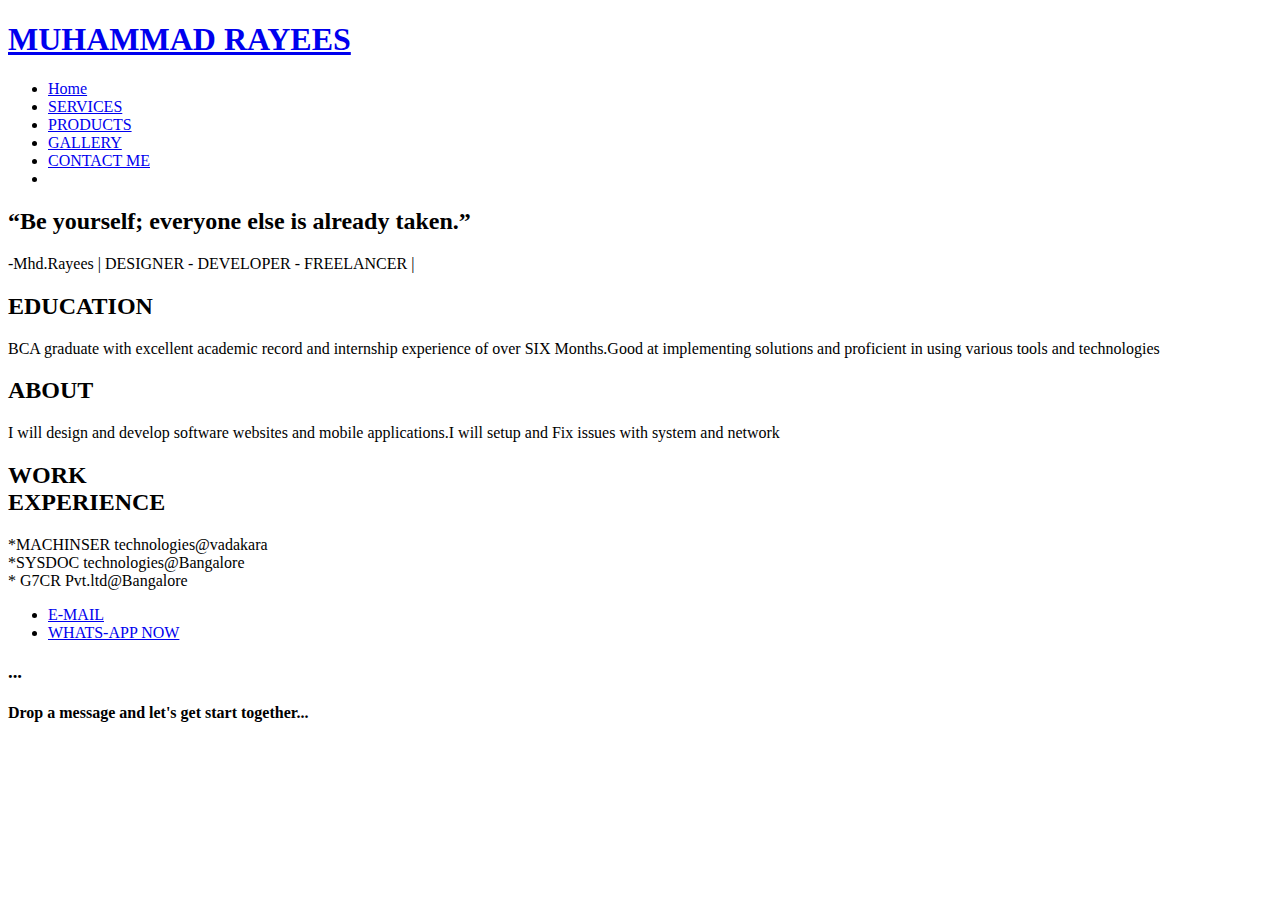
<file: index.html>
<!DOCTYPE HTML><html><head><meta charset="utf-8" /><meta name="viewport" content="width=device-width, initial-scale=1" /> <!--[endif]--><link rel="icon" href="> <!--[if lte IE 8]><link rel="stylesheet" href="assets/css/ie8.css" /><![endif]--><link media="all" href="https://ciphercoin.com/wp-content/cache/autoptimize/css/autoptimize_d269d96009393049e7fe2aa5fa20b8a1.css" rel="stylesheet" /><link media="screen" href="https://ciphercoin.com/wp-content/cache/autoptimize/css/autoptimize_883b980f78bf3b986ac88c1f2c4b26ec.css" rel="stylesheet" /><title>Mhd. RAYEES</title><meta name="description" content=""/><meta name="robots" content="max-snippet:-1, max-image-preview:large, max-video-preview:-1"/><link rel="canonical" href="" /><meta property="og:locale" content="en_US" /><meta property="og:type" content="website" /><meta property="og:title" content="Cipher" /><meta property="og:description" content="" /><meta property="og:url" content="" /><meta property="og:site_name" content="MUHAMMAD RAYEES KK ,personal website" /><meta name="twitter:card" content="summary" /><meta name="twitter:description" content="" /><meta name="twitter:title" content="" /><meta name="msvalidate.01" content="D1579F0CC92313C414A5768583E1BCEA" /><meta name="google-site-verification" content="ZG3Ir3mOk1XxwlxYd1P0A_YeLrSWZVIbGV3b42TU9Bg" /><meta name="yandex-verification" content="433660c585d8e6bf" /> <script type='application/ld+json' class='yoast-schema-graph yoast-schema-graph--main'>  ;
          
               
               
            }</script> </head><body class="home blog"><div id="page-wrapper"><div id="header-wrapper"><div id="header"><h1><a href="index.html"> MUHAMMAD RAYEES </a></h1><nav id="nav"><ul><li class="current"> <a href="index.html"> Home </a></li><li class=""> <a href="srvcs-prdt\hidile.com\services.html"> SERVICES </a></li><li class=""> <a href="srvcs-prdt\grofund.html"> PRODUCTS </a></li><li class=""> <a href="gallery.html"> GALLERY </a></li><li class=""> <a href="Contact\contact.html"> CONTACT ME  </a></li><li class=""> 
                
            </ul></nav><section id="banner"><header><meta http-equiv="Content-Type" content="text/html; charset=utf-8">
            <h2>“Be yourself; everyone else is already taken.”</h2><p>-Mhd.Rayees | <a rel="wp-video-lightbox">DESIGNER - DEVELOPER - FREELANCER | </a></p></header></section><section id="intro" class="container"><div class="row"><div class="4u 12u(mobile)"><section class="first"> <i class="icon featured fa-cog  animated wow  fadeInUp"></i><header class="wow  fadeInUp animated"><h2> EDUCATION </h2></header><p> BCA graduate with excellent academic record and internship experience of over SIX Months.Good at implementing solutions and proficient in using various tools and technologies</p></section></div><div class="4u 12u(mobile) "><section class="middle"> <i class="icon featured alt fa-lock animated wow  fadeInUp"></i><header class="wow  fadeInUp animated"><h2> ABOUT </h2></header><p>I will design and develop software websites and mobile applications.I will setup and Fix issues with system and network</p></section></div><div class="4u  12u(mobile)"><section class="last"> <i class="icon featured alt2 fa-bug  animated wow  fadeInUp"></i><header class="animated wow  fadeInUp"><h2>WORK<br> EXPERIENCE <h2></header><p>*MACHINSER technologies@vadakara<br>*SYSDOC technologies@Bangalore <br>* G7CR Pvt.ltd@Bangalore</p></section></div></div><footer><ul class="actions animated wow  fadeInUp"><li><a href="mailto:rayskk0@gmail.com" class="button big"> E-MAIL </a></li><li><a href="https://wa.me/+919526314127" class="button alt big"> WHATS-APP NOW </a></li></ul></footer></section><div  class="counter animated wow  fadeInUp"><h3 class="coun_h3">...</h3><h4>Drop a message and let's get start together...</h4></div></div></div> 
             <script src="https://ciphercoin.com/wp-content/themes/CipherCoin/assets/js/jquery.min.js"></script> <script src="https://ciphercoin.com/wp-content/themes/CipherCoin/assets/js/jquery.dropotron.min.js"></script> <script src="https://ciphercoin.com/wp-content/themes/CipherCoin/assets/js/skel.min.js"></script> <script src="https://ciphercoin.com/wp-content/themes/CipherCoin/assets/js/skel-viewport.min.js"></script> <script src="https://ciphercoin.com/wp-content/themes/CipherCoin/assets/js/util.js"></script> <!--[if lte IE 8]><script src="assets/js/ie/respond.min.js"></script><![endif]--> <script src="https://ciphercoin.com/wp-content/themes/CipherCoin/assets/js/main.js"></script> <script   src="https://ciphercoin.com/wp-content/themes/CipherCoin/wow.js"></script> <script>jQuery(document).ready(function($){
           new WOW().init();
        
BOT 
  ga('create', 'UA-68964011-1', 'auto');
  ga('send', 'pageview');</script>  <script type="text/javascript">var Tawk_API=Tawk_API||{};
var Tawk_LoadStart=new Date();
(function(){
var s1=document.createElement("script"),s0=document.getElementsByTagName("script")[0];
s1.async=true;
s1.src='https://embed.tawk.to/5c21f05c7a79fc1bddf22c4c/default';
s1.charset='UTF-8';
s1.setAttribute('crossorigin','*');
s0.parentNode.insertBefore(s1,s0);
})();</script></div>
</body>
</html>
</file>
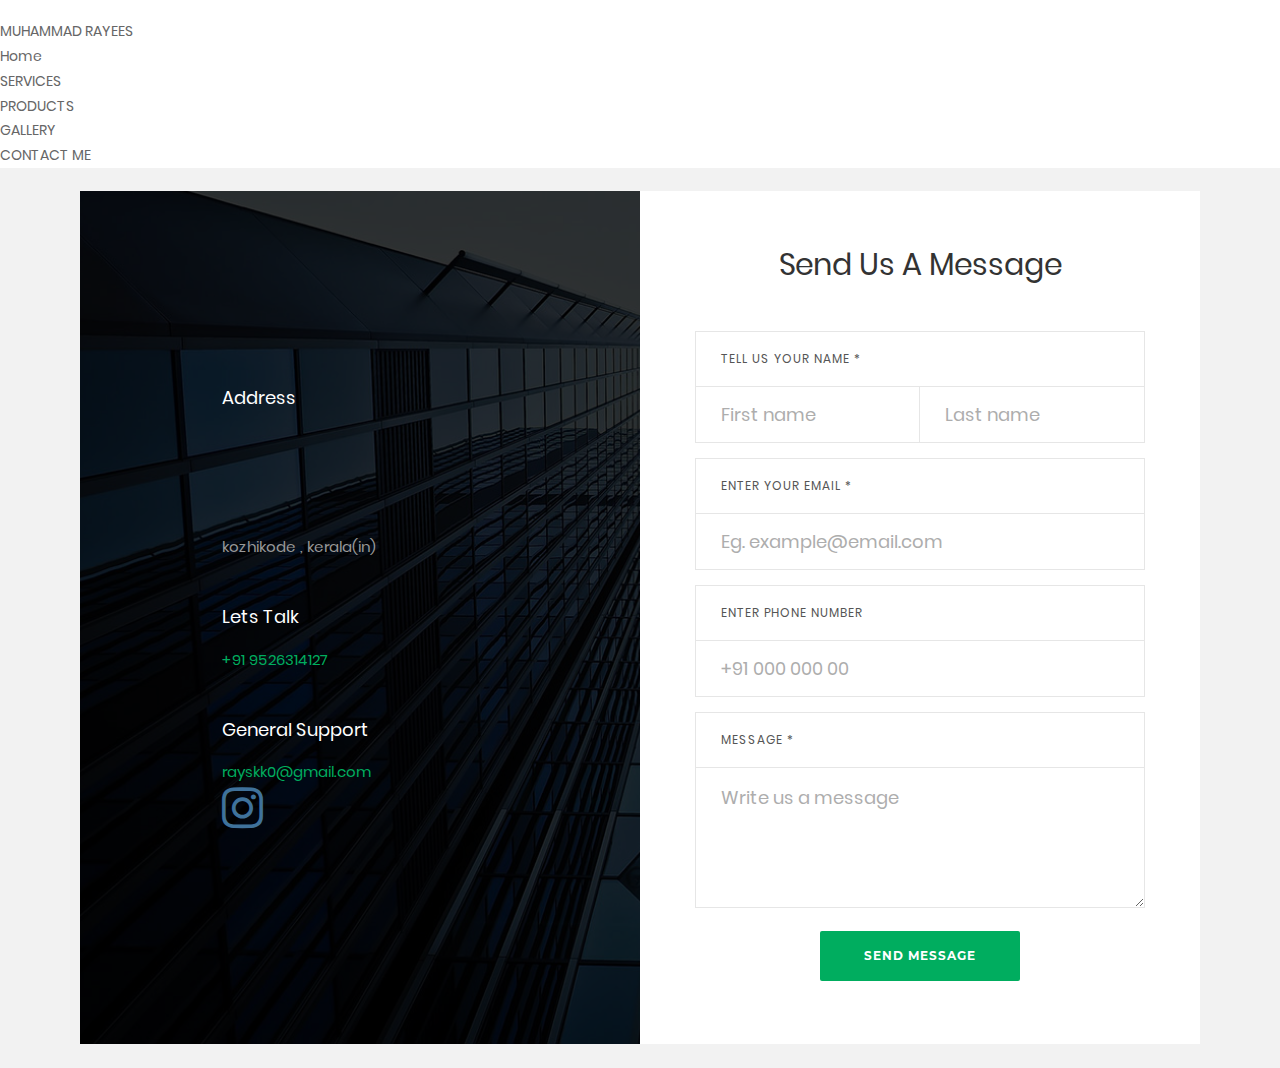
<file: Contact/contact.html>
<!DOCTYPE html>
<html lang="en">
<head>
	<title>Contact V17</title>
	<meta charset="UTF-8">
	<meta name="viewport" content="width=device-width, initial-scale=1">
<!--===============================================================================================-->
	<link rel="icon" type="image/png" href="images/icons/favicon.ico"/>
<!--===============================================================================================-->
	<link rel="stylesheet" type="text/css" href="vendor/bootstrap/css/bootstrap.min.css">
<!--===============================================================================================-->
	<link rel="stylesheet" type="text/css" href="fonts/font-awesome-4.7.0/css/font-awesome.min.css">
<!--===============================================================================================-->
	<link rel="stylesheet" type="text/css" href="fonts/Linearicons-Free-v1.0.0/icon-font.min.css">
<!--===============================================================================================-->
	<link rel="stylesheet" type="text/css" href="vendor/animate/animate.css">
<!--===============================================================================================-->
	<link rel="stylesheet" type="text/css" href="vendor/css-hamburgers/hamburgers.min.css">
<!--===============================================================================================-->
	<link rel="stylesheet" type="text/css" href="vendor/animsition/css/animsition.min.css">
<!--===============================================================================================-->
	<link rel="stylesheet" type="text/css" href="vendor/select2/select2.min.css">
<!--===============================================================================================-->
	<link rel="stylesheet" type="text/css" href="vendor/daterangepicker/daterangepicker.css">
<!--===============================================================================================-->
	<link rel="stylesheet" type="text/css" href="css/util.css">
	<link rel="stylesheet" type="text/css" href="css/main.css">
<!--===============================================================================================-->
 <!--[if lte IE 8]><script src="https://ciphercoin.com/wp-content/themes/CipherCoin/assets/js/ie/html5shiv.js"></script><![endif]--><link rel="icon" href="https://ciphercoin.com/wp-content/themes/CipherCoin/images/favicon.ico" type="image/gif" sizes="16x16"> <!--[if lte IE 8]><link rel="stylesheet" href="assets/css/ie8.css" /><![endif]--><link media="all" href="https://ciphercoin.com/wp-content/cache/autoptimize/css/autoptimize_d269d96009393049e7fe2aa5fa20b8a1.css" rel="stylesheet" /><link media="screen" href="https://ciphercoin.com/wp-content/cache/autoptimize/css/autoptimize_883b980f78bf3b986ac88c1f2c4b26ec.css" rel="stylesheet" /><title>Mhd. RAYEES</title><meta name="description" content=""/><meta name="robots" content="max-snippet:-1, max-image-preview:large, max-video-preview:-1"/><link rel="canonical" href="" /><meta property="og:locale" content="en_US" /><meta property="og:type" content="website" /><meta property="og:title" content="Cipher" /><meta property="og:description" content="" /><meta property="og:url" content="" /><meta property="og:site_name" content="MUHAMMAD RAYEES KK ,personal website" /><meta name="twitter:card" content="summary" /><meta name="twitter:description" content="" /><meta name="twitter:title" content="" /><meta name="msvalidate.01" content="D1579F0CC92313C414A5768583E1BCEA" /><meta name="google-site-verification" content="ZG3Ir3mOk1XxwlxYd1P0A_YeLrSWZVIbGV3b42TU9Bg" /><meta name="yandex-verification" content="433660c585d8e6bf" /> <script type='application/ld+json' class='yoast-schema-graph yoast-schema-graph--main'>  ;
          
               
               
}</script> </head><body class="home blog"><div id="page-wrapper"><div id="header-wrapper"><div id="header"><h1><a href=""> MUHAMMAD RAYEES </a></h1><nav id="nav"><ul><li class="current"> <a href=""> Home </a></li><li class=""> <a href=""> SERVICES </a></li><li class=""> <a href=""> PRODUCTS </a></li><li class=""> <a href=""> GALLERY </a></li><li class=""> <a href=""> CONTACT ME  </a></li><li class=""> 
    
</ul></nav>
</head>
<body>


	<div class="container-contact100">
		<div class="wrap-contact100">
			<form class="contact100-form validate-form">
				<span class="contact100-form-title">
					Send Us A Message
				</span>

				<label class="label-input100" for="first-name">Tell us your name *</label>
				<div class="wrap-input100 rs1-wrap-input100 validate-input" data-validate="Type first name">
					<input id="first-name" class="input100" type="text" name="first-name" placeholder="First name">
					<span class="focus-input100"></span>
				</div>
				<div class="wrap-input100 rs2-wrap-input100 validate-input" data-validate="Type last name">
					<input class="input100" type="text" name="last-name" placeholder="Last name">
					<span class="focus-input100"></span>
				</div>

				<label class="label-input100" for="email">Enter your email *</label>
				<div class="wrap-input100 validate-input" data-validate = "Valid email is required: ex@abc.xyz">
					<input id="email" class="input100" type="text" name="email" placeholder="Eg. example@email.com">
					<span class="focus-input100"></span>
				</div>

				<label class="label-input100" for="phone">Enter phone number</label>
				<div class="wrap-input100">
					<input id="phone" class="input100" type="text" name="phone" placeholder="+91 000 000 00 ">
					<span class="focus-input100"></span>
				</div>

				<label class="label-input100" for="message">Message *</label>
				<div class="wrap-input100 validate-input" data-validate = "Message is required">
					<textarea id="message" class="input100" name="message" placeholder="Write us a message"></textarea>
					<span class="focus-input100"></span>
				</div>

				<div class="container-contact100-form-btn">
					<button class="contact100-form-btn">
						Send Message
					</button>
				</div>
			</form>

			<div class="contact100-more flex-col-c-m" style="background-image: url('images/bg-01.jpg');">
				<div class="flex-w size1 p-b-47">
					<div class="txt1 p-r-25">
						<span class="lnr lnr-map-marker"></span>
					</div>

					<div class="flex-col size2">
						<span class="txt1 p-b-20">
							Address
						</span>

						<span class="txt2">
							<iframe src="https://www.google.com/maps/embed?pb=!1m18!1m12!1m3!1d31270.84434879573!2d75.74488577677717!3d11.5622117696317!2m3!1f0!2f0!3f0!3m2!1i1024!2i768!4f13.1!3m3!1m2!1s0x3ba67c7969e2a065%3A0x2d60bd2ae30b114a!2sPerambra%2C%20Kerala%20673525!5e0!3m2!1sen!2sin!4v1590143068675!5m2!1sen!2sin" width="200" height="100" frameborder="100" style="border:0;" allowfullscreen="" aria-hidden="false" tabindex="0"></iframe>
							<br>kozhikode , kerala(in)
						</span>
					</div>
				</div>

				<div class="dis-flex size1 p-b-47">
					<div class="txt1 p-r-25">
						<span class="lnr lnr-phone-handset"></span>
					</div>

					<div class="flex-col size2">
						<span class="txt1 p-b-20">
							Lets Talk
						</span>

						<span class="txt3">
							+91 9526314127
						</span>
					</div>
				</div>

				<div class="dis-flex size1 p-b-47">
					<div class="txt1 p-r-25">
						<span class="lnr lnr-envelope"></span>
					</div>

					<div class="flex-col size2">
						<span class="txt1 p-b-20">
							General Support
						</span>

						<span class="txt3">
							rayskk0@gmail.com
						</span>
				
						<a href="https://www.instagram.com/r_a_y_z__/?igshid=1hxo81g07m89i" i class="fa fa-instagram" style="font-size:48px;color:#3f729b"></i></a>
						

					</div>
				</div>
			</div>
		</div>
	</div>



	<div id="dropDownSelect1"></div>

<!--===============================================================================================-->
	<script src="vendor/jquery/jquery-3.2.1.min.js"></script>
<!--===============================================================================================-->
	<script src="vendor/animsition/js/animsition.min.js"></script>
<!--===============================================================================================-->
	<script src="vendor/bootstrap/js/popper.js"></script>
	<script src="vendor/bootstrap/js/bootstrap.min.js"></script>
<!--===============================================================================================-->
	<script src="vendor/select2/select2.min.js"></script>
	<script>
		$(".selection-2").select2({
			minimumResultsForSearch: 20,
			dropdownParent: $('#dropDownSelect1')
		});
	</script>
<!--===============================================================================================-->
	<script src="vendor/daterangepicker/moment.min.js"></script>
	<script src="vendor/daterangepicker/daterangepicker.js"></script>
<!--===============================================================================================-->
	<script src="vendor/countdowntime/countdowntime.js"></script>
<!--===============================================================================================-->
	<script src="js/main.js"></script>
	<!-- Global site tag (gtag.js) - Google Analytics -->
	<script async src="https://www.googletagmanager.com/gtag/js?id=UA-23581568-13"></script>
	<script>
	  window.dataLayer = window.dataLayer || [];
	  function gtag(){dataLayer.push(arguments);}
	  gtag('js', new Date());

	  gtag('config', 'UA-23581568-13');
	</script>
</body>
</html>
</file>
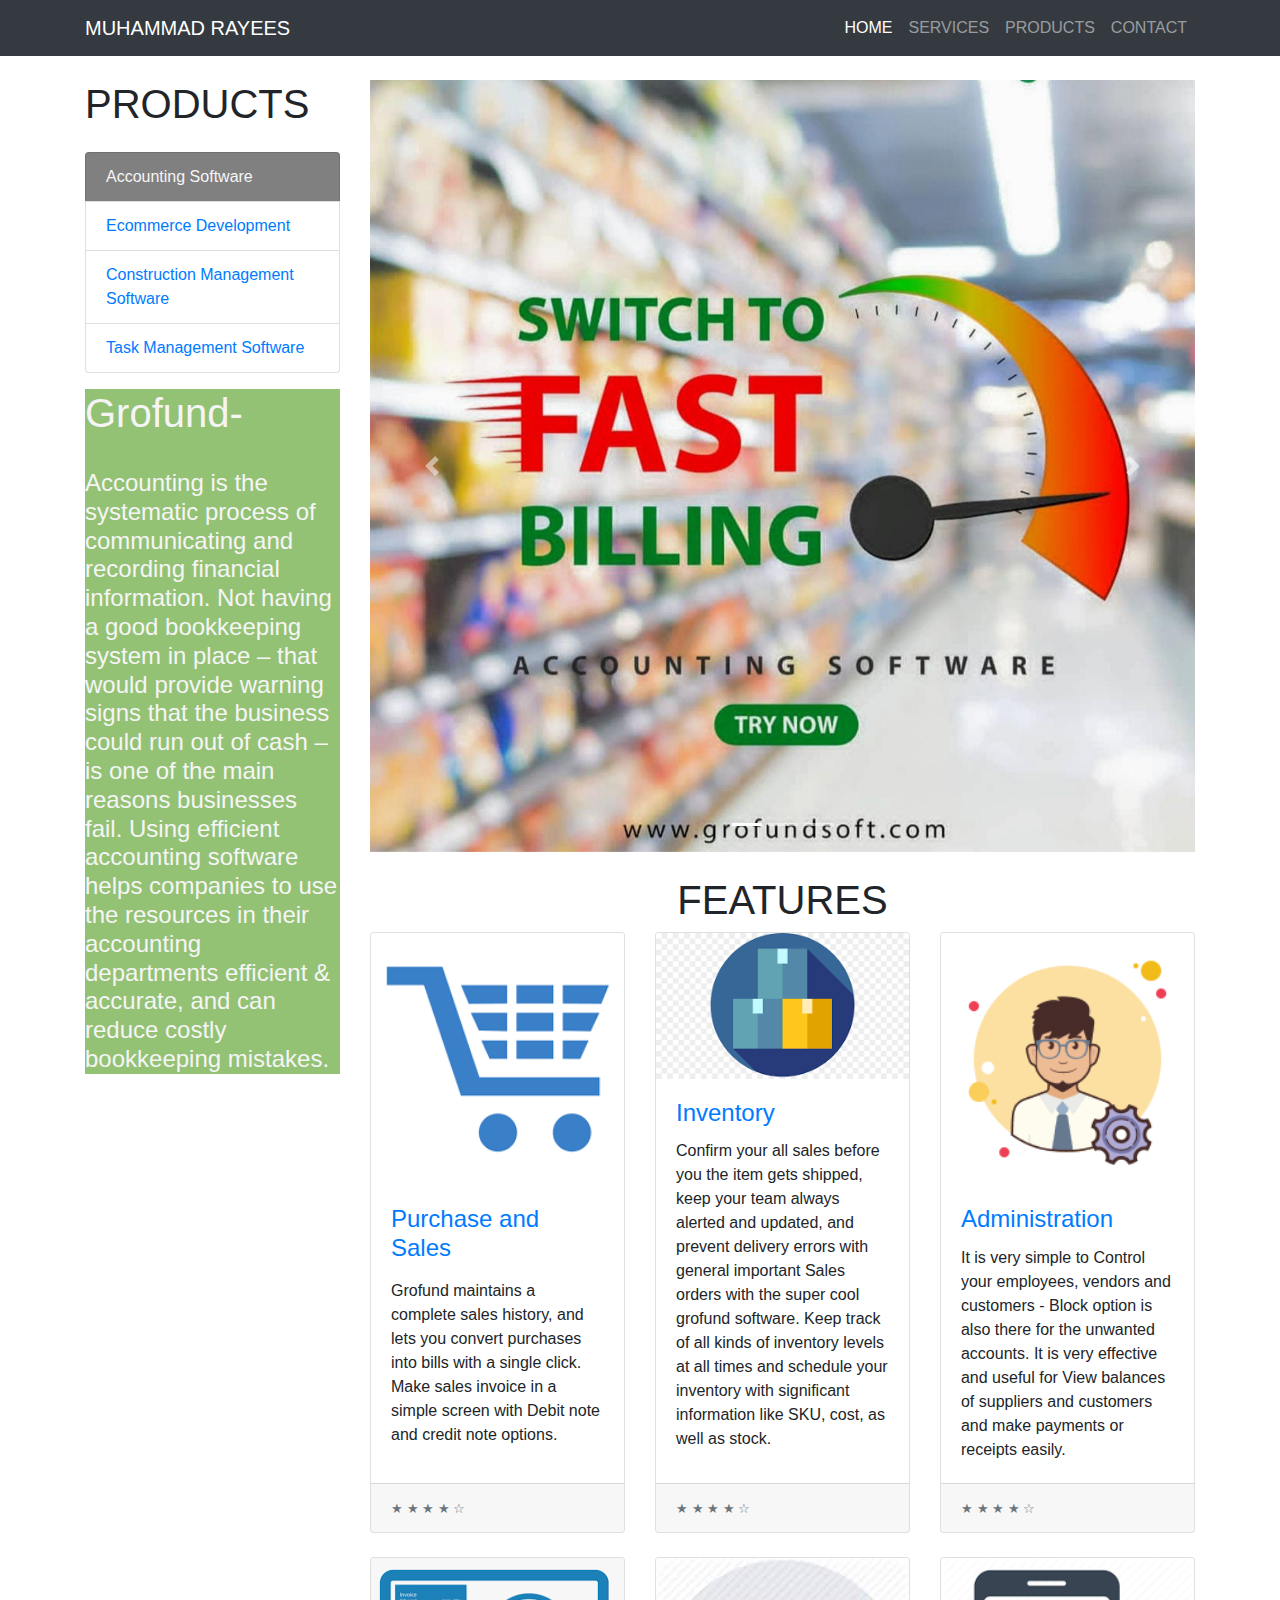
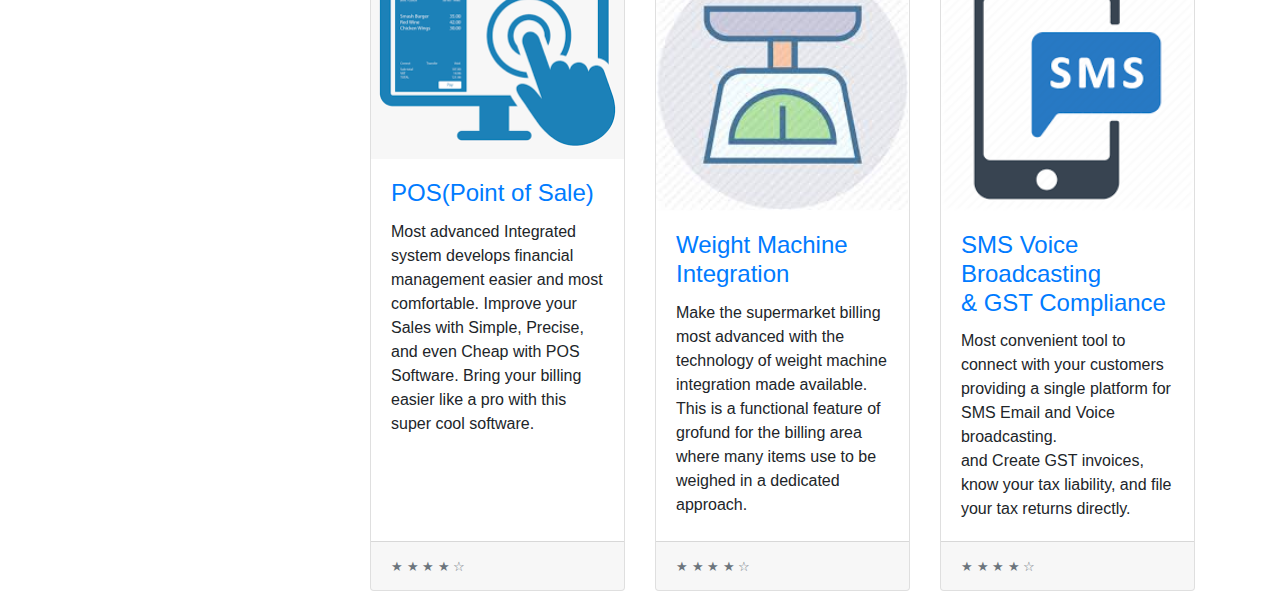
<file: srvcs-prdt/grofund.html>
<!DOCTYPE html>
<html lang="en">

<head>

  <meta charset="utf-8">
  <meta name="viewport" content="width=device-width, initial-scale=1, shrink-to-fit=no">
  <meta name="description" content="">
  <meta name="author" content="">

  <title>products</title>

  <!-- Bootstrap core CSS -->
  <link href="vendor/bootstrap/css/bootstrap.min.css" rel="stylesheet">

  <!-- Custom styles for this template -->
  <link href="css/shop-homepage.css" rel="stylesheet">

</head>

<body>

  <!-- Navigation -->
  <nav class="navbar navbar-expand-lg navbar-dark bg-dark fixed-top">
    <div class="container">
      <a class="navbar-brand" href="#">MUHAMMAD RAYEES</a>
      <button class="navbar-toggler" type="button" data-toggle="collapse" data-target="#navbarResponsive" aria-controls="navbarResponsive" aria-expanded="false" aria-label="Toggle navigation">
        <span class="navbar-toggler-icon"></span>
      </button>
      <div class="collapse navbar-collapse" id="navbarResponsive">
        <ul class="navbar-nav ml-auto">
          <li class="nav-item active">
            <a class="nav-link" href="#">HOME</a>
          </li>
          <li class="nav-item">
            <a class="nav-link" href="#">SERVICES</a>
          </li>
          <li class="nav-item">
            <a class="nav-link" href="#">PRODUCTS
            <span class="sr-only">(current)</span></a>
          </li>
          <li class="nav-item">
            <a class="nav-link" href="#">CONTACT</a>
          </li>
        </ul>
      </div>
    </div>
  </nav>

  <!-- Page Content -->
  <div class="container">

    <div class="row">

      <div class="col-lg-3">

        <h1 class="my-4">PRODUCTS</h1>
        <div class="list-group">
          <a href="#" style="background-colOR:GREY;color:whitesmoke;" class="list-group-item">Accounting Software</a>
          <a href="hidile.com\ecommerce-development.html" class="list-group-item">Ecommerce Development</a>
          <a href="hidile.com\Construction-software.html" class="list-group-item">Construction Management Software</a>
          <a href="hidile.com\task-managment.html" class="list-group-item">Task Management Software</a>
        </div>
        <div>
          <div style="background-color:#94c275;color:whitesmoke;" >
        <p><h1>Grofund-</h1><br><h4>Accounting is the systematic process of communicating and recording financial information. Not having a good bookkeeping system in place – that would provide warning signs that the business could run out of cash – is one of the main reasons businesses fail. Using efficient accounting software helps companies to use the resources in their accounting departments efficient & accurate, and can reduce costly bookkeeping mistakes.</h4></p>
      </div></div>
      </div>
      <!-- /.col-lg-3 -->

      <div class="col-lg-9">

        <div id="carouselExampleIndicators" class="carousel slide my-4" data-ride="carousel">
          <ol class="carousel-indicators">
            <li data-target="#carouselExampleIndicators" data-slide-to="0" class="active"></li>
            <li data-target="#carouselExampleIndicators" data-slide-to="1"></li>
            <li data-target="#carouselExampleIndicators" data-slide-to="2"></li>
          </ol>
          <div class="carousel-inner" role="listbox">
            <div class="carousel-item active">
              <img class="d-block img-fluid" src="Accounting s.w\photo_2020-05-23_11-41-28.jpg" alt="First slide"width="900px" height="100px">
            </div>
            <div class="carousel-item">
              <img class="d-block img-fluid" src="Accounting s.w\photo_2020-05-23_11-43-52.jpg" alt="Second slide">
            </div>
            <div class="carousel-item">
              <img class="d-block img-fluid" src="Accounting s.w\photo_2020-05-23_11-43-09.jpg" alt="Third slide">
            </div>
          </div>
          <a class="carousel-control-prev" href="#carouselExampleIndicators" role="button" data-slide="prev">
            <span class="carousel-control-prev-icon" aria-hidden="true"></span>
            <span class="sr-only">Previous</span>
          </a>
          <a class="carousel-control-next" href="#carouselExampleIndicators" role="button" data-slide="next">
            <span class="carousel-control-next-icon" aria-hidden="true"></span>
            <span class="sr-only">Next</span>
          </a>
        </div>
        <div><h1 style="text-align:center;">FEATURES</h1></div>
        <div class="row">

          <div class="col-lg-4 col-md-6 mb-4">
            <div class="card h-100">
              <a href="#"><img class="card-img-top" src="Accounting s.w\pr sale.png" alt=""></a>
              <div class="card-body">
                <h4 class="card-title">
                  <a href="#">Purchase and Sales</a>
                </h4>
                
                <p class="card-text"></p>Grofund maintains a complete sales history, and lets you convert purchases into bills with a single click. Make sales invoice in a simple screen with Debit note and credit note options.</p>
              </div>
              <div class="card-footer">
                <small class="text-muted">&#9733; &#9733; &#9733; &#9733; &#9734;</small>
              </div>
            </div>
          </div>

          <div class="col-lg-4 col-md-6 mb-4">
            <div class="card h-100">
              <a href="#"><img class="card-img-top" src="Accounting s.w\invntryog.png" alt=""></a>
              <div class="card-body">
                <h4 class="card-title">
                  <a href="#">Inventory</a>
                </h4>
                
                <p class="card-text">Confirm your all sales before you the item gets shipped, keep your team always alerted and updated, and prevent delivery errors with general important Sales orders with the super cool grofund software. Keep track of all kinds of inventory levels at all times and schedule your inventory with significant information like SKU, cost, as well as stock. </p>
              </div>
              <div class="card-footer">
                <small class="text-muted">&#9733; &#9733; &#9733; &#9733; &#9734;</small>
              </div>
            </div>
          </div>

          <div class="col-lg-4 col-md-6 mb-4">
            <div class="card h-100">
              <a href="#"><img class="card-img-top" src="Accounting s.w\admin.png" alt=""></a>
              <div class="card-body">
                <h4 class="card-title">
                  <a href="#">Administration</a>
                </h4>
                
                <p class="card-text">It is very simple to Control your employees, vendors and customers - Block option is also there for the unwanted accounts. It is very effective and useful for View balances of suppliers and customers and make payments or receipts easily. </p>
              </div>
              <div class="card-footer">
                <small class="text-muted">&#9733; &#9733; &#9733; &#9733; &#9734;</small>
              </div>
            </div>
          </div>

          <div class="col-lg-4 col-md-6 mb-4">
            <div class="card h-100">
              <a href="#"><img class="card-img-top" src="Accounting s.w\pos.png" alt=""></a>
              <div class="card-body">
                <h4 class="card-title">
                  <a href="#">POS(Point of Sale)</a>
                </h4>
                
                <p class="card-text">Most advanced Integrated system develops financial management easier and most comfortable. Improve your Sales with Simple, Precise, and even Cheap with POS Software. Bring your billing easier like a pro with this super cool software.</p>
              </div>
              <div class="card-footer">
                <small class="text-muted">&#9733; &#9733; &#9733; &#9733; &#9734;</small>
              </div>
            </div>
          </div>

          <div class="col-lg-4 col-md-6 mb-4">
            <div class="card h-100">
              <a href="#"><img class="card-img-top" src="Accounting s.w\wgiht.jpeg" alt=""></a>
              <div class="card-body">
                <h4 class="card-title">
                  <a href="#">Weight Machine Integration</a>
                </h4>
               
                <p class="card-text">Make the supermarket billing most advanced with the technology of weight machine integration made available. This is a functional feature of grofund for the billing area where many items use to be weighed in a dedicated approach.</p>
              </div>
              <div class="card-footer">
                <small class="text-muted">&#9733; &#9733; &#9733; &#9733; &#9734;</small>
              </div>
            </div>
          </div>

          <div class="col-lg-4 col-md-6 mb-4">
            <div class="card h-100">
              <a href="#"><img class="card-img-top" src="Accounting s.w\sms.png" alt=""></a>
              <div class="card-body">
                <h4 class="card-title">
                  <a href="#">SMS Voice Broadcasting<br>& GST Compliance </a>
                </h4>
                
                <p class="card-text">Most convenient tool to connect with your customers providing a single platform for SMS Email and Voice broadcasting.<br> and   Create GST invoices, know your tax liability, and file your tax returns directly.</p>
              </div>
              <div class="card-footer">
                <small class="text-muted">&#9733; &#9733; &#9733; &#9733; &#9734;</small>
              </div>
            </div>
          </div>

        </div>
        <!-- /.row -->

      </div>
      <!-- /.col-lg-9 -->

    </div>
    <!-- /.row -->

  </div>
  <!-- /.container -->

 

  <!-- Bootstrap core JavaScript -->
  <script src="vendor/jquery/jquery.min.js"></script>
  <script src="vendor/bootstrap/js/bootstrap.bundle.min.js"></script>

</body>

</html>
</file>
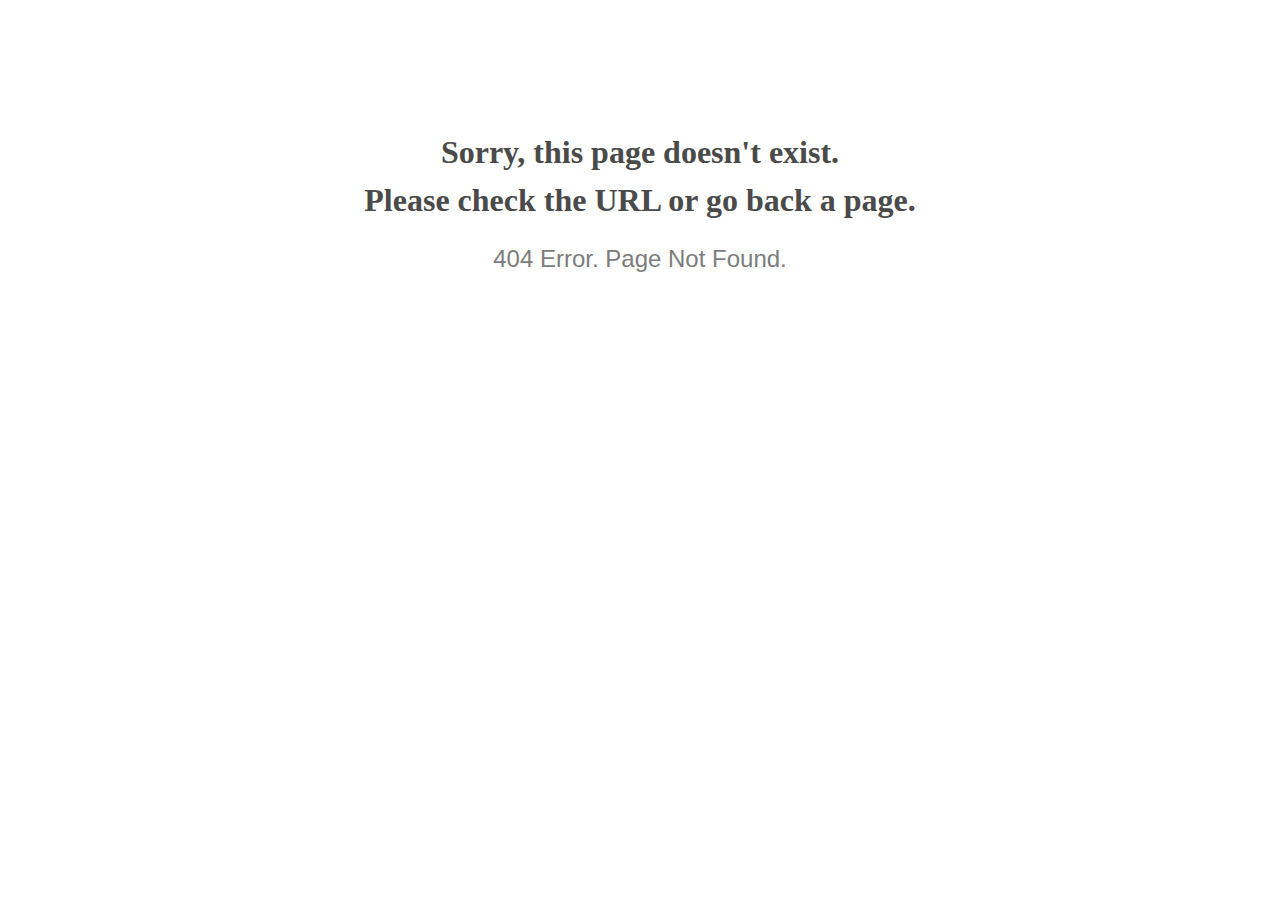
<file: srvcs-prdt/hidile.com/images/assets/bg-gradient.html>
<!doctype html>
<html lang="en">
<head>
  <meta charset="utf-8">
  <meta http-equiv="x-ua-compatible" content="ie=edge">
  <title>404 Error</title>
  <meta name="viewport" content="width=device-width, initial-scale=1">
  <meta name="robots" content="noindex, nofollow">
  <style>
    @media screen and (max-width:500px) {
      body { font-size: .6em; }
    }
  </style>
</head>

<body style="text-align: center;">

  <h1 style="font-family: Georgia, serif; color: #4a4a4a; margin-top: 4em; line-height: 1.5;">
    Sorry, this page doesn't exist.<br>Please check the URL or go back a page.
  </h1>

  <h2 style="  font-family: Verdana, sans-serif; color: #7d7d7d; font-weight: 300;">
    404 Error. Page Not Found.
  </h2>

</body>

</html>
</file>
<file: Contact/vendor/daterangepicker/daterangepicker.css>
.daterangepicker {
  position: absolute;
  color: inherit;
  background-color: #fff;
  border-radius: 4px;
  width: 278px;
  padding: 4px;
  margin-top: 1px;
  top: 100px;
  left: 20px;
  /* Calendars */ }
  .daterangepicker:before, .daterangepicker:after {
    position: absolute;
    display: inline-block;
    border-bottom-color: rgba(0, 0, 0, 0.2);
    content: ''; }
  .daterangepicker:before {
    top: -7px;
    border-right: 7px solid transparent;
    border-left: 7px solid transparent;
    border-bottom: 7px solid #ccc; }
  .daterangepicker:after {
    top: -6px;
    border-right: 6px solid transparent;
    border-bottom: 6px solid #fff;
    border-left: 6px solid transparent; }
  .daterangepicker.opensleft:before {
    right: 9px; }
  .daterangepicker.opensleft:after {
    right: 10px; }
  .daterangepicker.openscenter:before {
    left: 0;
    right: 0;
    width: 0;
    margin-left: auto;
    margin-right: auto; }
  .daterangepicker.openscenter:after {
    left: 0;
    right: 0;
    width: 0;
    margin-left: auto;
    margin-right: auto; }
  .daterangepicker.opensright:before {
    left: 9px; }
  .daterangepicker.opensright:after {
    left: 10px; }
  .daterangepicker.dropup {
    margin-top: -5px; }
    .daterangepicker.dropup:before {
      top: initial;
      bottom: -7px;
      border-bottom: initial;
      border-top: 7px solid #ccc; }
    .daterangepicker.dropup:after {
      top: initial;
      bottom: -6px;
      border-bottom: initial;
      border-top: 6px solid #fff; }
  .daterangepicker.dropdown-menu {
    max-width: none;
    z-index: 3001; }
  .daterangepicker.single .ranges, .daterangepicker.single .calendar {
    float: none; }
  .daterangepicker.show-calendar .calendar {
    display: block; }
  .daterangepicker .calendar {
    display: none;
    max-width: 270px;
    margin: 4px; }
    .daterangepicker .calendar.single .calendar-table {
      border: none; }
    .daterangepicker .calendar th, .daterangepicker .calendar td {
      white-space: nowrap;
      text-align: center;
      min-width: 32px; }
  .daterangepicker .calendar-table {
    border: 1px solid #fff;
    padding: 4px;
    border-radius: 4px;
    background-color: #fff; }
  .daterangepicker table {
    width: 100%;
    margin: 0; }
  .daterangepicker td, .daterangepicker th {
    text-align: center;
    width: 20px;
    height: 20px;
    border-radius: 4px;
    border: 1px solid transparent;
    white-space: nowrap;
    cursor: pointer; }
    .daterangepicker td.available:hover, .daterangepicker th.available:hover {
      background-color: #eee;
      border-color: transparent;
      color: inherit; }
    .daterangepicker td.week, .daterangepicker th.week {
      font-size: 80%;
      color: #ccc; }
  .daterangepicker td.off, .daterangepicker td.off.in-range, .daterangepicker td.off.start-date, .daterangepicker td.off.end-date {
    background-color: #fff;
    border-color: transparent;
    color: #999; }
  .daterangepicker td.in-range {
    background-color: #ebf4f8;
    border-color: transparent;
    color: #000;
    border-radius: 0; }
  .daterangepicker td.start-date {
    border-radius: 4px 0 0 4px; }
  .daterangepicker td.end-date {
    border-radius: 0 4px 4px 0; }
  .daterangepicker td.start-date.end-date {
    border-radius: 4px; }
  .daterangepicker td.active, .daterangepicker td.active:hover {
    background-color: #357ebd;
    border-color: transparent;
    color: #fff; }
  .daterangepicker th.month {
    width: auto; }
  .daterangepicker td.disabled, .daterangepicker option.disabled {
    color: #999;
    cursor: not-allowed;
    text-decoration: line-through; }
  .daterangepicker select.monthselect, .daterangepicker select.yearselect {
    font-size: 12px;
    padding: 1px;
    height: auto;
    margin: 0;
    cursor: default; }
  .daterangepicker select.monthselect {
    margin-right: 2%;
    width: 56%; }
  .daterangepicker select.yearselect {
    width: 40%; }
  .daterangepicker select.hourselect, .daterangepicker select.minuteselect, .daterangepicker select.secondselect, .daterangepicker select.ampmselect {
    width: 50px;
    margin-bottom: 0; }
  .daterangepicker .input-mini {
    border: 1px solid #ccc;
    border-radius: 4px;
    color: #555;
    height: 30px;
    line-height: 30px;
    display: block;
    vertical-align: middle;
    margin: 0 0 5px 0;
    padding: 0 6px 0 28px;
    width: 100%; }
    .daterangepicker .input-mini.active {
      border: 1px solid #08c;
      border-radius: 4px; }
  .daterangepicker .daterangepicker_input {
    position: relative; }
    .daterangepicker .daterangepicker_input i {
      position: absolute;
      left: 8px;
      top: 8px; }
  .daterangepicker.rtl .input-mini {
    padding-right: 28px;
    padding-left: 6px; }
  .daterangepicker.rtl .daterangepicker_input i {
    left: auto;
    right: 8px; }
  .daterangepicker .calendar-time {
    text-align: center;
    margin: 5px auto;
    line-height: 30px;
    position: relative;
    padding-left: 28px; }
    .daterangepicker .calendar-time select.disabled {
      color: #ccc;
      cursor: not-allowed; }

.ranges {
  font-size: 11px;
  float: none;
  margin: 4px;
  text-align: left; }
  .ranges ul {
    list-style: none;
    margin: 0 auto;
    padding: 0;
    width: 100%; }
  .ranges li {
    font-size: 13px;
    background-color: #f5f5f5;
    border: 1px solid #f5f5f5;
    border-radius: 4px;
    color: #08c;
    padding: 3px 12px;
    margin-bottom: 8px;
    cursor: pointer; }
    .ranges li:hover {
      background-color: #08c;
      border: 1px solid #08c;
      color: #fff; }
    .ranges li.active {
      background-color: #08c;
      border: 1px solid #08c;
      color: #fff; }

/*  Larger Screen Styling */
@media (min-width: 564px) {
  .daterangepicker {
    width: auto; }
    .daterangepicker .ranges ul {
      width: 160px; }
    .daterangepicker.single .ranges ul {
      width: 100%; }
    .daterangepicker.single .calendar.left {
      clear: none; }
    .daterangepicker.single.ltr .ranges, .daterangepicker.single.ltr .calendar {
      float: left; }
    .daterangepicker.single.rtl .ranges, .daterangepicker.single.rtl .calendar {
      float: right; }
    .daterangepicker.ltr {
      direction: ltr;
      text-align: left; }
      .daterangepicker.ltr .calendar.left {
        clear: left;
        margin-right: 0; }
        .daterangepicker.ltr .calendar.left .calendar-table {
          border-right: none;
          border-top-right-radius: 0;
          border-bottom-right-radius: 0; }
      .daterangepicker.ltr .calendar.right {
        margin-left: 0; }
        .daterangepicker.ltr .calendar.right .calendar-table {
          border-left: none;
          border-top-left-radius: 0;
          border-bottom-left-radius: 0; }
      .daterangepicker.ltr .left .daterangepicker_input {
        padding-right: 12px; }
      .daterangepicker.ltr .calendar.left .calendar-table {
        padding-right: 12px; }
      .daterangepicker.ltr .ranges, .daterangepicker.ltr .calendar {
        float: left; }
    .daterangepicker.rtl {
      direction: rtl;
      text-align: right; }
      .daterangepicker.rtl .calendar.left {
        clear: right;
        margin-left: 0; }
        .daterangepicker.rtl .calendar.left .calendar-table {
          border-left: none;
          border-top-left-radius: 0;
          border-bottom-left-radius: 0; }
      .daterangepicker.rtl .calendar.right {
        margin-right: 0; }
        .daterangepicker.rtl .calendar.right .calendar-table {
          border-right: none;
          border-top-right-radius: 0;
          border-bottom-right-radius: 0; }
      .daterangepicker.rtl .left .daterangepicker_input {
        padding-left: 12px; }
      .daterangepicker.rtl .calendar.left .calendar-table {
        padding-left: 12px; }
      .daterangepicker.rtl .ranges, .daterangepicker.rtl .calendar {
        text-align: right;
        float: right; } }
@media (min-width: 730px) {
  .daterangepicker .ranges {
    width: auto; }
  .daterangepicker.ltr .ranges {
    float: left; }
  .daterangepicker.rtl .ranges {
    float: right; }
  .daterangepicker .calendar.left {
    clear: none !important; } }
</file>
<file: Contact/css/util.css>
/*[ FONT SIZE ]
///////////////////////////////////////////////////////////
*/
.fs-1 {font-size: 1px;}
.fs-2 {font-size: 2px;}
.fs-3 {font-size: 3px;}
.fs-4 {font-size: 4px;}
.fs-5 {font-size: 5px;}
.fs-6 {font-size: 6px;}
.fs-7 {font-size: 7px;}
.fs-8 {font-size: 8px;}
.fs-9 {font-size: 9px;}
.fs-10 {font-size: 10px;}
.fs-11 {font-size: 11px;}
.fs-12 {font-size: 12px;}
.fs-13 {font-size: 13px;}
.fs-14 {font-size: 14px;}
.fs-15 {font-size: 15px;}
.fs-16 {font-size: 16px;}
.fs-17 {font-size: 17px;}
.fs-18 {font-size: 18px;}
.fs-19 {font-size: 19px;}
.fs-20 {font-size: 20px;}
.fs-21 {font-size: 21px;}
.fs-22 {font-size: 22px;}
.fs-23 {font-size: 23px;}
.fs-24 {font-size: 24px;}
.fs-25 {font-size: 25px;}
.fs-26 {font-size: 26px;}
.fs-27 {font-size: 27px;}
.fs-28 {font-size: 28px;}
.fs-29 {font-size: 29px;}
.fs-30 {font-size: 30px;}
.fs-31 {font-size: 31px;}
.fs-32 {font-size: 32px;}
.fs-33 {font-size: 33px;}
.fs-34 {font-size: 34px;}
.fs-35 {font-size: 35px;}
.fs-36 {font-size: 36px;}
.fs-37 {font-size: 37px;}
.fs-38 {font-size: 38px;}
.fs-39 {font-size: 39px;}
.fs-40 {font-size: 40px;}
.fs-41 {font-size: 41px;}
.fs-42 {font-size: 42px;}
.fs-43 {font-size: 43px;}
.fs-44 {font-size: 44px;}
.fs-45 {font-size: 45px;}
.fs-46 {font-size: 46px;}
.fs-47 {font-size: 47px;}
.fs-48 {font-size: 48px;}
.fs-49 {font-size: 49px;}
.fs-50 {font-size: 50px;}
.fs-51 {font-size: 51px;}
.fs-52 {font-size: 52px;}
.fs-53 {font-size: 53px;}
.fs-54 {font-size: 54px;}
.fs-55 {font-size: 55px;}
.fs-56 {font-size: 56px;}
.fs-57 {font-size: 57px;}
.fs-58 {font-size: 58px;}
.fs-59 {font-size: 59px;}
.fs-60 {font-size: 60px;}
.fs-61 {font-size: 61px;}
.fs-62 {font-size: 62px;}
.fs-63 {font-size: 63px;}
.fs-64 {font-size: 64px;}
.fs-65 {font-size: 65px;}
.fs-66 {font-size: 66px;}
.fs-67 {font-size: 67px;}
.fs-68 {font-size: 68px;}
.fs-69 {font-size: 69px;}
.fs-70 {font-size: 70px;}
.fs-71 {font-size: 71px;}
.fs-72 {font-size: 72px;}
.fs-73 {font-size: 73px;}
.fs-74 {font-size: 74px;}
.fs-75 {font-size: 75px;}
.fs-76 {font-size: 76px;}
.fs-77 {font-size: 77px;}
.fs-78 {font-size: 78px;}
.fs-79 {font-size: 79px;}
.fs-80 {font-size: 80px;}
.fs-81 {font-size: 81px;}
.fs-82 {font-size: 82px;}
.fs-83 {font-size: 83px;}
.fs-84 {font-size: 84px;}
.fs-85 {font-size: 85px;}
.fs-86 {font-size: 86px;}
.fs-87 {font-size: 87px;}
.fs-88 {font-size: 88px;}
.fs-89 {font-size: 89px;}
.fs-90 {font-size: 90px;}
.fs-91 {font-size: 91px;}
.fs-92 {font-size: 92px;}
.fs-93 {font-size: 93px;}
.fs-94 {font-size: 94px;}
.fs-95 {font-size: 95px;}
.fs-96 {font-size: 96px;}
.fs-97 {font-size: 97px;}
.fs-98 {font-size: 98px;}
.fs-99 {font-size: 99px;}
.fs-100 {font-size: 100px;}
.fs-101 {font-size: 101px;}
.fs-102 {font-size: 102px;}
.fs-103 {font-size: 103px;}
.fs-104 {font-size: 104px;}
.fs-105 {font-size: 105px;}
.fs-106 {font-size: 106px;}
.fs-107 {font-size: 107px;}
.fs-108 {font-size: 108px;}
.fs-109 {font-size: 109px;}
.fs-110 {font-size: 110px;}
.fs-111 {font-size: 111px;}
.fs-112 {font-size: 112px;}
.fs-113 {font-size: 113px;}
.fs-114 {font-size: 114px;}
.fs-115 {font-size: 115px;}
.fs-116 {font-size: 116px;}
.fs-117 {font-size: 117px;}
.fs-118 {font-size: 118px;}
.fs-119 {font-size: 119px;}
.fs-120 {font-size: 120px;}
.fs-121 {font-size: 121px;}
.fs-122 {font-size: 122px;}
.fs-123 {font-size: 123px;}
.fs-124 {font-size: 124px;}
.fs-125 {font-size: 125px;}
.fs-126 {font-size: 126px;}
.fs-127 {font-size: 127px;}
.fs-128 {font-size: 128px;}
.fs-129 {font-size: 129px;}
.fs-130 {font-size: 130px;}
.fs-131 {font-size: 131px;}
.fs-132 {font-size: 132px;}
.fs-133 {font-size: 133px;}
.fs-134 {font-size: 134px;}
.fs-135 {font-size: 135px;}
.fs-136 {font-size: 136px;}
.fs-137 {font-size: 137px;}
.fs-138 {font-size: 138px;}
.fs-139 {font-size: 139px;}
.fs-140 {font-size: 140px;}
.fs-141 {font-size: 141px;}
.fs-142 {font-size: 142px;}
.fs-143 {font-size: 143px;}
.fs-144 {font-size: 144px;}
.fs-145 {font-size: 145px;}
.fs-146 {font-size: 146px;}
.fs-147 {font-size: 147px;}
.fs-148 {font-size: 148px;}
.fs-149 {font-size: 149px;}
.fs-150 {font-size: 150px;}
.fs-151 {font-size: 151px;}
.fs-152 {font-size: 152px;}
.fs-153 {font-size: 153px;}
.fs-154 {font-size: 154px;}
.fs-155 {font-size: 155px;}
.fs-156 {font-size: 156px;}
.fs-157 {font-size: 157px;}
.fs-158 {font-size: 158px;}
.fs-159 {font-size: 159px;}
.fs-160 {font-size: 160px;}
.fs-161 {font-size: 161px;}
.fs-162 {font-size: 162px;}
.fs-163 {font-size: 163px;}
.fs-164 {font-size: 164px;}
.fs-165 {font-size: 165px;}
.fs-166 {font-size: 166px;}
.fs-167 {font-size: 167px;}
.fs-168 {font-size: 168px;}
.fs-169 {font-size: 169px;}
.fs-170 {font-size: 170px;}
.fs-171 {font-size: 171px;}
.fs-172 {font-size: 172px;}
.fs-173 {font-size: 173px;}
.fs-174 {font-size: 174px;}
.fs-175 {font-size: 175px;}
.fs-176 {font-size: 176px;}
.fs-177 {font-size: 177px;}
.fs-178 {font-size: 178px;}
.fs-179 {font-size: 179px;}
.fs-180 {font-size: 180px;}
.fs-181 {font-size: 181px;}
.fs-182 {font-size: 182px;}
.fs-183 {font-size: 183px;}
.fs-184 {font-size: 184px;}
.fs-185 {font-size: 185px;}
.fs-186 {font-size: 186px;}
.fs-187 {font-size: 187px;}
.fs-188 {font-size: 188px;}
.fs-189 {font-size: 189px;}
.fs-190 {font-size: 190px;}
.fs-191 {font-size: 191px;}
.fs-192 {font-size: 192px;}
.fs-193 {font-size: 193px;}
.fs-194 {font-size: 194px;}
.fs-195 {font-size: 195px;}
.fs-196 {font-size: 196px;}
.fs-197 {font-size: 197px;}
.fs-198 {font-size: 198px;}
.fs-199 {font-size: 199px;}
.fs-200 {font-size: 200px;}

/*[ PADDING ]
///////////////////////////////////////////////////////////
*/
.p-t-0 {padding-top: 0px;}
.p-t-1 {padding-top: 1px;}
.p-t-2 {padding-top: 2px;}
.p-t-3 {padding-top: 3px;}
.p-t-4 {padding-top: 4px;}
.p-t-5 {padding-top: 5px;}
.p-t-6 {padding-top: 6px;}
.p-t-7 {padding-top: 7px;}
.p-t-8 {padding-top: 8px;}
.p-t-9 {padding-top: 9px;}
.p-t-10 {padding-top: 10px;}
.p-t-11 {padding-top: 11px;}
.p-t-12 {padding-top: 12px;}
.p-t-13 {padding-top: 13px;}
.p-t-14 {padding-top: 14px;}
.p-t-15 {padding-top: 15px;}
.p-t-16 {padding-top: 16px;}
.p-t-17 {padding-top: 17px;}
.p-t-18 {padding-top: 18px;}
.p-t-19 {padding-top: 19px;}
.p-t-20 {padding-top: 20px;}
.p-t-21 {padding-top: 21px;}
.p-t-22 {padding-top: 22px;}
.p-t-23 {padding-top: 23px;}
.p-t-24 {padding-top: 24px;}
.p-t-25 {padding-top: 25px;}
.p-t-26 {padding-top: 26px;}
.p-t-27 {padding-top: 27px;}
.p-t-28 {padding-top: 28px;}
.p-t-29 {padding-top: 29px;}
.p-t-30 {padding-top: 30px;}
.p-t-31 {padding-top: 31px;}
.p-t-32 {padding-top: 32px;}
.p-t-33 {padding-top: 33px;}
.p-t-34 {padding-top: 34px;}
.p-t-35 {padding-top: 35px;}
.p-t-36 {padding-top: 36px;}
.p-t-37 {padding-top: 37px;}
.p-t-38 {padding-top: 38px;}
.p-t-39 {padding-top: 39px;}
.p-t-40 {padding-top: 40px;}
.p-t-41 {padding-top: 41px;}
.p-t-42 {padding-top: 42px;}
.p-t-43 {padding-top: 43px;}
.p-t-44 {padding-top: 44px;}
.p-t-45 {padding-top: 45px;}
.p-t-46 {padding-top: 46px;}
.p-t-47 {padding-top: 47px;}
.p-t-48 {padding-top: 48px;}
.p-t-49 {padding-top: 49px;}
.p-t-50 {padding-top: 50px;}
.p-t-51 {padding-top: 51px;}
.p-t-52 {padding-top: 52px;}
.p-t-53 {padding-top: 53px;}
.p-t-54 {padding-top: 54px;}
.p-t-55 {padding-top: 55px;}
.p-t-56 {padding-top: 56px;}
.p-t-57 {padding-top: 57px;}
.p-t-58 {padding-top: 58px;}
.p-t-59 {padding-top: 59px;}
.p-t-60 {padding-top: 60px;}
.p-t-61 {padding-top: 61px;}
.p-t-62 {padding-top: 62px;}
.p-t-63 {padding-top: 63px;}
.p-t-64 {padding-top: 64px;}
.p-t-65 {padding-top: 65px;}
.p-t-66 {padding-top: 66px;}
.p-t-67 {padding-top: 67px;}
.p-t-68 {padding-top: 68px;}
.p-t-69 {padding-top: 69px;}
.p-t-70 {padding-top: 70px;}
.p-t-71 {padding-top: 71px;}
.p-t-72 {padding-top: 72px;}
.p-t-73 {padding-top: 73px;}
.p-t-74 {padding-top: 74px;}
.p-t-75 {padding-top: 75px;}
.p-t-76 {padding-top: 76px;}
.p-t-77 {padding-top: 77px;}
.p-t-78 {padding-top: 78px;}
.p-t-79 {padding-top: 79px;}
.p-t-80 {padding-top: 80px;}
.p-t-81 {padding-top: 81px;}
.p-t-82 {padding-top: 82px;}
.p-t-83 {padding-top: 83px;}
.p-t-84 {padding-top: 84px;}
.p-t-85 {padding-top: 85px;}
.p-t-86 {padding-top: 86px;}
.p-t-87 {padding-top: 87px;}
.p-t-88 {padding-top: 88px;}
.p-t-89 {padding-top: 89px;}
.p-t-90 {padding-top: 90px;}
.p-t-91 {padding-top: 91px;}
.p-t-92 {padding-top: 92px;}
.p-t-93 {padding-top: 93px;}
.p-t-94 {padding-top: 94px;}
.p-t-95 {padding-top: 95px;}
.p-t-96 {padding-top: 96px;}
.p-t-97 {padding-top: 97px;}
.p-t-98 {padding-top: 98px;}
.p-t-99 {padding-top: 99px;}
.p-t-100 {padding-top: 100px;}
.p-t-101 {padding-top: 101px;}
.p-t-102 {padding-top: 102px;}
.p-t-103 {padding-top: 103px;}
.p-t-104 {padding-top: 104px;}
.p-t-105 {padding-top: 105px;}
.p-t-106 {padding-top: 106px;}
.p-t-107 {padding-top: 107px;}
.p-t-108 {padding-top: 108px;}
.p-t-109 {padding-top: 109px;}
.p-t-110 {padding-top: 110px;}
.p-t-111 {padding-top: 111px;}
.p-t-112 {padding-top: 112px;}
.p-t-113 {padding-top: 113px;}
.p-t-114 {padding-top: 114px;}
.p-t-115 {padding-top: 115px;}
.p-t-116 {padding-top: 116px;}
.p-t-117 {padding-top: 117px;}
.p-t-118 {padding-top: 118px;}
.p-t-119 {padding-top: 119px;}
.p-t-120 {padding-top: 120px;}
.p-t-121 {padding-top: 121px;}
.p-t-122 {padding-top: 122px;}
.p-t-123 {padding-top: 123px;}
.p-t-124 {padding-top: 124px;}
.p-t-125 {padding-top: 125px;}
.p-t-126 {padding-top: 126px;}
.p-t-127 {padding-top: 127px;}
.p-t-128 {padding-top: 128px;}
.p-t-129 {padding-top: 129px;}
.p-t-130 {padding-top: 130px;}
.p-t-131 {padding-top: 131px;}
.p-t-132 {padding-top: 132px;}
.p-t-133 {padding-top: 133px;}
.p-t-134 {padding-top: 134px;}
.p-t-135 {padding-top: 135px;}
.p-t-136 {padding-top: 136px;}
.p-t-137 {padding-top: 137px;}
.p-t-138 {padding-top: 138px;}
.p-t-139 {padding-top: 139px;}
.p-t-140 {padding-top: 140px;}
.p-t-141 {padding-top: 141px;}
.p-t-142 {padding-top: 142px;}
.p-t-143 {padding-top: 143px;}
.p-t-144 {padding-top: 144px;}
.p-t-145 {padding-top: 145px;}
.p-t-146 {padding-top: 146px;}
.p-t-147 {padding-top: 147px;}
.p-t-148 {padding-top: 148px;}
.p-t-149 {padding-top: 149px;}
.p-t-150 {padding-top: 150px;}
.p-t-151 {padding-top: 151px;}
.p-t-152 {padding-top: 152px;}
.p-t-153 {padding-top: 153px;}
.p-t-154 {padding-top: 154px;}
.p-t-155 {padding-top: 155px;}
.p-t-156 {padding-top: 156px;}
.p-t-157 {padding-top: 157px;}
.p-t-158 {padding-top: 158px;}
.p-t-159 {padding-top: 159px;}
.p-t-160 {padding-top: 160px;}
.p-t-161 {padding-top: 161px;}
.p-t-162 {padding-top: 162px;}
.p-t-163 {padding-top: 163px;}
.p-t-164 {padding-top: 164px;}
.p-t-165 {padding-top: 165px;}
.p-t-166 {padding-top: 166px;}
.p-t-167 {padding-top: 167px;}
.p-t-168 {padding-top: 168px;}
.p-t-169 {padding-top: 169px;}
.p-t-170 {padding-top: 170px;}
.p-t-171 {padding-top: 171px;}
.p-t-172 {padding-top: 172px;}
.p-t-173 {padding-top: 173px;}
.p-t-174 {padding-top: 174px;}
.p-t-175 {padding-top: 175px;}
.p-t-176 {padding-top: 176px;}
.p-t-177 {padding-top: 177px;}
.p-t-178 {padding-top: 178px;}
.p-t-179 {padding-top: 179px;}
.p-t-180 {padding-top: 180px;}
.p-t-181 {padding-top: 181px;}
.p-t-182 {padding-top: 182px;}
.p-t-183 {padding-top: 183px;}
.p-t-184 {padding-top: 184px;}
.p-t-185 {padding-top: 185px;}
.p-t-186 {padding-top: 186px;}
.p-t-187 {padding-top: 187px;}
.p-t-188 {padding-top: 188px;}
.p-t-189 {padding-top: 189px;}
.p-t-190 {padding-top: 190px;}
.p-t-191 {padding-top: 191px;}
.p-t-192 {padding-top: 192px;}
.p-t-193 {padding-top: 193px;}
.p-t-194 {padding-top: 194px;}
.p-t-195 {padding-top: 195px;}
.p-t-196 {padding-top: 196px;}
.p-t-197 {padding-top: 197px;}
.p-t-198 {padding-top: 198px;}
.p-t-199 {padding-top: 199px;}
.p-t-200 {padding-top: 200px;}
.p-t-201 {padding-top: 201px;}
.p-t-202 {padding-top: 202px;}
.p-t-203 {padding-top: 203px;}
.p-t-204 {padding-top: 204px;}
.p-t-205 {padding-top: 205px;}
.p-t-206 {padding-top: 206px;}
.p-t-207 {padding-top: 207px;}
.p-t-208 {padding-top: 208px;}
.p-t-209 {padding-top: 209px;}
.p-t-210 {padding-top: 210px;}
.p-t-211 {padding-top: 211px;}
.p-t-212 {padding-top: 212px;}
.p-t-213 {padding-top: 213px;}
.p-t-214 {padding-top: 214px;}
.p-t-215 {padding-top: 215px;}
.p-t-216 {padding-top: 216px;}
.p-t-217 {padding-top: 217px;}
.p-t-218 {padding-top: 218px;}
.p-t-219 {padding-top: 219px;}
.p-t-220 {padding-top: 220px;}
.p-t-221 {padding-top: 221px;}
.p-t-222 {padding-top: 222px;}
.p-t-223 {padding-top: 223px;}
.p-t-224 {padding-top: 224px;}
.p-t-225 {padding-top: 225px;}
.p-t-226 {padding-top: 226px;}
.p-t-227 {padding-top: 227px;}
.p-t-228 {padding-top: 228px;}
.p-t-229 {padding-top: 229px;}
.p-t-230 {padding-top: 230px;}
.p-t-231 {padding-top: 231px;}
.p-t-232 {padding-top: 232px;}
.p-t-233 {padding-top: 233px;}
.p-t-234 {padding-top: 234px;}
.p-t-235 {padding-top: 235px;}
.p-t-236 {padding-top: 236px;}
.p-t-237 {padding-top: 237px;}
.p-t-238 {padding-top: 238px;}
.p-t-239 {padding-top: 239px;}
.p-t-240 {padding-top: 240px;}
.p-t-241 {padding-top: 241px;}
.p-t-242 {padding-top: 242px;}
.p-t-243 {padding-top: 243px;}
.p-t-244 {padding-top: 244px;}
.p-t-245 {padding-top: 245px;}
.p-t-246 {padding-top: 246px;}
.p-t-247 {padding-top: 247px;}
.p-t-248 {padding-top: 248px;}
.p-t-249 {padding-top: 249px;}
.p-t-250 {padding-top: 250px;}
.p-b-0 {padding-bottom: 0px;}
.p-b-1 {padding-bottom: 1px;}
.p-b-2 {padding-bottom: 2px;}
.p-b-3 {padding-bottom: 3px;}
.p-b-4 {padding-bottom: 4px;}
.p-b-5 {padding-bottom: 5px;}
.p-b-6 {padding-bottom: 6px;}
.p-b-7 {padding-bottom: 7px;}
.p-b-8 {padding-bottom: 8px;}
.p-b-9 {padding-bottom: 9px;}
.p-b-10 {padding-bottom: 10px;}
.p-b-11 {padding-bottom: 11px;}
.p-b-12 {padding-bottom: 12px;}
.p-b-13 {padding-bottom: 13px;}
.p-b-14 {padding-bottom: 14px;}
.p-b-15 {padding-bottom: 15px;}
.p-b-16 {padding-bottom: 16px;}
.p-b-17 {padding-bottom: 17px;}
.p-b-18 {padding-bottom: 18px;}
.p-b-19 {padding-bottom: 19px;}
.p-b-20 {padding-bottom: 20px;}
.p-b-21 {padding-bottom: 21px;}
.p-b-22 {padding-bottom: 22px;}
.p-b-23 {padding-bottom: 23px;}
.p-b-24 {padding-bottom: 24px;}
.p-b-25 {padding-bottom: 25px;}
.p-b-26 {padding-bottom: 26px;}
.p-b-27 {padding-bottom: 27px;}
.p-b-28 {padding-bottom: 28px;}
.p-b-29 {padding-bottom: 29px;}
.p-b-30 {padding-bottom: 30px;}
.p-b-31 {padding-bottom: 31px;}
.p-b-32 {padding-bottom: 32px;}
.p-b-33 {padding-bottom: 33px;}
.p-b-34 {padding-bottom: 34px;}
.p-b-35 {padding-bottom: 35px;}
.p-b-36 {padding-bottom: 36px;}
.p-b-37 {padding-bottom: 37px;}
.p-b-38 {padding-bottom: 38px;}
.p-b-39 {padding-bottom: 39px;}
.p-b-40 {padding-bottom: 40px;}
.p-b-41 {padding-bottom: 41px;}
.p-b-42 {padding-bottom: 42px;}
.p-b-43 {padding-bottom: 43px;}
.p-b-44 {padding-bottom: 44px;}
.p-b-45 {padding-bottom: 45px;}
.p-b-46 {padding-bottom: 46px;}
.p-b-47 {padding-bottom: 47px;}
.p-b-48 {padding-bottom: 48px;}
.p-b-49 {padding-bottom: 49px;}
.p-b-50 {padding-bottom: 50px;}
.p-b-51 {padding-bottom: 51px;}
.p-b-52 {padding-bottom: 52px;}
.p-b-53 {padding-bottom: 53px;}
.p-b-54 {padding-bottom: 54px;}
.p-b-55 {padding-bottom: 55px;}
.p-b-56 {padding-bottom: 56px;}
.p-b-57 {padding-bottom: 57px;}
.p-b-58 {padding-bottom: 58px;}
.p-b-59 {padding-bottom: 59px;}
.p-b-60 {padding-bottom: 60px;}
.p-b-61 {padding-bottom: 61px;}
.p-b-62 {padding-bottom: 62px;}
.p-b-63 {padding-bottom: 63px;}
.p-b-64 {padding-bottom: 64px;}
.p-b-65 {padding-bottom: 65px;}
.p-b-66 {padding-bottom: 66px;}
.p-b-67 {padding-bottom: 67px;}
.p-b-68 {padding-bottom: 68px;}
.p-b-69 {padding-bottom: 69px;}
.p-b-70 {padding-bottom: 70px;}
.p-b-71 {padding-bottom: 71px;}
.p-b-72 {padding-bottom: 72px;}
.p-b-73 {padding-bottom: 73px;}
.p-b-74 {padding-bottom: 74px;}
.p-b-75 {padding-bottom: 75px;}
.p-b-76 {padding-bottom: 76px;}
.p-b-77 {padding-bottom: 77px;}
.p-b-78 {padding-bottom: 78px;}
.p-b-79 {padding-bottom: 79px;}
.p-b-80 {padding-bottom: 80px;}
.p-b-81 {padding-bottom: 81px;}
.p-b-82 {padding-bottom: 82px;}
.p-b-83 {padding-bottom: 83px;}
.p-b-84 {padding-bottom: 84px;}
.p-b-85 {padding-bottom: 85px;}
.p-b-86 {padding-bottom: 86px;}
.p-b-87 {padding-bottom: 87px;}
.p-b-88 {padding-bottom: 88px;}
.p-b-89 {padding-bottom: 89px;}
.p-b-90 {padding-bottom: 90px;}
.p-b-91 {padding-bottom: 91px;}
.p-b-92 {padding-bottom: 92px;}
.p-b-93 {padding-bottom: 93px;}
.p-b-94 {padding-bottom: 94px;}
.p-b-95 {padding-bottom: 95px;}
.p-b-96 {padding-bottom: 96px;}
.p-b-97 {padding-bottom: 97px;}
.p-b-98 {padding-bottom: 98px;}
.p-b-99 {padding-bottom: 99px;}
.p-b-100 {padding-bottom: 100px;}
.p-b-101 {padding-bottom: 101px;}
.p-b-102 {padding-bottom: 102px;}
.p-b-103 {padding-bottom: 103px;}
.p-b-104 {padding-bottom: 104px;}
.p-b-105 {padding-bottom: 105px;}
.p-b-106 {padding-bottom: 106px;}
.p-b-107 {padding-bottom: 107px;}
.p-b-108 {padding-bottom: 108px;}
.p-b-109 {padding-bottom: 109px;}
.p-b-110 {padding-bottom: 110px;}
.p-b-111 {padding-bottom: 111px;}
.p-b-112 {padding-bottom: 112px;}
.p-b-113 {padding-bottom: 113px;}
.p-b-114 {padding-bottom: 114px;}
.p-b-115 {padding-bottom: 115px;}
.p-b-116 {padding-bottom: 116px;}
.p-b-117 {padding-bottom: 117px;}
.p-b-118 {padding-bottom: 118px;}
.p-b-119 {padding-bottom: 119px;}
.p-b-120 {padding-bottom: 120px;}
.p-b-121 {padding-bottom: 121px;}
.p-b-122 {padding-bottom: 122px;}
.p-b-123 {padding-bottom: 123px;}
.p-b-124 {padding-bottom: 124px;}
.p-b-125 {padding-bottom: 125px;}
.p-b-126 {padding-bottom: 126px;}
.p-b-127 {padding-bottom: 127px;}
.p-b-128 {padding-bottom: 128px;}
.p-b-129 {padding-bottom: 129px;}
.p-b-130 {padding-bottom: 130px;}
.p-b-131 {padding-bottom: 131px;}
.p-b-132 {padding-bottom: 132px;}
.p-b-133 {padding-bottom: 133px;}
.p-b-134 {padding-bottom: 134px;}
.p-b-135 {padding-bottom: 135px;}
.p-b-136 {padding-bottom: 136px;}
.p-b-137 {padding-bottom: 137px;}
.p-b-138 {padding-bottom: 138px;}
.p-b-139 {padding-bottom: 139px;}
.p-b-140 {padding-bottom: 140px;}
.p-b-141 {padding-bottom: 141px;}
.p-b-142 {padding-bottom: 142px;}
.p-b-143 {padding-bottom: 143px;}
.p-b-144 {padding-bottom: 144px;}
.p-b-145 {padding-bottom: 145px;}
.p-b-146 {padding-bottom: 146px;}
.p-b-147 {padding-bottom: 147px;}
.p-b-148 {padding-bottom: 148px;}
.p-b-149 {padding-bottom: 149px;}
.p-b-150 {padding-bottom: 150px;}
.p-b-151 {padding-bottom: 151px;}
.p-b-152 {padding-bottom: 152px;}
.p-b-153 {padding-bottom: 153px;}
.p-b-154 {padding-bottom: 154px;}
.p-b-155 {padding-bottom: 155px;}
.p-b-156 {padding-bottom: 156px;}
.p-b-157 {padding-bottom: 157px;}
.p-b-158 {padding-bottom: 158px;}
.p-b-159 {padding-bottom: 159px;}
.p-b-160 {padding-bottom: 160px;}
.p-b-161 {padding-bottom: 161px;}
.p-b-162 {padding-bottom: 162px;}
.p-b-163 {padding-bottom: 163px;}
.p-b-164 {padding-bottom: 164px;}
.p-b-165 {padding-bottom: 165px;}
.p-b-166 {padding-bottom: 166px;}
.p-b-167 {padding-bottom: 167px;}
.p-b-168 {padding-bottom: 168px;}
.p-b-169 {padding-bottom: 169px;}
.p-b-170 {padding-bottom: 170px;}
.p-b-171 {padding-bottom: 171px;}
.p-b-172 {padding-bottom: 172px;}
.p-b-173 {padding-bottom: 173px;}
.p-b-174 {padding-bottom: 174px;}
.p-b-175 {padding-bottom: 175px;}
.p-b-176 {padding-bottom: 176px;}
.p-b-177 {padding-bottom: 177px;}
.p-b-178 {padding-bottom: 178px;}
.p-b-179 {padding-bottom: 179px;}
.p-b-180 {padding-bottom: 180px;}
.p-b-181 {padding-bottom: 181px;}
.p-b-182 {padding-bottom: 182px;}
.p-b-183 {padding-bottom: 183px;}
.p-b-184 {padding-bottom: 184px;}
.p-b-185 {padding-bottom: 185px;}
.p-b-186 {padding-bottom: 186px;}
.p-b-187 {padding-bottom: 187px;}
.p-b-188 {padding-bottom: 188px;}
.p-b-189 {padding-bottom: 189px;}
.p-b-190 {padding-bottom: 190px;}
.p-b-191 {padding-bottom: 191px;}
.p-b-192 {padding-bottom: 192px;}
.p-b-193 {padding-bottom: 193px;}
.p-b-194 {padding-bottom: 194px;}
.p-b-195 {padding-bottom: 195px;}
.p-b-196 {padding-bottom: 196px;}
.p-b-197 {padding-bottom: 197px;}
.p-b-198 {padding-bottom: 198px;}
.p-b-199 {padding-bottom: 199px;}
.p-b-200 {padding-bottom: 200px;}
.p-b-201 {padding-bottom: 201px;}
.p-b-202 {padding-bottom: 202px;}
.p-b-203 {padding-bottom: 203px;}
.p-b-204 {padding-bottom: 204px;}
.p-b-205 {padding-bottom: 205px;}
.p-b-206 {padding-bottom: 206px;}
.p-b-207 {padding-bottom: 207px;}
.p-b-208 {padding-bottom: 208px;}
.p-b-209 {padding-bottom: 209px;}
.p-b-210 {padding-bottom: 210px;}
.p-b-211 {padding-bottom: 211px;}
.p-b-212 {padding-bottom: 212px;}
.p-b-213 {padding-bottom: 213px;}
.p-b-214 {padding-bottom: 214px;}
.p-b-215 {padding-bottom: 215px;}
.p-b-216 {padding-bottom: 216px;}
.p-b-217 {padding-bottom: 217px;}
.p-b-218 {padding-bottom: 218px;}
.p-b-219 {padding-bottom: 219px;}
.p-b-220 {padding-bottom: 220px;}
.p-b-221 {padding-bottom: 221px;}
.p-b-222 {padding-bottom: 222px;}
.p-b-223 {padding-bottom: 223px;}
.p-b-224 {padding-bottom: 224px;}
.p-b-225 {padding-bottom: 225px;}
.p-b-226 {padding-bottom: 226px;}
.p-b-227 {padding-bottom: 227px;}
.p-b-228 {padding-bottom: 228px;}
.p-b-229 {padding-bottom: 229px;}
.p-b-230 {padding-bottom: 230px;}
.p-b-231 {padding-bottom: 231px;}
.p-b-232 {padding-bottom: 232px;}
.p-b-233 {padding-bottom: 233px;}
.p-b-234 {padding-bottom: 234px;}
.p-b-235 {padding-bottom: 235px;}
.p-b-236 {padding-bottom: 236px;}
.p-b-237 {padding-bottom: 237px;}
.p-b-238 {padding-bottom: 238px;}
.p-b-239 {padding-bottom: 239px;}
.p-b-240 {padding-bottom: 240px;}
.p-b-241 {padding-bottom: 241px;}
.p-b-242 {padding-bottom: 242px;}
.p-b-243 {padding-bottom: 243px;}
.p-b-244 {padding-bottom: 244px;}
.p-b-245 {padding-bottom: 245px;}
.p-b-246 {padding-bottom: 246px;}
.p-b-247 {padding-bottom: 247px;}
.p-b-248 {padding-bottom: 248px;}
.p-b-249 {padding-bottom: 249px;}
.p-b-250 {padding-bottom: 250px;}
.p-l-0 {padding-left: 0px;}
.p-l-1 {padding-left: 1px;}
.p-l-2 {padding-left: 2px;}
.p-l-3 {padding-left: 3px;}
.p-l-4 {padding-left: 4px;}
.p-l-5 {padding-left: 5px;}
.p-l-6 {padding-left: 6px;}
.p-l-7 {padding-left: 7px;}
.p-l-8 {padding-left: 8px;}
.p-l-9 {padding-left: 9px;}
.p-l-10 {padding-left: 10px;}
.p-l-11 {padding-left: 11px;}
.p-l-12 {padding-left: 12px;}
.p-l-13 {padding-left: 13px;}
.p-l-14 {padding-left: 14px;}
.p-l-15 {padding-left: 15px;}
.p-l-16 {padding-left: 16px;}
.p-l-17 {padding-left: 17px;}
.p-l-18 {padding-left: 18px;}
.p-l-19 {padding-left: 19px;}
.p-l-20 {padding-left: 20px;}
.p-l-21 {padding-left: 21px;}
.p-l-22 {padding-left: 22px;}
.p-l-23 {padding-left: 23px;}
.p-l-24 {padding-left: 24px;}
.p-l-25 {padding-left: 25px;}
.p-l-26 {padding-left: 26px;}
.p-l-27 {padding-left: 27px;}
.p-l-28 {padding-left: 28px;}
.p-l-29 {padding-left: 29px;}
.p-l-30 {padding-left: 30px;}
.p-l-31 {padding-left: 31px;}
.p-l-32 {padding-left: 32px;}
.p-l-33 {padding-left: 33px;}
.p-l-34 {padding-left: 34px;}
.p-l-35 {padding-left: 35px;}
.p-l-36 {padding-left: 36px;}
.p-l-37 {padding-left: 37px;}
.p-l-38 {padding-left: 38px;}
.p-l-39 {padding-left: 39px;}
.p-l-40 {padding-left: 40px;}
.p-l-41 {padding-left: 41px;}
.p-l-42 {padding-left: 42px;}
.p-l-43 {padding-left: 43px;}
.p-l-44 {padding-left: 44px;}
.p-l-45 {padding-left: 45px;}
.p-l-46 {padding-left: 46px;}
.p-l-47 {padding-left: 47px;}
.p-l-48 {padding-left: 48px;}
.p-l-49 {padding-left: 49px;}
.p-l-50 {padding-left: 50px;}
.p-l-51 {padding-left: 51px;}
.p-l-52 {padding-left: 52px;}
.p-l-53 {padding-left: 53px;}
.p-l-54 {padding-left: 54px;}
.p-l-55 {padding-left: 55px;}
.p-l-56 {padding-left: 56px;}
.p-l-57 {padding-left: 57px;}
.p-l-58 {padding-left: 58px;}
.p-l-59 {padding-left: 59px;}
.p-l-60 {padding-left: 60px;}
.p-l-61 {padding-left: 61px;}
.p-l-62 {padding-left: 62px;}
.p-l-63 {padding-left: 63px;}
.p-l-64 {padding-left: 64px;}
.p-l-65 {padding-left: 65px;}
.p-l-66 {padding-left: 66px;}
.p-l-67 {padding-left: 67px;}
.p-l-68 {padding-left: 68px;}
.p-l-69 {padding-left: 69px;}
.p-l-70 {padding-left: 70px;}
.p-l-71 {padding-left: 71px;}
.p-l-72 {padding-left: 72px;}
.p-l-73 {padding-left: 73px;}
.p-l-74 {padding-left: 74px;}
.p-l-75 {padding-left: 75px;}
.p-l-76 {padding-left: 76px;}
.p-l-77 {padding-left: 77px;}
.p-l-78 {padding-left: 78px;}
.p-l-79 {padding-left: 79px;}
.p-l-80 {padding-left: 80px;}
.p-l-81 {padding-left: 81px;}
.p-l-82 {padding-left: 82px;}
.p-l-83 {padding-left: 83px;}
.p-l-84 {padding-left: 84px;}
.p-l-85 {padding-left: 85px;}
.p-l-86 {padding-left: 86px;}
.p-l-87 {padding-left: 87px;}
.p-l-88 {padding-left: 88px;}
.p-l-89 {padding-left: 89px;}
.p-l-90 {padding-left: 90px;}
.p-l-91 {padding-left: 91px;}
.p-l-92 {padding-left: 92px;}
.p-l-93 {padding-left: 93px;}
.p-l-94 {padding-left: 94px;}
.p-l-95 {padding-left: 95px;}
.p-l-96 {padding-left: 96px;}
.p-l-97 {padding-left: 97px;}
.p-l-98 {padding-left: 98px;}
.p-l-99 {padding-left: 99px;}
.p-l-100 {padding-left: 100px;}
.p-l-101 {padding-left: 101px;}
.p-l-102 {padding-left: 102px;}
.p-l-103 {padding-left: 103px;}
.p-l-104 {padding-left: 104px;}
.p-l-105 {padding-left: 105px;}
.p-l-106 {padding-left: 106px;}
.p-l-107 {padding-left: 107px;}
.p-l-108 {padding-left: 108px;}
.p-l-109 {padding-left: 109px;}
.p-l-110 {padding-left: 110px;}
.p-l-111 {padding-left: 111px;}
.p-l-112 {padding-left: 112px;}
.p-l-113 {padding-left: 113px;}
.p-l-114 {padding-left: 114px;}
.p-l-115 {padding-left: 115px;}
.p-l-116 {padding-left: 116px;}
.p-l-117 {padding-left: 117px;}
.p-l-118 {padding-left: 118px;}
.p-l-119 {padding-left: 119px;}
.p-l-120 {padding-left: 120px;}
.p-l-121 {padding-left: 121px;}
.p-l-122 {padding-left: 122px;}
.p-l-123 {padding-left: 123px;}
.p-l-124 {padding-left: 124px;}
.p-l-125 {padding-left: 125px;}
.p-l-126 {padding-left: 126px;}
.p-l-127 {padding-left: 127px;}
.p-l-128 {padding-left: 128px;}
.p-l-129 {padding-left: 129px;}
.p-l-130 {padding-left: 130px;}
.p-l-131 {padding-left: 131px;}
.p-l-132 {padding-left: 132px;}
.p-l-133 {padding-left: 133px;}
.p-l-134 {padding-left: 134px;}
.p-l-135 {padding-left: 135px;}
.p-l-136 {padding-left: 136px;}
.p-l-137 {padding-left: 137px;}
.p-l-138 {padding-left: 138px;}
.p-l-139 {padding-left: 139px;}
.p-l-140 {padding-left: 140px;}
.p-l-141 {padding-left: 141px;}
.p-l-142 {padding-left: 142px;}
.p-l-143 {padding-left: 143px;}
.p-l-144 {padding-left: 144px;}
.p-l-145 {padding-left: 145px;}
.p-l-146 {padding-left: 146px;}
.p-l-147 {padding-left: 147px;}
.p-l-148 {padding-left: 148px;}
.p-l-149 {padding-left: 149px;}
.p-l-150 {padding-left: 150px;}
.p-l-151 {padding-left: 151px;}
.p-l-152 {padding-left: 152px;}
.p-l-153 {padding-left: 153px;}
.p-l-154 {padding-left: 154px;}
.p-l-155 {padding-left: 155px;}
.p-l-156 {padding-left: 156px;}
.p-l-157 {padding-left: 157px;}
.p-l-158 {padding-left: 158px;}
.p-l-159 {padding-left: 159px;}
.p-l-160 {padding-left: 160px;}
.p-l-161 {padding-left: 161px;}
.p-l-162 {padding-left: 162px;}
.p-l-163 {padding-left: 163px;}
.p-l-164 {padding-left: 164px;}
.p-l-165 {padding-left: 165px;}
.p-l-166 {padding-left: 166px;}
.p-l-167 {padding-left: 167px;}
.p-l-168 {padding-left: 168px;}
.p-l-169 {padding-left: 169px;}
.p-l-170 {padding-left: 170px;}
.p-l-171 {padding-left: 171px;}
.p-l-172 {padding-left: 172px;}
.p-l-173 {padding-left: 173px;}
.p-l-174 {padding-left: 174px;}
.p-l-175 {padding-left: 175px;}
.p-l-176 {padding-left: 176px;}
.p-l-177 {padding-left: 177px;}
.p-l-178 {padding-left: 178px;}
.p-l-179 {padding-left: 179px;}
.p-l-180 {padding-left: 180px;}
.p-l-181 {padding-left: 181px;}
.p-l-182 {padding-left: 182px;}
.p-l-183 {padding-left: 183px;}
.p-l-184 {padding-left: 184px;}
.p-l-185 {padding-left: 185px;}
.p-l-186 {padding-left: 186px;}
.p-l-187 {padding-left: 187px;}
.p-l-188 {padding-left: 188px;}
.p-l-189 {padding-left: 189px;}
.p-l-190 {padding-left: 190px;}
.p-l-191 {padding-left: 191px;}
.p-l-192 {padding-left: 192px;}
.p-l-193 {padding-left: 193px;}
.p-l-194 {padding-left: 194px;}
.p-l-195 {padding-left: 195px;}
.p-l-196 {padding-left: 196px;}
.p-l-197 {padding-left: 197px;}
.p-l-198 {padding-left: 198px;}
.p-l-199 {padding-left: 199px;}
.p-l-200 {padding-left: 200px;}
.p-l-201 {padding-left: 201px;}
.p-l-202 {padding-left: 202px;}
.p-l-203 {padding-left: 203px;}
.p-l-204 {padding-left: 204px;}
.p-l-205 {padding-left: 205px;}
.p-l-206 {padding-left: 206px;}
.p-l-207 {padding-left: 207px;}
.p-l-208 {padding-left: 208px;}
.p-l-209 {padding-left: 209px;}
.p-l-210 {padding-left: 210px;}
.p-l-211 {padding-left: 211px;}
.p-l-212 {padding-left: 212px;}
.p-l-213 {padding-left: 213px;}
.p-l-214 {padding-left: 214px;}
.p-l-215 {padding-left: 215px;}
.p-l-216 {padding-left: 216px;}
.p-l-217 {padding-left: 217px;}
.p-l-218 {padding-left: 218px;}
.p-l-219 {padding-left: 219px;}
.p-l-220 {padding-left: 220px;}
.p-l-221 {padding-left: 221px;}
.p-l-222 {padding-left: 222px;}
.p-l-223 {padding-left: 223px;}
.p-l-224 {padding-left: 224px;}
.p-l-225 {padding-left: 225px;}
.p-l-226 {padding-left: 226px;}
.p-l-227 {padding-left: 227px;}
.p-l-228 {padding-left: 228px;}
.p-l-229 {padding-left: 229px;}
.p-l-230 {padding-left: 230px;}
.p-l-231 {padding-left: 231px;}
.p-l-232 {padding-left: 232px;}
.p-l-233 {padding-left: 233px;}
.p-l-234 {padding-left: 234px;}
.p-l-235 {padding-left: 235px;}
.p-l-236 {padding-left: 236px;}
.p-l-237 {padding-left: 237px;}
.p-l-238 {padding-left: 238px;}
.p-l-239 {padding-left: 239px;}
.p-l-240 {padding-left: 240px;}
.p-l-241 {padding-left: 241px;}
.p-l-242 {padding-left: 242px;}
.p-l-243 {padding-left: 243px;}
.p-l-244 {padding-left: 244px;}
.p-l-245 {padding-left: 245px;}
.p-l-246 {padding-left: 246px;}
.p-l-247 {padding-left: 247px;}
.p-l-248 {padding-left: 248px;}
.p-l-249 {padding-left: 249px;}
.p-l-250 {padding-left: 250px;}
.p-r-0 {padding-right: 0px;}
.p-r-1 {padding-right: 1px;}
.p-r-2 {padding-right: 2px;}
.p-r-3 {padding-right: 3px;}
.p-r-4 {padding-right: 4px;}
.p-r-5 {padding-right: 5px;}
.p-r-6 {padding-right: 6px;}
.p-r-7 {padding-right: 7px;}
.p-r-8 {padding-right: 8px;}
.p-r-9 {padding-right: 9px;}
.p-r-10 {padding-right: 10px;}
.p-r-11 {padding-right: 11px;}
.p-r-12 {padding-right: 12px;}
.p-r-13 {padding-right: 13px;}
.p-r-14 {padding-right: 14px;}
.p-r-15 {padding-right: 15px;}
.p-r-16 {padding-right: 16px;}
.p-r-17 {padding-right: 17px;}
.p-r-18 {padding-right: 18px;}
.p-r-19 {padding-right: 19px;}
.p-r-20 {padding-right: 20px;}
.p-r-21 {padding-right: 21px;}
.p-r-22 {padding-right: 22px;}
.p-r-23 {padding-right: 23px;}
.p-r-24 {padding-right: 24px;}
.p-r-25 {padding-right: 25px;}
.p-r-26 {padding-right: 26px;}
.p-r-27 {padding-right: 27px;}
.p-r-28 {padding-right: 28px;}
.p-r-29 {padding-right: 29px;}
.p-r-30 {padding-right: 30px;}
.p-r-31 {padding-right: 31px;}
.p-r-32 {padding-right: 32px;}
.p-r-33 {padding-right: 33px;}
.p-r-34 {padding-right: 34px;}
.p-r-35 {padding-right: 35px;}
.p-r-36 {padding-right: 36px;}
.p-r-37 {padding-right: 37px;}
.p-r-38 {padding-right: 38px;}
.p-r-39 {padding-right: 39px;}
.p-r-40 {padding-right: 40px;}
.p-r-41 {padding-right: 41px;}
.p-r-42 {padding-right: 42px;}
.p-r-43 {padding-right: 43px;}
.p-r-44 {padding-right: 44px;}
.p-r-45 {padding-right: 45px;}
.p-r-46 {padding-right: 46px;}
.p-r-47 {padding-right: 47px;}
.p-r-48 {padding-right: 48px;}
.p-r-49 {padding-right: 49px;}
.p-r-50 {padding-right: 50px;}
.p-r-51 {padding-right: 51px;}
.p-r-52 {padding-right: 52px;}
.p-r-53 {padding-right: 53px;}
.p-r-54 {padding-right: 54px;}
.p-r-55 {padding-right: 55px;}
.p-r-56 {padding-right: 56px;}
.p-r-57 {padding-right: 57px;}
.p-r-58 {padding-right: 58px;}
.p-r-59 {padding-right: 59px;}
.p-r-60 {padding-right: 60px;}
.p-r-61 {padding-right: 61px;}
.p-r-62 {padding-right: 62px;}
.p-r-63 {padding-right: 63px;}
.p-r-64 {padding-right: 64px;}
.p-r-65 {padding-right: 65px;}
.p-r-66 {padding-right: 66px;}
.p-r-67 {padding-right: 67px;}
.p-r-68 {padding-right: 68px;}
.p-r-69 {padding-right: 69px;}
.p-r-70 {padding-right: 70px;}
.p-r-71 {padding-right: 71px;}
.p-r-72 {padding-right: 72px;}
.p-r-73 {padding-right: 73px;}
.p-r-74 {padding-right: 74px;}
.p-r-75 {padding-right: 75px;}
.p-r-76 {padding-right: 76px;}
.p-r-77 {padding-right: 77px;}
.p-r-78 {padding-right: 78px;}
.p-r-79 {padding-right: 79px;}
.p-r-80 {padding-right: 80px;}
.p-r-81 {padding-right: 81px;}
.p-r-82 {padding-right: 82px;}
.p-r-83 {padding-right: 83px;}
.p-r-84 {padding-right: 84px;}
.p-r-85 {padding-right: 85px;}
.p-r-86 {padding-right: 86px;}
.p-r-87 {padding-right: 87px;}
.p-r-88 {padding-right: 88px;}
.p-r-89 {padding-right: 89px;}
.p-r-90 {padding-right: 90px;}
.p-r-91 {padding-right: 91px;}
.p-r-92 {padding-right: 92px;}
.p-r-93 {padding-right: 93px;}
.p-r-94 {padding-right: 94px;}
.p-r-95 {padding-right: 95px;}
.p-r-96 {padding-right: 96px;}
.p-r-97 {padding-right: 97px;}
.p-r-98 {padding-right: 98px;}
.p-r-99 {padding-right: 99px;}
.p-r-100 {padding-right: 100px;}
.p-r-101 {padding-right: 101px;}
.p-r-102 {padding-right: 102px;}
.p-r-103 {padding-right: 103px;}
.p-r-104 {padding-right: 104px;}
.p-r-105 {padding-right: 105px;}
.p-r-106 {padding-right: 106px;}
.p-r-107 {padding-right: 107px;}
.p-r-108 {padding-right: 108px;}
.p-r-109 {padding-right: 109px;}
.p-r-110 {padding-right: 110px;}
.p-r-111 {padding-right: 111px;}
.p-r-112 {padding-right: 112px;}
.p-r-113 {padding-right: 113px;}
.p-r-114 {padding-right: 114px;}
.p-r-115 {padding-right: 115px;}
.p-r-116 {padding-right: 116px;}
.p-r-117 {padding-right: 117px;}
.p-r-118 {padding-right: 118px;}
.p-r-119 {padding-right: 119px;}
.p-r-120 {padding-right: 120px;}
.p-r-121 {padding-right: 121px;}
.p-r-122 {padding-right: 122px;}
.p-r-123 {padding-right: 123px;}
.p-r-124 {padding-right: 124px;}
.p-r-125 {padding-right: 125px;}
.p-r-126 {padding-right: 126px;}
.p-r-127 {padding-right: 127px;}
.p-r-128 {padding-right: 128px;}
.p-r-129 {padding-right: 129px;}
.p-r-130 {padding-right: 130px;}
.p-r-131 {padding-right: 131px;}
.p-r-132 {padding-right: 132px;}
.p-r-133 {padding-right: 133px;}
.p-r-134 {padding-right: 134px;}
.p-r-135 {padding-right: 135px;}
.p-r-136 {padding-right: 136px;}
.p-r-137 {padding-right: 137px;}
.p-r-138 {padding-right: 138px;}
.p-r-139 {padding-right: 139px;}
.p-r-140 {padding-right: 140px;}
.p-r-141 {padding-right: 141px;}
.p-r-142 {padding-right: 142px;}
.p-r-143 {padding-right: 143px;}
.p-r-144 {padding-right: 144px;}
.p-r-145 {padding-right: 145px;}
.p-r-146 {padding-right: 146px;}
.p-r-147 {padding-right: 147px;}
.p-r-148 {padding-right: 148px;}
.p-r-149 {padding-right: 149px;}
.p-r-150 {padding-right: 150px;}
.p-r-151 {padding-right: 151px;}
.p-r-152 {padding-right: 152px;}
.p-r-153 {padding-right: 153px;}
.p-r-154 {padding-right: 154px;}
.p-r-155 {padding-right: 155px;}
.p-r-156 {padding-right: 156px;}
.p-r-157 {padding-right: 157px;}
.p-r-158 {padding-right: 158px;}
.p-r-159 {padding-right: 159px;}
.p-r-160 {padding-right: 160px;}
.p-r-161 {padding-right: 161px;}
.p-r-162 {padding-right: 162px;}
.p-r-163 {padding-right: 163px;}
.p-r-164 {padding-right: 164px;}
.p-r-165 {padding-right: 165px;}
.p-r-166 {padding-right: 166px;}
.p-r-167 {padding-right: 167px;}
.p-r-168 {padding-right: 168px;}
.p-r-169 {padding-right: 169px;}
.p-r-170 {padding-right: 170px;}
.p-r-171 {padding-right: 171px;}
.p-r-172 {padding-right: 172px;}
.p-r-173 {padding-right: 173px;}
.p-r-174 {padding-right: 174px;}
.p-r-175 {padding-right: 175px;}
.p-r-176 {padding-right: 176px;}
.p-r-177 {padding-right: 177px;}
.p-r-178 {padding-right: 178px;}
.p-r-179 {padding-right: 179px;}
.p-r-180 {padding-right: 180px;}
.p-r-181 {padding-right: 181px;}
.p-r-182 {padding-right: 182px;}
.p-r-183 {padding-right: 183px;}
.p-r-184 {padding-right: 184px;}
.p-r-185 {padding-right: 185px;}
.p-r-186 {padding-right: 186px;}
.p-r-187 {padding-right: 187px;}
.p-r-188 {padding-right: 188px;}
.p-r-189 {padding-right: 189px;}
.p-r-190 {padding-right: 190px;}
.p-r-191 {padding-right: 191px;}
.p-r-192 {padding-right: 192px;}
.p-r-193 {padding-right: 193px;}
.p-r-194 {padding-right: 194px;}
.p-r-195 {padding-right: 195px;}
.p-r-196 {padding-right: 196px;}
.p-r-197 {padding-right: 197px;}
.p-r-198 {padding-right: 198px;}
.p-r-199 {padding-right: 199px;}
.p-r-200 {padding-right: 200px;}
.p-r-201 {padding-right: 201px;}
.p-r-202 {padding-right: 202px;}
.p-r-203 {padding-right: 203px;}
.p-r-204 {padding-right: 204px;}
.p-r-205 {padding-right: 205px;}
.p-r-206 {padding-right: 206px;}
.p-r-207 {padding-right: 207px;}
.p-r-208 {padding-right: 208px;}
.p-r-209 {padding-right: 209px;}
.p-r-210 {padding-right: 210px;}
.p-r-211 {padding-right: 211px;}
.p-r-212 {padding-right: 212px;}
.p-r-213 {padding-right: 213px;}
.p-r-214 {padding-right: 214px;}
.p-r-215 {padding-right: 215px;}
.p-r-216 {padding-right: 216px;}
.p-r-217 {padding-right: 217px;}
.p-r-218 {padding-right: 218px;}
.p-r-219 {padding-right: 219px;}
.p-r-220 {padding-right: 220px;}
.p-r-221 {padding-right: 221px;}
.p-r-222 {padding-right: 222px;}
.p-r-223 {padding-right: 223px;}
.p-r-224 {padding-right: 224px;}
.p-r-225 {padding-right: 225px;}
.p-r-226 {padding-right: 226px;}
.p-r-227 {padding-right: 227px;}
.p-r-228 {padding-right: 228px;}
.p-r-229 {padding-right: 229px;}
.p-r-230 {padding-right: 230px;}
.p-r-231 {padding-right: 231px;}
.p-r-232 {padding-right: 232px;}
.p-r-233 {padding-right: 233px;}
.p-r-234 {padding-right: 234px;}
.p-r-235 {padding-right: 235px;}
.p-r-236 {padding-right: 236px;}
.p-r-237 {padding-right: 237px;}
.p-r-238 {padding-right: 238px;}
.p-r-239 {padding-right: 239px;}
.p-r-240 {padding-right: 240px;}
.p-r-241 {padding-right: 241px;}
.p-r-242 {padding-right: 242px;}
.p-r-243 {padding-right: 243px;}
.p-r-244 {padding-right: 244px;}
.p-r-245 {padding-right: 245px;}
.p-r-246 {padding-right: 246px;}
.p-r-247 {padding-right: 247px;}
.p-r-248 {padding-right: 248px;}
.p-r-249 {padding-right: 249px;}
.p-r-250 {padding-right: 250px;}

/*[ MARGIN ]
///////////////////////////////////////////////////////////
*/
.m-t-0 {margin-top: 0px;}
.m-t-1 {margin-top: 1px;}
.m-t-2 {margin-top: 2px;}
.m-t-3 {margin-top: 3px;}
.m-t-4 {margin-top: 4px;}
.m-t-5 {margin-top: 5px;}
.m-t-6 {margin-top: 6px;}
.m-t-7 {margin-top: 7px;}
.m-t-8 {margin-top: 8px;}
.m-t-9 {margin-top: 9px;}
.m-t-10 {margin-top: 10px;}
.m-t-11 {margin-top: 11px;}
.m-t-12 {margin-top: 12px;}
.m-t-13 {margin-top: 13px;}
.m-t-14 {margin-top: 14px;}
.m-t-15 {margin-top: 15px;}
.m-t-16 {margin-top: 16px;}
.m-t-17 {margin-top: 17px;}
.m-t-18 {margin-top: 18px;}
.m-t-19 {margin-top: 19px;}
.m-t-20 {margin-top: 20px;}
.m-t-21 {margin-top: 21px;}
.m-t-22 {margin-top: 22px;}
.m-t-23 {margin-top: 23px;}
.m-t-24 {margin-top: 24px;}
.m-t-25 {margin-top: 25px;}
.m-t-26 {margin-top: 26px;}
.m-t-27 {margin-top: 27px;}
.m-t-28 {margin-top: 28px;}
.m-t-29 {margin-top: 29px;}
.m-t-30 {margin-top: 30px;}
.m-t-31 {margin-top: 31px;}
.m-t-32 {margin-top: 32px;}
.m-t-33 {margin-top: 33px;}
.m-t-34 {margin-top: 34px;}
.m-t-35 {margin-top: 35px;}
.m-t-36 {margin-top: 36px;}
.m-t-37 {margin-top: 37px;}
.m-t-38 {margin-top: 38px;}
.m-t-39 {margin-top: 39px;}
.m-t-40 {margin-top: 40px;}
.m-t-41 {margin-top: 41px;}
.m-t-42 {margin-top: 42px;}
.m-t-43 {margin-top: 43px;}
.m-t-44 {margin-top: 44px;}
.m-t-45 {margin-top: 45px;}
.m-t-46 {margin-top: 46px;}
.m-t-47 {margin-top: 47px;}
.m-t-48 {margin-top: 48px;}
.m-t-49 {margin-top: 49px;}
.m-t-50 {margin-top: 50px;}
.m-t-51 {margin-top: 51px;}
.m-t-52 {margin-top: 52px;}
.m-t-53 {margin-top: 53px;}
.m-t-54 {margin-top: 54px;}
.m-t-55 {margin-top: 55px;}
.m-t-56 {margin-top: 56px;}
.m-t-57 {margin-top: 57px;}
.m-t-58 {margin-top: 58px;}
.m-t-59 {margin-top: 59px;}
.m-t-60 {margin-top: 60px;}
.m-t-61 {margin-top: 61px;}
.m-t-62 {margin-top: 62px;}
.m-t-63 {margin-top: 63px;}
.m-t-64 {margin-top: 64px;}
.m-t-65 {margin-top: 65px;}
.m-t-66 {margin-top: 66px;}
.m-t-67 {margin-top: 67px;}
.m-t-68 {margin-top: 68px;}
.m-t-69 {margin-top: 69px;}
.m-t-70 {margin-top: 70px;}
.m-t-71 {margin-top: 71px;}
.m-t-72 {margin-top: 72px;}
.m-t-73 {margin-top: 73px;}
.m-t-74 {margin-top: 74px;}
.m-t-75 {margin-top: 75px;}
.m-t-76 {margin-top: 76px;}
.m-t-77 {margin-top: 77px;}
.m-t-78 {margin-top: 78px;}
.m-t-79 {margin-top: 79px;}
.m-t-80 {margin-top: 80px;}
.m-t-81 {margin-top: 81px;}
.m-t-82 {margin-top: 82px;}
.m-t-83 {margin-top: 83px;}
.m-t-84 {margin-top: 84px;}
.m-t-85 {margin-top: 85px;}
.m-t-86 {margin-top: 86px;}
.m-t-87 {margin-top: 87px;}
.m-t-88 {margin-top: 88px;}
.m-t-89 {margin-top: 89px;}
.m-t-90 {margin-top: 90px;}
.m-t-91 {margin-top: 91px;}
.m-t-92 {margin-top: 92px;}
.m-t-93 {margin-top: 93px;}
.m-t-94 {margin-top: 94px;}
.m-t-95 {margin-top: 95px;}
.m-t-96 {margin-top: 96px;}
.m-t-97 {margin-top: 97px;}
.m-t-98 {margin-top: 98px;}
.m-t-99 {margin-top: 99px;}
.m-t-100 {margin-top: 100px;}
.m-t-101 {margin-top: 101px;}
.m-t-102 {margin-top: 102px;}
.m-t-103 {margin-top: 103px;}
.m-t-104 {margin-top: 104px;}
.m-t-105 {margin-top: 105px;}
.m-t-106 {margin-top: 106px;}
.m-t-107 {margin-top: 107px;}
.m-t-108 {margin-top: 108px;}
.m-t-109 {margin-top: 109px;}
.m-t-110 {margin-top: 110px;}
.m-t-111 {margin-top: 111px;}
.m-t-112 {margin-top: 112px;}
.m-t-113 {margin-top: 113px;}
.m-t-114 {margin-top: 114px;}
.m-t-115 {margin-top: 115px;}
.m-t-116 {margin-top: 116px;}
.m-t-117 {margin-top: 117px;}
.m-t-118 {margin-top: 118px;}
.m-t-119 {margin-top: 119px;}
.m-t-120 {margin-top: 120px;}
.m-t-121 {margin-top: 121px;}
.m-t-122 {margin-top: 122px;}
.m-t-123 {margin-top: 123px;}
.m-t-124 {margin-top: 124px;}
.m-t-125 {margin-top: 125px;}
.m-t-126 {margin-top: 126px;}
.m-t-127 {margin-top: 127px;}
.m-t-128 {margin-top: 128px;}
.m-t-129 {margin-top: 129px;}
.m-t-130 {margin-top: 130px;}
.m-t-131 {margin-top: 131px;}
.m-t-132 {margin-top: 132px;}
.m-t-133 {margin-top: 133px;}
.m-t-134 {margin-top: 134px;}
.m-t-135 {margin-top: 135px;}
.m-t-136 {margin-top: 136px;}
.m-t-137 {margin-top: 137px;}
.m-t-138 {margin-top: 138px;}
.m-t-139 {margin-top: 139px;}
.m-t-140 {margin-top: 140px;}
.m-t-141 {margin-top: 141px;}
.m-t-142 {margin-top: 142px;}
.m-t-143 {margin-top: 143px;}
.m-t-144 {margin-top: 144px;}
.m-t-145 {margin-top: 145px;}
.m-t-146 {margin-top: 146px;}
.m-t-147 {margin-top: 147px;}
.m-t-148 {margin-top: 148px;}
.m-t-149 {margin-top: 149px;}
.m-t-150 {margin-top: 150px;}
.m-t-151 {margin-top: 151px;}
.m-t-152 {margin-top: 152px;}
.m-t-153 {margin-top: 153px;}
.m-t-154 {margin-top: 154px;}
.m-t-155 {margin-top: 155px;}
.m-t-156 {margin-top: 156px;}
.m-t-157 {margin-top: 157px;}
.m-t-158 {margin-top: 158px;}
.m-t-159 {margin-top: 159px;}
.m-t-160 {margin-top: 160px;}
.m-t-161 {margin-top: 161px;}
.m-t-162 {margin-top: 162px;}
.m-t-163 {margin-top: 163px;}
.m-t-164 {margin-top: 164px;}
.m-t-165 {margin-top: 165px;}
.m-t-166 {margin-top: 166px;}
.m-t-167 {margin-top: 167px;}
.m-t-168 {margin-top: 168px;}
.m-t-169 {margin-top: 169px;}
.m-t-170 {margin-top: 170px;}
.m-t-171 {margin-top: 171px;}
.m-t-172 {margin-top: 172px;}
.m-t-173 {margin-top: 173px;}
.m-t-174 {margin-top: 174px;}
.m-t-175 {margin-top: 175px;}
.m-t-176 {margin-top: 176px;}
.m-t-177 {margin-top: 177px;}
.m-t-178 {margin-top: 178px;}
.m-t-179 {margin-top: 179px;}
.m-t-180 {margin-top: 180px;}
.m-t-181 {margin-top: 181px;}
.m-t-182 {margin-top: 182px;}
.m-t-183 {margin-top: 183px;}
.m-t-184 {margin-top: 184px;}
.m-t-185 {margin-top: 185px;}
.m-t-186 {margin-top: 186px;}
.m-t-187 {margin-top: 187px;}
.m-t-188 {margin-top: 188px;}
.m-t-189 {margin-top: 189px;}
.m-t-190 {margin-top: 190px;}
.m-t-191 {margin-top: 191px;}
.m-t-192 {margin-top: 192px;}
.m-t-193 {margin-top: 193px;}
.m-t-194 {margin-top: 194px;}
.m-t-195 {margin-top: 195px;}
.m-t-196 {margin-top: 196px;}
.m-t-197 {margin-top: 197px;}
.m-t-198 {margin-top: 198px;}
.m-t-199 {margin-top: 199px;}
.m-t-200 {margin-top: 200px;}
.m-t-201 {margin-top: 201px;}
.m-t-202 {margin-top: 202px;}
.m-t-203 {margin-top: 203px;}
.m-t-204 {margin-top: 204px;}
.m-t-205 {margin-top: 205px;}
.m-t-206 {margin-top: 206px;}
.m-t-207 {margin-top: 207px;}
.m-t-208 {margin-top: 208px;}
.m-t-209 {margin-top: 209px;}
.m-t-210 {margin-top: 210px;}
.m-t-211 {margin-top: 211px;}
.m-t-212 {margin-top: 212px;}
.m-t-213 {margin-top: 213px;}
.m-t-214 {margin-top: 214px;}
.m-t-215 {margin-top: 215px;}
.m-t-216 {margin-top: 216px;}
.m-t-217 {margin-top: 217px;}
.m-t-218 {margin-top: 218px;}
.m-t-219 {margin-top: 219px;}
.m-t-220 {margin-top: 220px;}
.m-t-221 {margin-top: 221px;}
.m-t-222 {margin-top: 222px;}
.m-t-223 {margin-top: 223px;}
.m-t-224 {margin-top: 224px;}
.m-t-225 {margin-top: 225px;}
.m-t-226 {margin-top: 226px;}
.m-t-227 {margin-top: 227px;}
.m-t-228 {margin-top: 228px;}
.m-t-229 {margin-top: 229px;}
.m-t-230 {margin-top: 230px;}
.m-t-231 {margin-top: 231px;}
.m-t-232 {margin-top: 232px;}
.m-t-233 {margin-top: 233px;}
.m-t-234 {margin-top: 234px;}
.m-t-235 {margin-top: 235px;}
.m-t-236 {margin-top: 236px;}
.m-t-237 {margin-top: 237px;}
.m-t-238 {margin-top: 238px;}
.m-t-239 {margin-top: 239px;}
.m-t-240 {margin-top: 240px;}
.m-t-241 {margin-top: 241px;}
.m-t-242 {margin-top: 242px;}
.m-t-243 {margin-top: 243px;}
.m-t-244 {margin-top: 244px;}
.m-t-245 {margin-top: 245px;}
.m-t-246 {margin-top: 246px;}
.m-t-247 {margin-top: 247px;}
.m-t-248 {margin-top: 248px;}
.m-t-249 {margin-top: 249px;}
.m-t-250 {margin-top: 250px;}
.m-b-0 {margin-bottom: 0px;}
.m-b-1 {margin-bottom: 1px;}
.m-b-2 {margin-bottom: 2px;}
.m-b-3 {margin-bottom: 3px;}
.m-b-4 {margin-bottom: 4px;}
.m-b-5 {margin-bottom: 5px;}
.m-b-6 {margin-bottom: 6px;}
.m-b-7 {margin-bottom: 7px;}
.m-b-8 {margin-bottom: 8px;}
.m-b-9 {margin-bottom: 9px;}
.m-b-10 {margin-bottom: 10px;}
.m-b-11 {margin-bottom: 11px;}
.m-b-12 {margin-bottom: 12px;}
.m-b-13 {margin-bottom: 13px;}
.m-b-14 {margin-bottom: 14px;}
.m-b-15 {margin-bottom: 15px;}
.m-b-16 {margin-bottom: 16px;}
.m-b-17 {margin-bottom: 17px;}
.m-b-18 {margin-bottom: 18px;}
.m-b-19 {margin-bottom: 19px;}
.m-b-20 {margin-bottom: 20px;}
.m-b-21 {margin-bottom: 21px;}
.m-b-22 {margin-bottom: 22px;}
.m-b-23 {margin-bottom: 23px;}
.m-b-24 {margin-bottom: 24px;}
.m-b-25 {margin-bottom: 25px;}
.m-b-26 {margin-bottom: 26px;}
.m-b-27 {margin-bottom: 27px;}
.m-b-28 {margin-bottom: 28px;}
.m-b-29 {margin-bottom: 29px;}
.m-b-30 {margin-bottom: 30px;}
.m-b-31 {margin-bottom: 31px;}
.m-b-32 {margin-bottom: 32px;}
.m-b-33 {margin-bottom: 33px;}
.m-b-34 {margin-bottom: 34px;}
.m-b-35 {margin-bottom: 35px;}
.m-b-36 {margin-bottom: 36px;}
.m-b-37 {margin-bottom: 37px;}
.m-b-38 {margin-bottom: 38px;}
.m-b-39 {margin-bottom: 39px;}
.m-b-40 {margin-bottom: 40px;}
.m-b-41 {margin-bottom: 41px;}
.m-b-42 {margin-bottom: 42px;}
.m-b-43 {margin-bottom: 43px;}
.m-b-44 {margin-bottom: 44px;}
.m-b-45 {margin-bottom: 45px;}
.m-b-46 {margin-bottom: 46px;}
.m-b-47 {margin-bottom: 47px;}
.m-b-48 {margin-bottom: 48px;}
.m-b-49 {margin-bottom: 49px;}
.m-b-50 {margin-bottom: 50px;}
.m-b-51 {margin-bottom: 51px;}
.m-b-52 {margin-bottom: 52px;}
.m-b-53 {margin-bottom: 53px;}
.m-b-54 {margin-bottom: 54px;}
.m-b-55 {margin-bottom: 55px;}
.m-b-56 {margin-bottom: 56px;}
.m-b-57 {margin-bottom: 57px;}
.m-b-58 {margin-bottom: 58px;}
.m-b-59 {margin-bottom: 59px;}
.m-b-60 {margin-bottom: 60px;}
.m-b-61 {margin-bottom: 61px;}
.m-b-62 {margin-bottom: 62px;}
.m-b-63 {margin-bottom: 63px;}
.m-b-64 {margin-bottom: 64px;}
.m-b-65 {margin-bottom: 65px;}
.m-b-66 {margin-bottom: 66px;}
.m-b-67 {margin-bottom: 67px;}
.m-b-68 {margin-bottom: 68px;}
.m-b-69 {margin-bottom: 69px;}
.m-b-70 {margin-bottom: 70px;}
.m-b-71 {margin-bottom: 71px;}
.m-b-72 {margin-bottom: 72px;}
.m-b-73 {margin-bottom: 73px;}
.m-b-74 {margin-bottom: 74px;}
.m-b-75 {margin-bottom: 75px;}
.m-b-76 {margin-bottom: 76px;}
.m-b-77 {margin-bottom: 77px;}
.m-b-78 {margin-bottom: 78px;}
.m-b-79 {margin-bottom: 79px;}
.m-b-80 {margin-bottom: 80px;}
.m-b-81 {margin-bottom: 81px;}
.m-b-82 {margin-bottom: 82px;}
.m-b-83 {margin-bottom: 83px;}
.m-b-84 {margin-bottom: 84px;}
.m-b-85 {margin-bottom: 85px;}
.m-b-86 {margin-bottom: 86px;}
.m-b-87 {margin-bottom: 87px;}
.m-b-88 {margin-bottom: 88px;}
.m-b-89 {margin-bottom: 89px;}
.m-b-90 {margin-bottom: 90px;}
.m-b-91 {margin-bottom: 91px;}
.m-b-92 {margin-bottom: 92px;}
.m-b-93 {margin-bottom: 93px;}
.m-b-94 {margin-bottom: 94px;}
.m-b-95 {margin-bottom: 95px;}
.m-b-96 {margin-bottom: 96px;}
.m-b-97 {margin-bottom: 97px;}
.m-b-98 {margin-bottom: 98px;}
.m-b-99 {margin-bottom: 99px;}
.m-b-100 {margin-bottom: 100px;}
.m-b-101 {margin-bottom: 101px;}
.m-b-102 {margin-bottom: 102px;}
.m-b-103 {margin-bottom: 103px;}
.m-b-104 {margin-bottom: 104px;}
.m-b-105 {margin-bottom: 105px;}
.m-b-106 {margin-bottom: 106px;}
.m-b-107 {margin-bottom: 107px;}
.m-b-108 {margin-bottom: 108px;}
.m-b-109 {margin-bottom: 109px;}
.m-b-110 {margin-bottom: 110px;}
.m-b-111 {margin-bottom: 111px;}
.m-b-112 {margin-bottom: 112px;}
.m-b-113 {margin-bottom: 113px;}
.m-b-114 {margin-bottom: 114px;}
.m-b-115 {margin-bottom: 115px;}
.m-b-116 {margin-bottom: 116px;}
.m-b-117 {margin-bottom: 117px;}
.m-b-118 {margin-bottom: 118px;}
.m-b-119 {margin-bottom: 119px;}
.m-b-120 {margin-bottom: 120px;}
.m-b-121 {margin-bottom: 121px;}
.m-b-122 {margin-bottom: 122px;}
.m-b-123 {margin-bottom: 123px;}
.m-b-124 {margin-bottom: 124px;}
.m-b-125 {margin-bottom: 125px;}
.m-b-126 {margin-bottom: 126px;}
.m-b-127 {margin-bottom: 127px;}
.m-b-128 {margin-bottom: 128px;}
.m-b-129 {margin-bottom: 129px;}
.m-b-130 {margin-bottom: 130px;}
.m-b-131 {margin-bottom: 131px;}
.m-b-132 {margin-bottom: 132px;}
.m-b-133 {margin-bottom: 133px;}
.m-b-134 {margin-bottom: 134px;}
.m-b-135 {margin-bottom: 135px;}
.m-b-136 {margin-bottom: 136px;}
.m-b-137 {margin-bottom: 137px;}
.m-b-138 {margin-bottom: 138px;}
.m-b-139 {margin-bottom: 139px;}
.m-b-140 {margin-bottom: 140px;}
.m-b-141 {margin-bottom: 141px;}
.m-b-142 {margin-bottom: 142px;}
.m-b-143 {margin-bottom: 143px;}
.m-b-144 {margin-bottom: 144px;}
.m-b-145 {margin-bottom: 145px;}
.m-b-146 {margin-bottom: 146px;}
.m-b-147 {margin-bottom: 147px;}
.m-b-148 {margin-bottom: 148px;}
.m-b-149 {margin-bottom: 149px;}
.m-b-150 {margin-bottom: 150px;}
.m-b-151 {margin-bottom: 151px;}
.m-b-152 {margin-bottom: 152px;}
.m-b-153 {margin-bottom: 153px;}
.m-b-154 {margin-bottom: 154px;}
.m-b-155 {margin-bottom: 155px;}
.m-b-156 {margin-bottom: 156px;}
.m-b-157 {margin-bottom: 157px;}
.m-b-158 {margin-bottom: 158px;}
.m-b-159 {margin-bottom: 159px;}
.m-b-160 {margin-bottom: 160px;}
.m-b-161 {margin-bottom: 161px;}
.m-b-162 {margin-bottom: 162px;}
.m-b-163 {margin-bottom: 163px;}
.m-b-164 {margin-bottom: 164px;}
.m-b-165 {margin-bottom: 165px;}
.m-b-166 {margin-bottom: 166px;}
.m-b-167 {margin-bottom: 167px;}
.m-b-168 {margin-bottom: 168px;}
.m-b-169 {margin-bottom: 169px;}
.m-b-170 {margin-bottom: 170px;}
.m-b-171 {margin-bottom: 171px;}
.m-b-172 {margin-bottom: 172px;}
.m-b-173 {margin-bottom: 173px;}
.m-b-174 {margin-bottom: 174px;}
.m-b-175 {margin-bottom: 175px;}
.m-b-176 {margin-bottom: 176px;}
.m-b-177 {margin-bottom: 177px;}
.m-b-178 {margin-bottom: 178px;}
.m-b-179 {margin-bottom: 179px;}
.m-b-180 {margin-bottom: 180px;}
.m-b-181 {margin-bottom: 181px;}
.m-b-182 {margin-bottom: 182px;}
.m-b-183 {margin-bottom: 183px;}
.m-b-184 {margin-bottom: 184px;}
.m-b-185 {margin-bottom: 185px;}
.m-b-186 {margin-bottom: 186px;}
.m-b-187 {margin-bottom: 187px;}
.m-b-188 {margin-bottom: 188px;}
.m-b-189 {margin-bottom: 189px;}
.m-b-190 {margin-bottom: 190px;}
.m-b-191 {margin-bottom: 191px;}
.m-b-192 {margin-bottom: 192px;}
.m-b-193 {margin-bottom: 193px;}
.m-b-194 {margin-bottom: 194px;}
.m-b-195 {margin-bottom: 195px;}
.m-b-196 {margin-bottom: 196px;}
.m-b-197 {margin-bottom: 197px;}
.m-b-198 {margin-bottom: 198px;}
.m-b-199 {margin-bottom: 199px;}
.m-b-200 {margin-bottom: 200px;}
.m-b-201 {margin-bottom: 201px;}
.m-b-202 {margin-bottom: 202px;}
.m-b-203 {margin-bottom: 203px;}
.m-b-204 {margin-bottom: 204px;}
.m-b-205 {margin-bottom: 205px;}
.m-b-206 {margin-bottom: 206px;}
.m-b-207 {margin-bottom: 207px;}
.m-b-208 {margin-bottom: 208px;}
.m-b-209 {margin-bottom: 209px;}
.m-b-210 {margin-bottom: 210px;}
.m-b-211 {margin-bottom: 211px;}
.m-b-212 {margin-bottom: 212px;}
.m-b-213 {margin-bottom: 213px;}
.m-b-214 {margin-bottom: 214px;}
.m-b-215 {margin-bottom: 215px;}
.m-b-216 {margin-bottom: 216px;}
.m-b-217 {margin-bottom: 217px;}
.m-b-218 {margin-bottom: 218px;}
.m-b-219 {margin-bottom: 219px;}
.m-b-220 {margin-bottom: 220px;}
.m-b-221 {margin-bottom: 221px;}
.m-b-222 {margin-bottom: 222px;}
.m-b-223 {margin-bottom: 223px;}
.m-b-224 {margin-bottom: 224px;}
.m-b-225 {margin-bottom: 225px;}
.m-b-226 {margin-bottom: 226px;}
.m-b-227 {margin-bottom: 227px;}
.m-b-228 {margin-bottom: 228px;}
.m-b-229 {margin-bottom: 229px;}
.m-b-230 {margin-bottom: 230px;}
.m-b-231 {margin-bottom: 231px;}
.m-b-232 {margin-bottom: 232px;}
.m-b-233 {margin-bottom: 233px;}
.m-b-234 {margin-bottom: 234px;}
.m-b-235 {margin-bottom: 235px;}
.m-b-236 {margin-bottom: 236px;}
.m-b-237 {margin-bottom: 237px;}
.m-b-238 {margin-bottom: 238px;}
.m-b-239 {margin-bottom: 239px;}
.m-b-240 {margin-bottom: 240px;}
.m-b-241 {margin-bottom: 241px;}
.m-b-242 {margin-bottom: 242px;}
.m-b-243 {margin-bottom: 243px;}
.m-b-244 {margin-bottom: 244px;}
.m-b-245 {margin-bottom: 245px;}
.m-b-246 {margin-bottom: 246px;}
.m-b-247 {margin-bottom: 247px;}
.m-b-248 {margin-bottom: 248px;}
.m-b-249 {margin-bottom: 249px;}
.m-b-250 {margin-bottom: 250px;}
.m-l-0 {margin-left: 0px;}
.m-l-1 {margin-left: 1px;}
.m-l-2 {margin-left: 2px;}
.m-l-3 {margin-left: 3px;}
.m-l-4 {margin-left: 4px;}
.m-l-5 {margin-left: 5px;}
.m-l-6 {margin-left: 6px;}
.m-l-7 {margin-left: 7px;}
.m-l-8 {margin-left: 8px;}
.m-l-9 {margin-left: 9px;}
.m-l-10 {margin-left: 10px;}
.m-l-11 {margin-left: 11px;}
.m-l-12 {margin-left: 12px;}
.m-l-13 {margin-left: 13px;}
.m-l-14 {margin-left: 14px;}
.m-l-15 {margin-left: 15px;}
.m-l-16 {margin-left: 16px;}
.m-l-17 {margin-left: 17px;}
.m-l-18 {margin-left: 18px;}
.m-l-19 {margin-left: 19px;}
.m-l-20 {margin-left: 20px;}
.m-l-21 {margin-left: 21px;}
.m-l-22 {margin-left: 22px;}
.m-l-23 {margin-left: 23px;}
.m-l-24 {margin-left: 24px;}
.m-l-25 {margin-left: 25px;}
.m-l-26 {margin-left: 26px;}
.m-l-27 {margin-left: 27px;}
.m-l-28 {margin-left: 28px;}
.m-l-29 {margin-left: 29px;}
.m-l-30 {margin-left: 30px;}
.m-l-31 {margin-left: 31px;}
.m-l-32 {margin-left: 32px;}
.m-l-33 {margin-left: 33px;}
.m-l-34 {margin-left: 34px;}
.m-l-35 {margin-left: 35px;}
.m-l-36 {margin-left: 36px;}
.m-l-37 {margin-left: 37px;}
.m-l-38 {margin-left: 38px;}
.m-l-39 {margin-left: 39px;}
.m-l-40 {margin-left: 40px;}
.m-l-41 {margin-left: 41px;}
.m-l-42 {margin-left: 42px;}
.m-l-43 {margin-left: 43px;}
.m-l-44 {margin-left: 44px;}
.m-l-45 {margin-left: 45px;}
.m-l-46 {margin-left: 46px;}
.m-l-47 {margin-left: 47px;}
.m-l-48 {margin-left: 48px;}
.m-l-49 {margin-left: 49px;}
.m-l-50 {margin-left: 50px;}
.m-l-51 {margin-left: 51px;}
.m-l-52 {margin-left: 52px;}
.m-l-53 {margin-left: 53px;}
.m-l-54 {margin-left: 54px;}
.m-l-55 {margin-left: 55px;}
.m-l-56 {margin-left: 56px;}
.m-l-57 {margin-left: 57px;}
.m-l-58 {margin-left: 58px;}
.m-l-59 {margin-left: 59px;}
.m-l-60 {margin-left: 60px;}
.m-l-61 {margin-left: 61px;}
.m-l-62 {margin-left: 62px;}
.m-l-63 {margin-left: 63px;}
.m-l-64 {margin-left: 64px;}
.m-l-65 {margin-left: 65px;}
.m-l-66 {margin-left: 66px;}
.m-l-67 {margin-left: 67px;}
.m-l-68 {margin-left: 68px;}
.m-l-69 {margin-left: 69px;}
.m-l-70 {margin-left: 70px;}
.m-l-71 {margin-left: 71px;}
.m-l-72 {margin-left: 72px;}
.m-l-73 {margin-left: 73px;}
.m-l-74 {margin-left: 74px;}
.m-l-75 {margin-left: 75px;}
.m-l-76 {margin-left: 76px;}
.m-l-77 {margin-left: 77px;}
.m-l-78 {margin-left: 78px;}
.m-l-79 {margin-left: 79px;}
.m-l-80 {margin-left: 80px;}
.m-l-81 {margin-left: 81px;}
.m-l-82 {margin-left: 82px;}
.m-l-83 {margin-left: 83px;}
.m-l-84 {margin-left: 84px;}
.m-l-85 {margin-left: 85px;}
.m-l-86 {margin-left: 86px;}
.m-l-87 {margin-left: 87px;}
.m-l-88 {margin-left: 88px;}
.m-l-89 {margin-left: 89px;}
.m-l-90 {margin-left: 90px;}
.m-l-91 {margin-left: 91px;}
.m-l-92 {margin-left: 92px;}
.m-l-93 {margin-left: 93px;}
.m-l-94 {margin-left: 94px;}
.m-l-95 {margin-left: 95px;}
.m-l-96 {margin-left: 96px;}
.m-l-97 {margin-left: 97px;}
.m-l-98 {margin-left: 98px;}
.m-l-99 {margin-left: 99px;}
.m-l-100 {margin-left: 100px;}
.m-l-101 {margin-left: 101px;}
.m-l-102 {margin-left: 102px;}
.m-l-103 {margin-left: 103px;}
.m-l-104 {margin-left: 104px;}
.m-l-105 {margin-left: 105px;}
.m-l-106 {margin-left: 106px;}
.m-l-107 {margin-left: 107px;}
.m-l-108 {margin-left: 108px;}
.m-l-109 {margin-left: 109px;}
.m-l-110 {margin-left: 110px;}
.m-l-111 {margin-left: 111px;}
.m-l-112 {margin-left: 112px;}
.m-l-113 {margin-left: 113px;}
.m-l-114 {margin-left: 114px;}
.m-l-115 {margin-left: 115px;}
.m-l-116 {margin-left: 116px;}
.m-l-117 {margin-left: 117px;}
.m-l-118 {margin-left: 118px;}
.m-l-119 {margin-left: 119px;}
.m-l-120 {margin-left: 120px;}
.m-l-121 {margin-left: 121px;}
.m-l-122 {margin-left: 122px;}
.m-l-123 {margin-left: 123px;}
.m-l-124 {margin-left: 124px;}
.m-l-125 {margin-left: 125px;}
.m-l-126 {margin-left: 126px;}
.m-l-127 {margin-left: 127px;}
.m-l-128 {margin-left: 128px;}
.m-l-129 {margin-left: 129px;}
.m-l-130 {margin-left: 130px;}
.m-l-131 {margin-left: 131px;}
.m-l-132 {margin-left: 132px;}
.m-l-133 {margin-left: 133px;}
.m-l-134 {margin-left: 134px;}
.m-l-135 {margin-left: 135px;}
.m-l-136 {margin-left: 136px;}
.m-l-137 {margin-left: 137px;}
.m-l-138 {margin-left: 138px;}
.m-l-139 {margin-left: 139px;}
.m-l-140 {margin-left: 140px;}
.m-l-141 {margin-left: 141px;}
.m-l-142 {margin-left: 142px;}
.m-l-143 {margin-left: 143px;}
.m-l-144 {margin-left: 144px;}
.m-l-145 {margin-left: 145px;}
.m-l-146 {margin-left: 146px;}
.m-l-147 {margin-left: 147px;}
.m-l-148 {margin-left: 148px;}
.m-l-149 {margin-left: 149px;}
.m-l-150 {margin-left: 150px;}
.m-l-151 {margin-left: 151px;}
.m-l-152 {margin-left: 152px;}
.m-l-153 {margin-left: 153px;}
.m-l-154 {margin-left: 154px;}
.m-l-155 {margin-left: 155px;}
.m-l-156 {margin-left: 156px;}
.m-l-157 {margin-left: 157px;}
.m-l-158 {margin-left: 158px;}
.m-l-159 {margin-left: 159px;}
.m-l-160 {margin-left: 160px;}
.m-l-161 {margin-left: 161px;}
.m-l-162 {margin-left: 162px;}
.m-l-163 {margin-left: 163px;}
.m-l-164 {margin-left: 164px;}
.m-l-165 {margin-left: 165px;}
.m-l-166 {margin-left: 166px;}
.m-l-167 {margin-left: 167px;}
.m-l-168 {margin-left: 168px;}
.m-l-169 {margin-left: 169px;}
.m-l-170 {margin-left: 170px;}
.m-l-171 {margin-left: 171px;}
.m-l-172 {margin-left: 172px;}
.m-l-173 {margin-left: 173px;}
.m-l-174 {margin-left: 174px;}
.m-l-175 {margin-left: 175px;}
.m-l-176 {margin-left: 176px;}
.m-l-177 {margin-left: 177px;}
.m-l-178 {margin-left: 178px;}
.m-l-179 {margin-left: 179px;}
.m-l-180 {margin-left: 180px;}
.m-l-181 {margin-left: 181px;}
.m-l-182 {margin-left: 182px;}
.m-l-183 {margin-left: 183px;}
.m-l-184 {margin-left: 184px;}
.m-l-185 {margin-left: 185px;}
.m-l-186 {margin-left: 186px;}
.m-l-187 {margin-left: 187px;}
.m-l-188 {margin-left: 188px;}
.m-l-189 {margin-left: 189px;}
.m-l-190 {margin-left: 190px;}
.m-l-191 {margin-left: 191px;}
.m-l-192 {margin-left: 192px;}
.m-l-193 {margin-left: 193px;}
.m-l-194 {margin-left: 194px;}
.m-l-195 {margin-left: 195px;}
.m-l-196 {margin-left: 196px;}
.m-l-197 {margin-left: 197px;}
.m-l-198 {margin-left: 198px;}
.m-l-199 {margin-left: 199px;}
.m-l-200 {margin-left: 200px;}
.m-l-201 {margin-left: 201px;}
.m-l-202 {margin-left: 202px;}
.m-l-203 {margin-left: 203px;}
.m-l-204 {margin-left: 204px;}
.m-l-205 {margin-left: 205px;}
.m-l-206 {margin-left: 206px;}
.m-l-207 {margin-left: 207px;}
.m-l-208 {margin-left: 208px;}
.m-l-209 {margin-left: 209px;}
.m-l-210 {margin-left: 210px;}
.m-l-211 {margin-left: 211px;}
.m-l-212 {margin-left: 212px;}
.m-l-213 {margin-left: 213px;}
.m-l-214 {margin-left: 214px;}
.m-l-215 {margin-left: 215px;}
.m-l-216 {margin-left: 216px;}
.m-l-217 {margin-left: 217px;}
.m-l-218 {margin-left: 218px;}
.m-l-219 {margin-left: 219px;}
.m-l-220 {margin-left: 220px;}
.m-l-221 {margin-left: 221px;}
.m-l-222 {margin-left: 222px;}
.m-l-223 {margin-left: 223px;}
.m-l-224 {margin-left: 224px;}
.m-l-225 {margin-left: 225px;}
.m-l-226 {margin-left: 226px;}
.m-l-227 {margin-left: 227px;}
.m-l-228 {margin-left: 228px;}
.m-l-229 {margin-left: 229px;}
.m-l-230 {margin-left: 230px;}
.m-l-231 {margin-left: 231px;}
.m-l-232 {margin-left: 232px;}
.m-l-233 {margin-left: 233px;}
.m-l-234 {margin-left: 234px;}
.m-l-235 {margin-left: 235px;}
.m-l-236 {margin-left: 236px;}
.m-l-237 {margin-left: 237px;}
.m-l-238 {margin-left: 238px;}
.m-l-239 {margin-left: 239px;}
.m-l-240 {margin-left: 240px;}
.m-l-241 {margin-left: 241px;}
.m-l-242 {margin-left: 242px;}
.m-l-243 {margin-left: 243px;}
.m-l-244 {margin-left: 244px;}
.m-l-245 {margin-left: 245px;}
.m-l-246 {margin-left: 246px;}
.m-l-247 {margin-left: 247px;}
.m-l-248 {margin-left: 248px;}
.m-l-249 {margin-left: 249px;}
.m-l-250 {margin-left: 250px;}
.m-r-0 {margin-right: 0px;}
.m-r-1 {margin-right: 1px;}
.m-r-2 {margin-right: 2px;}
.m-r-3 {margin-right: 3px;}
.m-r-4 {margin-right: 4px;}
.m-r-5 {margin-right: 5px;}
.m-r-6 {margin-right: 6px;}
.m-r-7 {margin-right: 7px;}
.m-r-8 {margin-right: 8px;}
.m-r-9 {margin-right: 9px;}
.m-r-10 {margin-right: 10px;}
.m-r-11 {margin-right: 11px;}
.m-r-12 {margin-right: 12px;}
.m-r-13 {margin-right: 13px;}
.m-r-14 {margin-right: 14px;}
.m-r-15 {margin-right: 15px;}
.m-r-16 {margin-right: 16px;}
.m-r-17 {margin-right: 17px;}
.m-r-18 {margin-right: 18px;}
.m-r-19 {margin-right: 19px;}
.m-r-20 {margin-right: 20px;}
.m-r-21 {margin-right: 21px;}
.m-r-22 {margin-right: 22px;}
.m-r-23 {margin-right: 23px;}
.m-r-24 {margin-right: 24px;}
.m-r-25 {margin-right: 25px;}
.m-r-26 {margin-right: 26px;}
.m-r-27 {margin-right: 27px;}
.m-r-28 {margin-right: 28px;}
.m-r-29 {margin-right: 29px;}
.m-r-30 {margin-right: 30px;}
.m-r-31 {margin-right: 31px;}
.m-r-32 {margin-right: 32px;}
.m-r-33 {margin-right: 33px;}
.m-r-34 {margin-right: 34px;}
.m-r-35 {margin-right: 35px;}
.m-r-36 {margin-right: 36px;}
.m-r-37 {margin-right: 37px;}
.m-r-38 {margin-right: 38px;}
.m-r-39 {margin-right: 39px;}
.m-r-40 {margin-right: 40px;}
.m-r-41 {margin-right: 41px;}
.m-r-42 {margin-right: 42px;}
.m-r-43 {margin-right: 43px;}
.m-r-44 {margin-right: 44px;}
.m-r-45 {margin-right: 45px;}
.m-r-46 {margin-right: 46px;}
.m-r-47 {margin-right: 47px;}
.m-r-48 {margin-right: 48px;}
.m-r-49 {margin-right: 49px;}
.m-r-50 {margin-right: 50px;}
.m-r-51 {margin-right: 51px;}
.m-r-52 {margin-right: 52px;}
.m-r-53 {margin-right: 53px;}
.m-r-54 {margin-right: 54px;}
.m-r-55 {margin-right: 55px;}
.m-r-56 {margin-right: 56px;}
.m-r-57 {margin-right: 57px;}
.m-r-58 {margin-right: 58px;}
.m-r-59 {margin-right: 59px;}
.m-r-60 {margin-right: 60px;}
.m-r-61 {margin-right: 61px;}
.m-r-62 {margin-right: 62px;}
.m-r-63 {margin-right: 63px;}
.m-r-64 {margin-right: 64px;}
.m-r-65 {margin-right: 65px;}
.m-r-66 {margin-right: 66px;}
.m-r-67 {margin-right: 67px;}
.m-r-68 {margin-right: 68px;}
.m-r-69 {margin-right: 69px;}
.m-r-70 {margin-right: 70px;}
.m-r-71 {margin-right: 71px;}
.m-r-72 {margin-right: 72px;}
.m-r-73 {margin-right: 73px;}
.m-r-74 {margin-right: 74px;}
.m-r-75 {margin-right: 75px;}
.m-r-76 {margin-right: 76px;}
.m-r-77 {margin-right: 77px;}
.m-r-78 {margin-right: 78px;}
.m-r-79 {margin-right: 79px;}
.m-r-80 {margin-right: 80px;}
.m-r-81 {margin-right: 81px;}
.m-r-82 {margin-right: 82px;}
.m-r-83 {margin-right: 83px;}
.m-r-84 {margin-right: 84px;}
.m-r-85 {margin-right: 85px;}
.m-r-86 {margin-right: 86px;}
.m-r-87 {margin-right: 87px;}
.m-r-88 {margin-right: 88px;}
.m-r-89 {margin-right: 89px;}
.m-r-90 {margin-right: 90px;}
.m-r-91 {margin-right: 91px;}
.m-r-92 {margin-right: 92px;}
.m-r-93 {margin-right: 93px;}
.m-r-94 {margin-right: 94px;}
.m-r-95 {margin-right: 95px;}
.m-r-96 {margin-right: 96px;}
.m-r-97 {margin-right: 97px;}
.m-r-98 {margin-right: 98px;}
.m-r-99 {margin-right: 99px;}
.m-r-100 {margin-right: 100px;}
.m-r-101 {margin-right: 101px;}
.m-r-102 {margin-right: 102px;}
.m-r-103 {margin-right: 103px;}
.m-r-104 {margin-right: 104px;}
.m-r-105 {margin-right: 105px;}
.m-r-106 {margin-right: 106px;}
.m-r-107 {margin-right: 107px;}
.m-r-108 {margin-right: 108px;}
.m-r-109 {margin-right: 109px;}
.m-r-110 {margin-right: 110px;}
.m-r-111 {margin-right: 111px;}
.m-r-112 {margin-right: 112px;}
.m-r-113 {margin-right: 113px;}
.m-r-114 {margin-right: 114px;}
.m-r-115 {margin-right: 115px;}
.m-r-116 {margin-right: 116px;}
.m-r-117 {margin-right: 117px;}
.m-r-118 {margin-right: 118px;}
.m-r-119 {margin-right: 119px;}
.m-r-120 {margin-right: 120px;}
.m-r-121 {margin-right: 121px;}
.m-r-122 {margin-right: 122px;}
.m-r-123 {margin-right: 123px;}
.m-r-124 {margin-right: 124px;}
.m-r-125 {margin-right: 125px;}
.m-r-126 {margin-right: 126px;}
.m-r-127 {margin-right: 127px;}
.m-r-128 {margin-right: 128px;}
.m-r-129 {margin-right: 129px;}
.m-r-130 {margin-right: 130px;}
.m-r-131 {margin-right: 131px;}
.m-r-132 {margin-right: 132px;}
.m-r-133 {margin-right: 133px;}
.m-r-134 {margin-right: 134px;}
.m-r-135 {margin-right: 135px;}
.m-r-136 {margin-right: 136px;}
.m-r-137 {margin-right: 137px;}
.m-r-138 {margin-right: 138px;}
.m-r-139 {margin-right: 139px;}
.m-r-140 {margin-right: 140px;}
.m-r-141 {margin-right: 141px;}
.m-r-142 {margin-right: 142px;}
.m-r-143 {margin-right: 143px;}
.m-r-144 {margin-right: 144px;}
.m-r-145 {margin-right: 145px;}
.m-r-146 {margin-right: 146px;}
.m-r-147 {margin-right: 147px;}
.m-r-148 {margin-right: 148px;}
.m-r-149 {margin-right: 149px;}
.m-r-150 {margin-right: 150px;}
.m-r-151 {margin-right: 151px;}
.m-r-152 {margin-right: 152px;}
.m-r-153 {margin-right: 153px;}
.m-r-154 {margin-right: 154px;}
.m-r-155 {margin-right: 155px;}
.m-r-156 {margin-right: 156px;}
.m-r-157 {margin-right: 157px;}
.m-r-158 {margin-right: 158px;}
.m-r-159 {margin-right: 159px;}
.m-r-160 {margin-right: 160px;}
.m-r-161 {margin-right: 161px;}
.m-r-162 {margin-right: 162px;}
.m-r-163 {margin-right: 163px;}
.m-r-164 {margin-right: 164px;}
.m-r-165 {margin-right: 165px;}
.m-r-166 {margin-right: 166px;}
.m-r-167 {margin-right: 167px;}
.m-r-168 {margin-right: 168px;}
.m-r-169 {margin-right: 169px;}
.m-r-170 {margin-right: 170px;}
.m-r-171 {margin-right: 171px;}
.m-r-172 {margin-right: 172px;}
.m-r-173 {margin-right: 173px;}
.m-r-174 {margin-right: 174px;}
.m-r-175 {margin-right: 175px;}
.m-r-176 {margin-right: 176px;}
.m-r-177 {margin-right: 177px;}
.m-r-178 {margin-right: 178px;}
.m-r-179 {margin-right: 179px;}
.m-r-180 {margin-right: 180px;}
.m-r-181 {margin-right: 181px;}
.m-r-182 {margin-right: 182px;}
.m-r-183 {margin-right: 183px;}
.m-r-184 {margin-right: 184px;}
.m-r-185 {margin-right: 185px;}
.m-r-186 {margin-right: 186px;}
.m-r-187 {margin-right: 187px;}
.m-r-188 {margin-right: 188px;}
.m-r-189 {margin-right: 189px;}
.m-r-190 {margin-right: 190px;}
.m-r-191 {margin-right: 191px;}
.m-r-192 {margin-right: 192px;}
.m-r-193 {margin-right: 193px;}
.m-r-194 {margin-right: 194px;}
.m-r-195 {margin-right: 195px;}
.m-r-196 {margin-right: 196px;}
.m-r-197 {margin-right: 197px;}
.m-r-198 {margin-right: 198px;}
.m-r-199 {margin-right: 199px;}
.m-r-200 {margin-right: 200px;}
.m-r-201 {margin-right: 201px;}
.m-r-202 {margin-right: 202px;}
.m-r-203 {margin-right: 203px;}
.m-r-204 {margin-right: 204px;}
.m-r-205 {margin-right: 205px;}
.m-r-206 {margin-right: 206px;}
.m-r-207 {margin-right: 207px;}
.m-r-208 {margin-right: 208px;}
.m-r-209 {margin-right: 209px;}
.m-r-210 {margin-right: 210px;}
.m-r-211 {margin-right: 211px;}
.m-r-212 {margin-right: 212px;}
.m-r-213 {margin-right: 213px;}
.m-r-214 {margin-right: 214px;}
.m-r-215 {margin-right: 215px;}
.m-r-216 {margin-right: 216px;}
.m-r-217 {margin-right: 217px;}
.m-r-218 {margin-right: 218px;}
.m-r-219 {margin-right: 219px;}
.m-r-220 {margin-right: 220px;}
.m-r-221 {margin-right: 221px;}
.m-r-222 {margin-right: 222px;}
.m-r-223 {margin-right: 223px;}
.m-r-224 {margin-right: 224px;}
.m-r-225 {margin-right: 225px;}
.m-r-226 {margin-right: 226px;}
.m-r-227 {margin-right: 227px;}
.m-r-228 {margin-right: 228px;}
.m-r-229 {margin-right: 229px;}
.m-r-230 {margin-right: 230px;}
.m-r-231 {margin-right: 231px;}
.m-r-232 {margin-right: 232px;}
.m-r-233 {margin-right: 233px;}
.m-r-234 {margin-right: 234px;}
.m-r-235 {margin-right: 235px;}
.m-r-236 {margin-right: 236px;}
.m-r-237 {margin-right: 237px;}
.m-r-238 {margin-right: 238px;}
.m-r-239 {margin-right: 239px;}
.m-r-240 {margin-right: 240px;}
.m-r-241 {margin-right: 241px;}
.m-r-242 {margin-right: 242px;}
.m-r-243 {margin-right: 243px;}
.m-r-244 {margin-right: 244px;}
.m-r-245 {margin-right: 245px;}
.m-r-246 {margin-right: 246px;}
.m-r-247 {margin-right: 247px;}
.m-r-248 {margin-right: 248px;}
.m-r-249 {margin-right: 249px;}
.m-r-250 {margin-right: 250px;}
.m-l-r-auto {margin-left: auto;	margin-right: auto;}
.m-l-auto {margin-left: auto;}
.m-r-auto {margin-right: auto;}



/*[ TEXT ]
///////////////////////////////////////////////////////////
*/
/* ------------------------------------ */
.text-white {color: white;}
.text-black {color: black;}

.text-hov-white:hover {color: white;}

/* ------------------------------------ */
.text-up {text-transform: uppercase;}

/* ------------------------------------ */
.text-center {text-align: center;}
.text-left {text-align: left;}
.text-right {text-align: right;}
.text-middle {vertical-align: middle;}

/* ------------------------------------ */
.lh-1-0 {line-height: 1.0;}
.lh-1-1 {line-height: 1.1;}
.lh-1-2 {line-height: 1.2;}
.lh-1-3 {line-height: 1.3;}
.lh-1-4 {line-height: 1.4;}
.lh-1-5 {line-height: 1.5;}
.lh-1-6 {line-height: 1.6;}
.lh-1-7 {line-height: 1.7;}
.lh-1-8 {line-height: 1.8;}
.lh-1-9 {line-height: 1.9;}
.lh-2-0 {line-height: 2.0;}
.lh-2-1 {line-height: 2.1;}
.lh-2-2 {line-height: 2.2;}
.lh-2-3 {line-height: 2.3;}
.lh-2-4 {line-height: 2.4;}
.lh-2-5 {line-height: 2.5;}
.lh-2-6 {line-height: 2.6;}
.lh-2-7 {line-height: 2.7;}
.lh-2-8 {line-height: 2.8;}
.lh-2-9 {line-height: 2.9;}





/*[ SHAPE ]
///////////////////////////////////////////////////////////
*/

/*[ Display ]
-----------------------------------------------------------
*/
.dis-none {display: none;}
.dis-block {display: block;}
.dis-inline {display: inline;}
.dis-inline-block {display: inline-block;}
.dis-flex {
	display: -webkit-box;
	display: -webkit-flex;
	display: -moz-box;
	display: -ms-flexbox;
	display: flex;
}

/*[ Position ]
-----------------------------------------------------------
*/
.pos-relative {position: relative;}
.pos-absolute {position: absolute;}
.pos-fixed {position: fixed;}

/*[ float ]
-----------------------------------------------------------
*/
.float-l {float: left;}
.float-r {float: right;}


/*[ Width & Height ]
-----------------------------------------------------------
*/
.sizefull {
	width: 100%;
	height: 100%;
}
.w-full {width: 100%;}
.h-full {height: 100%;}
.max-w-full {max-width: 100%;}
.max-h-full {max-height: 100%;}
.min-w-full {min-width: 100%;}
.min-h-full {min-height: 100%;}

/*[ Top Bottom Left Right ]
-----------------------------------------------------------
*/
.top-0 {top: 0;}
.bottom-0 {bottom: 0;}
.left-0 {left: 0;}
.right-0 {right: 0;}

.top-auto {top: auto;}
.bottom-auto {bottom: auto;}
.left-auto {left: auto;}
.right-auto {right: auto;}


/*[ Opacity ]
-----------------------------------------------------------
*/
.op-0-0 {opacity: 0;}
.op-0-1 {opacity: 0.1;}
.op-0-2 {opacity: 0.2;}
.op-0-3 {opacity: 0.3;}
.op-0-4 {opacity: 0.4;}
.op-0-5 {opacity: 0.5;}
.op-0-6 {opacity: 0.6;}
.op-0-7 {opacity: 0.7;}
.op-0-8 {opacity: 0.8;}
.op-0-9 {opacity: 0.9;}
.op-1-0 {opacity: 1;}

/*[ Background ]
-----------------------------------------------------------
*/
.bgwhite {background-color: white;}
.bgblack {background-color: black;}



/*[ Wrap Picture ]
-----------------------------------------------------------
*/
.wrap-pic-w img {width: 100%;}
.wrap-pic-max-w img {max-width: 100%;}

/* ------------------------------------ */
.wrap-pic-h img {height: 100%;}
.wrap-pic-max-h img {max-height: 100%;}

/* ------------------------------------ */
.wrap-pic-cir {
	border-radius: 50%;
	overflow: hidden;
}
.wrap-pic-cir img {
	width: 100%;
}



/*[ Hover ]
-----------------------------------------------------------
*/
.hov-pointer:hover {cursor: pointer;}

/* ------------------------------------ */
.hov-img-zoom {
	display: block;
	overflow: hidden;
}
.hov-img-zoom img{
	width: 100%;
	-webkit-transition: all 0.6s;
    -o-transition: all 0.6s;
    -moz-transition: all 0.6s;
    transition: all 0.6s;
}
.hov-img-zoom:hover img {
	-webkit-transform: scale(1.1);
  	-moz-transform: scale(1.1);
  	-ms-transform: scale(1.1);
  	-o-transform: scale(1.1);
	transform: scale(1.1);
}



/*[  ]
-----------------------------------------------------------
*/
.bo-cir {border-radius: 50%;}

.of-hidden {overflow: hidden;}

.visible-false {visibility: hidden;}
.visible-true {visibility: visible;}




/*[ Transition ]
-----------------------------------------------------------
*/
.trans-0-1 {
	-webkit-transition: all 0.1s;
    -o-transition: all 0.1s;
    -moz-transition: all 0.1s;
    transition: all 0.1s;
}
.trans-0-2 {
	-webkit-transition: all 0.2s;
    -o-transition: all 0.2s;
    -moz-transition: all 0.2s;
    transition: all 0.2s;
}
.trans-0-3 {
	-webkit-transition: all 0.3s;
    -o-transition: all 0.3s;
    -moz-transition: all 0.3s;
    transition: all 0.3s;
}
.trans-0-4 {
	-webkit-transition: all 0.4s;
    -o-transition: all 0.4s;
    -moz-transition: all 0.4s;
    transition: all 0.4s;
}
.trans-0-5 {
	-webkit-transition: all 0.5s;
    -o-transition: all 0.5s;
    -moz-transition: all 0.5s;
    transition: all 0.5s;
}
.trans-0-6 {
	-webkit-transition: all 0.6s;
    -o-transition: all 0.6s;
    -moz-transition: all 0.6s;
    transition: all 0.6s;
}
.trans-0-9 {
	-webkit-transition: all 0.9s;
    -o-transition: all 0.9s;
    -moz-transition: all 0.9s;
    transition: all 0.9s;
}
.trans-1-0 {
	-webkit-transition: all 1s;
    -o-transition: all 1s;
    -moz-transition: all 1s;
    transition: all 1s;
}



/*[ Layout ]
///////////////////////////////////////////////////////////
*/

/*[ Flex ]
-----------------------------------------------------------
*/
/* ------------------------------------ */
.flex-w {
	display: -webkit-box;
	display: -webkit-flex;
	display: -moz-box;
	display: -ms-flexbox;
	display: flex;
	-webkit-flex-wrap: wrap;
	-moz-flex-wrap: wrap;
	-ms-flex-wrap: wrap;
	-o-flex-wrap: wrap;
	flex-wrap: wrap;
}

/* ------------------------------------ */
.flex-l {
	display: -webkit-box;
	display: -webkit-flex;
	display: -moz-box;
	display: -ms-flexbox;
	display: flex;
	justify-content: flex-start;
}

.flex-r {
	display: -webkit-box;
	display: -webkit-flex;
	display: -moz-box;
	display: -ms-flexbox;
	display: flex;
	justify-content: flex-end;
}

.flex-c {
	display: -webkit-box;
	display: -webkit-flex;
	display: -moz-box;
	display: -ms-flexbox;
	display: flex;
	justify-content: center;
}

.flex-sa {
	display: -webkit-box;
	display: -webkit-flex;
	display: -moz-box;
	display: -ms-flexbox;
	display: flex;
	justify-content: space-around;
}

.flex-sb {
	display: -webkit-box;
	display: -webkit-flex;
	display: -moz-box;
	display: -ms-flexbox;
	display: flex;
	justify-content: space-between;
}

/* ------------------------------------ */
.flex-t {
	display: -webkit-box;
	display: -webkit-flex;
	display: -moz-box;
	display: -ms-flexbox;
	display: flex;
	-ms-align-items: flex-start;
	align-items: flex-start;
}

.flex-b {
	display: -webkit-box;
	display: -webkit-flex;
	display: -moz-box;
	display: -ms-flexbox;
	display: flex;
	-ms-align-items: flex-end;
	align-items: flex-end;
}

.flex-m {
	display: -webkit-box;
	display: -webkit-flex;
	display: -moz-box;
	display: -ms-flexbox;
	display: flex;
	-ms-align-items: center;
	align-items: center;
}

.flex-str {
	display: -webkit-box;
	display: -webkit-flex;
	display: -moz-box;
	display: -ms-flexbox;
	display: flex;
	-ms-align-items: stretch;
	align-items: stretch;
}

/* ------------------------------------ */
.flex-row {
	display: -webkit-box;
	display: -webkit-flex;
	display: -moz-box;
	display: -ms-flexbox;
	display: flex;
	-webkit-flex-direction: row;
	-moz-flex-direction: row;
	-ms-flex-direction: row;
	-o-flex-direction: row;
	flex-direction: row;
}

.flex-row-rev {
	display: -webkit-box;
	display: -webkit-flex;
	display: -moz-box;
	display: -ms-flexbox;
	display: flex;
	-webkit-flex-direction: row-reverse;
	-moz-flex-direction: row-reverse;
	-ms-flex-direction: row-reverse;
	-o-flex-direction: row-reverse;
	flex-direction: row-reverse;
}

.flex-col {
	display: -webkit-box;
	display: -webkit-flex;
	display: -moz-box;
	display: -ms-flexbox;
	display: flex;
	-webkit-flex-direction: column;
	-moz-flex-direction: column;
	-ms-flex-direction: column;
	-o-flex-direction: column;
	flex-direction: column;
}

.flex-col-rev {
	display: -webkit-box;
	display: -webkit-flex;
	display: -moz-box;
	display: -ms-flexbox;
	display: flex;
	-webkit-flex-direction: column-reverse;
	-moz-flex-direction: column-reverse;
	-ms-flex-direction: column-reverse;
	-o-flex-direction: column-reverse;
	flex-direction: column-reverse;
}

/* ------------------------------------ */
.flex-c-m {
	display: -webkit-box;
	display: -webkit-flex;
	display: -moz-box;
	display: -ms-flexbox;
	display: flex;
	justify-content: center;
	-ms-align-items: center;
	align-items: center;
}

.flex-c-t {
	display: -webkit-box;
	display: -webkit-flex;
	display: -moz-box;
	display: -ms-flexbox;
	display: flex;
	justify-content: center;
	-ms-align-items: flex-start;
	align-items: flex-start;
}

.flex-c-b {
	display: -webkit-box;
	display: -webkit-flex;
	display: -moz-box;
	display: -ms-flexbox;
	display: flex;
	justify-content: center;
	-ms-align-items: flex-end;
	align-items: flex-end;
}

.flex-c-str {
	display: -webkit-box;
	display: -webkit-flex;
	display: -moz-box;
	display: -ms-flexbox;
	display: flex;
	justify-content: center;
	-ms-align-items: stretch;
	align-items: stretch;
}

.flex-l-m {
	display: -webkit-box;
	display: -webkit-flex;
	display: -moz-box;
	display: -ms-flexbox;
	display: flex;
	justify-content: flex-start;
	-ms-align-items: center;
	align-items: center;
}

.flex-r-m {
	display: -webkit-box;
	display: -webkit-flex;
	display: -moz-box;
	display: -ms-flexbox;
	display: flex;
	justify-content: flex-end;
	-ms-align-items: center;
	align-items: center;
}

.flex-sa-m {
	display: -webkit-box;
	display: -webkit-flex;
	display: -moz-box;
	display: -ms-flexbox;
	display: flex;
	justify-content: space-around;
	-ms-align-items: center;
	align-items: center;
}

.flex-sb-m {
	display: -webkit-box;
	display: -webkit-flex;
	display: -moz-box;
	display: -ms-flexbox;
	display: flex;
	justify-content: space-between;
	-ms-align-items: center;
	align-items: center;
}

/* ------------------------------------ */
.flex-col-l {
	display: -webkit-box;
	display: -webkit-flex;
	display: -moz-box;
	display: -ms-flexbox;
	display: flex;
	-webkit-flex-direction: column;
	-moz-flex-direction: column;
	-ms-flex-direction: column;
	-o-flex-direction: column;
	flex-direction: column;
	-ms-align-items: flex-start;
	align-items: flex-start;
}

.flex-col-r {
	display: -webkit-box;
	display: -webkit-flex;
	display: -moz-box;
	display: -ms-flexbox;
	display: flex;
	-webkit-flex-direction: column;
	-moz-flex-direction: column;
	-ms-flex-direction: column;
	-o-flex-direction: column;
	flex-direction: column;
	-ms-align-items: flex-end;
	align-items: flex-end;
}

.flex-col-c {
	display: -webkit-box;
	display: -webkit-flex;
	display: -moz-box;
	display: -ms-flexbox;
	display: flex;
	-webkit-flex-direction: column;
	-moz-flex-direction: column;
	-ms-flex-direction: column;
	-o-flex-direction: column;
	flex-direction: column;
	-ms-align-items: center;
	align-items: center;
}

.flex-col-l-m {
	display: -webkit-box;
	display: -webkit-flex;
	display: -moz-box;
	display: -ms-flexbox;
	display: flex;
	-webkit-flex-direction: column;
	-moz-flex-direction: column;
	-ms-flex-direction: column;
	-o-flex-direction: column;
	flex-direction: column;
	-ms-align-items: flex-start;
	align-items: flex-start;
	justify-content: center;
}

.flex-col-r-m {
	display: -webkit-box;
	display: -webkit-flex;
	display: -moz-box;
	display: -ms-flexbox;
	display: flex;
	-webkit-flex-direction: column;
	-moz-flex-direction: column;
	-ms-flex-direction: column;
	-o-flex-direction: column;
	flex-direction: column;
	-ms-align-items: flex-end;
	align-items: flex-end;
	justify-content: center;
}

.flex-col-c-m {
	display: -webkit-box;
	display: -webkit-flex;
	display: -moz-box;
	display: -ms-flexbox;
	display: flex;
	-webkit-flex-direction: column;
	-moz-flex-direction: column;
	-ms-flex-direction: column;
	-o-flex-direction: column;
	flex-direction: column;
	-ms-align-items: center;
	align-items: center;
	justify-content: center;
}

.flex-col-str {
	display: -webkit-box;
	display: -webkit-flex;
	display: -moz-box;
	display: -ms-flexbox;
	display: flex;
	-webkit-flex-direction: column;
	-moz-flex-direction: column;
	-ms-flex-direction: column;
	-o-flex-direction: column;
	flex-direction: column;
	-ms-align-items: stretch;
	align-items: stretch;
}

.flex-col-sb {
	display: -webkit-box;
	display: -webkit-flex;
	display: -moz-box;
	display: -ms-flexbox;
	display: flex;
	-webkit-flex-direction: column;
	-moz-flex-direction: column;
	-ms-flex-direction: column;
	-o-flex-direction: column;
	flex-direction: column;
	justify-content: space-between;
}

/* ------------------------------------ */
.flex-col-rev-l {
	display: -webkit-box;
	display: -webkit-flex;
	display: -moz-box;
	display: -ms-flexbox;
	display: flex;
	-webkit-flex-direction: column-reverse;
	-moz-flex-direction: column-reverse;
	-ms-flex-direction: column-reverse;
	-o-flex-direction: column-reverse;
	flex-direction: column-reverse;
	-ms-align-items: flex-start;
	align-items: flex-start;
}

.flex-col-rev-r {
	display: -webkit-box;
	display: -webkit-flex;
	display: -moz-box;
	display: -ms-flexbox;
	display: flex;
	-webkit-flex-direction: column-reverse;
	-moz-flex-direction: column-reverse;
	-ms-flex-direction: column-reverse;
	-o-flex-direction: column-reverse;
	flex-direction: column-reverse;
	-ms-align-items: flex-end;
	align-items: flex-end;
}

.flex-col-rev-c {
	display: -webkit-box;
	display: -webkit-flex;
	display: -moz-box;
	display: -ms-flexbox;
	display: flex;
	-webkit-flex-direction: column-reverse;
	-moz-flex-direction: column-reverse;
	-ms-flex-direction: column-reverse;
	-o-flex-direction: column-reverse;
	flex-direction: column-reverse;
	-ms-align-items: center;
	align-items: center;
}

.flex-col-rev-str {
	display: -webkit-box;
	display: -webkit-flex;
	display: -moz-box;
	display: -ms-flexbox;
	display: flex;
	-webkit-flex-direction: column-reverse;
	-moz-flex-direction: column-reverse;
	-ms-flex-direction: column-reverse;
	-o-flex-direction: column-reverse;
	flex-direction: column-reverse;
	-ms-align-items: stretch;
	align-items: stretch;
}


/*[ Absolute ]
-----------------------------------------------------------
*/
.ab-c-m {
	position: absolute;
	top: 50%;
	left: 50%;
	-webkit-transform: translate(-50%, -50%);
  	-moz-transform: translate(-50%, -50%);
  	-ms-transform: translate(-50%, -50%);
  	-o-transform: translate(-50%, -50%);
	transform: translate(-50%, -50%);
}

.ab-c-t {
	position: absolute;
	top: 0px;
	left: 50%;
	-webkit-transform: translateX(-50%);
  	-moz-transform: translateX(-50%);
  	-ms-transform: translateX(-50%);
  	-o-transform: translateX(-50%);
	transform: translateX(-50%);
}

.ab-c-b {
	position: absolute;
	bottom: 0px;
	left: 50%;
	-webkit-transform: translateX(-50%);
  	-moz-transform: translateX(-50%);
  	-ms-transform: translateX(-50%);
  	-o-transform: translateX(-50%);
	transform: translateX(-50%);
}

.ab-l-m {
	position: absolute;
	left: 0px;
	top: 50%;
	-webkit-transform: translateY(-50%);
  	-moz-transform: translateY(-50%);
  	-ms-transform: translateY(-50%);
  	-o-transform: translateY(-50%);
	transform: translateY(-50%);
}

.ab-r-m {
	position: absolute;
	right: 0px;
	top: 50%;
	-webkit-transform: translateY(-50%);
  	-moz-transform: translateY(-50%);
  	-ms-transform: translateY(-50%);
  	-o-transform: translateY(-50%);
	transform: translateY(-50%);
}

.ab-t-l {
	position: absolute;
	left: 0px;
	top: 0px;
}

.ab-t-r {
	position: absolute;
	right: 0px;
	top: 0px;
}

.ab-b-l {
	position: absolute;
	left: 0px;
	bottom: 0px;
}

.ab-b-r {
	position: absolute;
	right: 0px;
	bottom: 0px;
}
</file>
<file: Contact/css/main.css>
/*//////////////////////////////////////////////////////////////////
[ FONT ]*/

@font-face {
  font-family: Poppins-Regular;
  src: url('../fonts/poppins/Poppins-Regular.ttf'); 
}

@font-face {
  font-family: Poppins-Medium;
  src: url('../fonts/poppins/Poppins-Medium.ttf'); 
}

@font-face {
  font-family: Poppins-Bold;
  src: url('../fonts/poppins/Poppins-Bold.ttf'); 
}

@font-face {
  font-family: Poppins-SemiBold;
  src: url('../fonts/poppins/Poppins-SemiBold.ttf'); 
}

@font-face {
  font-family: Montserrat-Bold;
  src: url('../fonts/montserrat/Montserrat-Bold.ttf'); 
}


/*//////////////////////////////////////////////////////////////////
[ RESTYLE TAG ]*/

* {
	margin: 0px; 
	padding: 0px; 
	box-sizing: border-box;
}

body, html {
	height: 100%;
	font-family: Poppins-Regular, sans-serif;
}

/*---------------------------------------------*/
a {
	font-family: Poppins-Regular;
	font-size: 14px;
	line-height: 1.7;
	color: #666666;
	margin: 0px;
	transition: all 0.4s;
	-webkit-transition: all 0.4s;
  -o-transition: all 0.4s;
  -moz-transition: all 0.4s;
}

a:focus {
	outline: none !important;
}

a:hover {
	text-decoration: none;
}

/*---------------------------------------------*/
h1,h2,h3,h4,h5,h6 {
	margin: 0px;
}

p {
	font-family: Poppins-Regular;
	font-size: 14px;
	line-height: 1.7;
	color: #666666;
	margin: 0px;
}

ul, li {
	margin: 0px;
	list-style-type: none;
}


/*---------------------------------------------*/
input {
	outline: none;
	border: none;
}

textarea {
  outline: none;
  border: none;
}

textarea:focus, input:focus {
  border-color: transparent !important;
}

input:focus::-webkit-input-placeholder { color:transparent; }
input:focus:-moz-placeholder { color:transparent; }
input:focus::-moz-placeholder { color:transparent; }
input:focus:-ms-input-placeholder { color:transparent; }

textarea:focus::-webkit-input-placeholder { color:transparent; }
textarea:focus:-moz-placeholder { color:transparent; }
textarea:focus::-moz-placeholder { color:transparent; }
textarea:focus:-ms-input-placeholder { color:transparent; }

input::-webkit-input-placeholder { color: #adadad;}
input:-moz-placeholder { color: #adadad;}
input::-moz-placeholder { color: #adadad;}
input:-ms-input-placeholder { color: #adadad;}

textarea::-webkit-input-placeholder { color: #adadad;}
textarea:-moz-placeholder { color: #adadad;}
textarea::-moz-placeholder { color: #adadad;}
textarea:-ms-input-placeholder { color: #adadad;}

/*---------------------------------------------*/
button {
	outline: none !important;
	border: none;
	background: transparent;
}

button:hover {
	cursor: pointer;
}

iframe {
	border: none !important;
}

/*//////////////////////////////////////////////////////////////////
[ utility ]*/

/*==================================================================
[ Text ]*/
.txt1 {
  font-family: Poppins-Regular;
  font-size: 18px;
  line-height: 1.2;
  color: #fff;
}

.txt2 {
  font-family: Poppins-Regular;
  font-size: 15px;
  line-height: 1.6;
  color: #999999;
}

.txt3 {
  font-family: Poppins-Regular;
  font-size: 15px;
  line-height: 1.6;
  color: #00ad5f;
}

/*==================================================================
[ Size ]*/
.size1 {
  width: 355px;
  max-width: 100%;
}

.size2 {
  width: calc(100% - 43px);
}


/*//////////////////////////////////////////////////////////////////
[ Contact ]*/

.container-contact100 {
  width: 100%;  
  min-height: 100vh;
  display: -webkit-box;
  display: -webkit-flex;
  display: -moz-box;
  display: -ms-flexbox;
  display: flex;
  flex-wrap: wrap;
  justify-content: center;
  align-items: center;
  padding: 15px;
  background: #f2f2f2;
  
}

.wrap-contact100 {
  width: 1120px;
  background: #fff;
  overflow: hidden;
  display: -webkit-box;
  display: -webkit-flex;
  display: -moz-box;
  display: -ms-flexbox;
  display: flex;
  flex-wrap: wrap;
  align-items: stretch;
  flex-direction: row-reverse;

}

/*==================================================================
[ Contact more ]*/
.contact100-more {
  width: 50%;
  background-repeat: no-repeat;
  background-size: cover;
  background-position: center;
  position: relative;
  z-index: 1;
  padding: 30px 15px 0px 15px;
}

.contact100-more::before {
  content: "";
  display: block;
  position: absolute;
  z-index: -1;
  width: 100%;
  height: 100%;
  top: 0;
  left: 0;
  background: rgba(0,0,0,0.8);
}



/*==================================================================
[ Form ]*/

.contact100-form {
  width: 50%;
  display: -webkit-box;
  display: -webkit-flex;
  display: -moz-box;
  display: -ms-flexbox;
  display: flex;
  flex-wrap: wrap;
  padding: 56px 55px 63px 55px;
}

.contact100-form-title {
  width: 100%;
  display: block;
  font-family: Poppins-Regular;
  font-size: 30px;
  color: #333333;
  line-height: 1.2;
  text-align: center;
  padding-bottom: 33px;
}



/*------------------------------------------------------------------
[ Input ]*/

.wrap-input100 {
  width: 100%;
  position: relative;
  border: 1px solid #e6e6e6;
}

.rs1-wrap-input100,
.rs2-wrap-input100 {
  width: 50%;
}

.rs2-wrap-input100 {
  border-left: none;
}

.label-input100 {
  font-family: Poppins-Regular;
  font-size: 12px;
  color: #555555;
  line-height: 1.5;
  text-transform: uppercase;
  letter-spacing: 1px;
  
  display: -webkit-box;
  display: -webkit-flex;
  display: -moz-box;
  display: -ms-flexbox;
  display: flex;
  align-items: center;
  width: 100%;
  min-height: 55px;
  border: 1px solid #e6e6e6;
  border-bottom: none; 
  padding: 10px 25px;
  margin-top: 15px;
  margin-bottom: 0;
}

.input100 {
  display: block;
  width: 100%;
  background: transparent;
  font-family: Poppins-Regular;
  font-size: 18px;
  color: #666666;
  line-height: 1.2;
  padding: 0 25px;
}

input.input100 {
  height: 55px;
}


textarea.input100 {
  min-height: 139px;
  padding-top: 19px;
  padding-bottom: 15px;
}

/*---------------------------------------------*/

.focus-input100 {
  position: absolute;
  display: block;
  width: calc(100% + 2px);
  height: calc(100% + 2px);
  top: -1px;
  left: -1px;
  pointer-events: none;
  border: 1px solid #00ad5f;

  visibility: hidden;
  opacity: 0;

  -webkit-transition: all 0.4s;
  -o-transition: all 0.4s;
  -moz-transition: all 0.4s;
  transition: all 0.4s;

  -webkit-transform: scaleX(1.1) scaleY(1.3);
  -moz-transform: scaleX(1.1) scaleY(1.3);
  -ms-transform: scaleX(1.1) scaleY(1.3);
  -o-transform: scaleX(1.1) scaleY(1.3);
  transform: scaleX(1.1) scaleY(1.3);
}

.input100:focus + .focus-input100 {
  visibility: visible;
  opacity: 1;

  -webkit-transform: scale(1);
  -moz-transform: scale(1);
  -ms-transform: scale(1);
  -o-transform: scale(1);
  transform: scale(1);
}



/*------------------------------------------------------------------
[ Button ]*/
.container-contact100-form-btn {
  width: 100%;
  display: -webkit-box;
  display: -webkit-flex;
  display: -moz-box;
  display: -ms-flexbox;
  display: flex;
  flex-wrap: wrap;
  justify-content: center;
  padding-top: 23px;
}

.contact100-form-btn {
  display: -webkit-box;
  display: -webkit-flex;
  display: -moz-box;
  display: -ms-flexbox;
  display: flex;
  justify-content: center;
  align-items: center;
  padding: 0 20px;
  min-width: 200px;
  height: 50px;
  border-radius: 2px;
  background: #00ad5f;

  font-family: Montserrat-Bold;
  font-size: 12px;
  color: #fff;
  line-height: 1.2;
  text-transform: uppercase;
  letter-spacing: 1px;

  -webkit-transition: all 0.4s;
  -o-transition: all 0.4s;
  -moz-transition: all 0.4s;
  transition: all 0.4s;
}

.contact100-form-btn:hover {
  background: #333333;
}



/*------------------------------------------------------------------
[ Responsive ]*/

@media (max-width: 992px) {
  .contact100-form {
    width: 60%;
    padding: 56px 30px 63px 30px;
  }

  .contact100-more {
    width: 40%;
  }
}

@media (max-width: 768px) {
  .contact100-form {
    width: 100%;
  }

  .contact100-more {
    width: 100%;
  }
}

@media (max-width: 576px) {
  .contact100-form {
    padding: 56px 15px 63px 15px;
  }

  .rs1-wrap-input100,
  .rs2-wrap-input100 {
    width: 100%;
  }

  .rs2-wrap-input100 {
    border-left: 1px solid #e6e6e6;
    border-top: none;
  }
}


/*------------------------------------------------------------------
[ Alert validate ]*/

.validate-input {
  position: relative;
}

.alert-validate::before {
  content: attr(data-validate);
  position: absolute;
  max-width: 70%;
  background-color: #fff;
  border: 1px solid #c80000;
  border-radius: 2px;
  padding: 4px 25px 4px 10px;
  top: 50%;
  -webkit-transform: translateY(-50%);
  -moz-transform: translateY(-50%);
  -ms-transform: translateY(-50%);
  -o-transform: translateY(-50%);
  transform: translateY(-50%);
  right: 2px;
  pointer-events: none;

  font-family: Poppins-Regular;
  color: #c80000;
  font-size: 13px;
  line-height: 1.4;
  text-align: left;

  visibility: hidden;
  opacity: 0;

  -webkit-transition: opacity 0.4s;
  -o-transition: opacity 0.4s;
  -moz-transition: opacity 0.4s;
  transition: opacity 0.4s;
}

.alert-validate::after {
  content: "\f12a";
  font-family: FontAwesome;
  display: block;
  position: absolute;
  color: #c80000;
  font-size: 16px;
  top: 50%;
  -webkit-transform: translateY(-50%);
  -moz-transform: translateY(-50%);
  -ms-transform: translateY(-50%);
  -o-transform: translateY(-50%);
  transform: translateY(-50%);
  right: 8px;
}

.alert-validate:hover:before {
  visibility: visible;
  opacity: 1;
}

@media (max-width: 992px) {
  .alert-validate::before {
    visibility: visible;
    opacity: 1;
  }
}
</file>
<file: Contact/fonts/Linearicons-Free-v1.0.0/icon-font.min.css>
/*
Linearicons Free v1.0.0 - https://linearicons.com/free
By Perxis - https://perxis.com
(c) 2014-2015 Perxis.com
License: https://linearicons.com/free/license
*/
@font-face{font-family:Linearicons-Free;src:url(https://cdn.linearicons.com/free/1.0.0/Linearicons-Free.eot);src:url(https://cdn.linearicons.com/free/1.0.0/Linearicons-Free.eot?#iefix) format('embedded-opentype'),url(https://cdn.linearicons.com/free/1.0.0/Linearicons-Free.woff2) format('woff2'),url(https://cdn.linearicons.com/free/1.0.0/Linearicons-Free.ttf) format('truetype'),url(https://cdn.linearicons.com/free/1.0.0/Linearicons-Free.woff) format('woff'),url(https://cdn.linearicons.com/free/1.0.0/Linearicons-Free.svg#Linearicons-Free) format('svg');font-weight:400;font-style:normal}.lnr{font-family:Linearicons-Free;speak:none;font-style:normal;font-weight:400;font-variant:normal;text-transform:none;line-height:1;-webkit-font-smoothing:antialiased;-moz-osx-font-smoothing:grayscale}.lnr-home:before{content:"\e800"}.lnr-apartment:before{content:"\e801"}.lnr-pencil:before{content:"\e802"}.lnr-magic-wand:before{content:"\e803"}.lnr-drop:before{content:"\e804"}.lnr-lighter:before{content:"\e805"}.lnr-poop:before{content:"\e806"}.lnr-sun:before{content:"\e807"}.lnr-moon:before{content:"\e808"}.lnr-cloud:before{content:"\e809"}.lnr-cloud-upload:before{content:"\e80a"}.lnr-cloud-download:before{content:"\e80b"}.lnr-cloud-sync:before{content:"\e80c"}.lnr-cloud-check:before{content:"\e80d"}.lnr-database:before{content:"\e80e"}.lnr-lock:before{content:"\e80f"}.lnr-cog:before{content:"\e810"}.lnr-trash:before{content:"\e811"}.lnr-dice:before{content:"\e812"}.lnr-heart:before{content:"\e813"}.lnr-star:before{content:"\e814"}.lnr-star-half:before{content:"\e815"}.lnr-star-empty:before{content:"\e816"}.lnr-flag:before{content:"\e817"}.lnr-envelope:before{content:"\e818"}.lnr-paperclip:before{content:"\e819"}.lnr-inbox:before{content:"\e81a"}.lnr-eye:before{content:"\e81b"}.lnr-printer:before{content:"\e81c"}.lnr-file-empty:before{content:"\e81d"}.lnr-file-add:before{content:"\e81e"}.lnr-enter:before{content:"\e81f"}.lnr-exit:before{content:"\e820"}.lnr-graduation-hat:before{content:"\e821"}.lnr-license:before{content:"\e822"}.lnr-music-note:before{content:"\e823"}.lnr-film-play:before{content:"\e824"}.lnr-camera-video:before{content:"\e825"}.lnr-camera:before{content:"\e826"}.lnr-picture:before{content:"\e827"}.lnr-book:before{content:"\e828"}.lnr-bookmark:before{content:"\e829"}.lnr-user:before{content:"\e82a"}.lnr-users:before{content:"\e82b"}.lnr-shirt:before{content:"\e82c"}.lnr-store:before{content:"\e82d"}.lnr-cart:before{content:"\e82e"}.lnr-tag:before{content:"\e82f"}.lnr-phone-handset:before{content:"\e830"}.lnr-phone:before{content:"\e831"}.lnr-pushpin:before{content:"\e832"}.lnr-map-marker:before{content:"\e833"}.lnr-map:before{content:"\e834"}.lnr-location:before{content:"\e835"}.lnr-calendar-full:before{content:"\e836"}.lnr-keyboard:before{content:"\e837"}.lnr-spell-check:before{content:"\e838"}.lnr-screen:before{content:"\e839"}.lnr-smartphone:before{content:"\e83a"}.lnr-tablet:before{content:"\e83b"}.lnr-laptop:before{content:"\e83c"}.lnr-laptop-phone:before{content:"\e83d"}.lnr-power-switch:before{content:"\e83e"}.lnr-bubble:before{content:"\e83f"}.lnr-heart-pulse:before{content:"\e840"}.lnr-construction:before{content:"\e841"}.lnr-pie-chart:before{content:"\e842"}.lnr-chart-bars:before{content:"\e843"}.lnr-gift:before{content:"\e844"}.lnr-diamond:before{content:"\e845"}.lnr-linearicons:before{content:"\e846"}.lnr-dinner:before{content:"\e847"}.lnr-coffee-cup:before{content:"\e848"}.lnr-leaf:before{content:"\e849"}.lnr-paw:before{content:"\e84a"}.lnr-rocket:before{content:"\e84b"}.lnr-briefcase:before{content:"\e84c"}.lnr-bus:before{content:"\e84d"}.lnr-car:before{content:"\e84e"}.lnr-train:before{content:"\e84f"}.lnr-bicycle:before{content:"\e850"}.lnr-wheelchair:before{content:"\e851"}.lnr-select:before{content:"\e852"}.lnr-earth:before{content:"\e853"}.lnr-smile:before{content:"\e854"}.lnr-sad:before{content:"\e855"}.lnr-neutral:before{content:"\e856"}.lnr-mustache:before{content:"\e857"}.lnr-alarm:before{content:"\e858"}.lnr-bullhorn:before{content:"\e859"}.lnr-volume-high:before{content:"\e85a"}.lnr-volume-medium:before{content:"\e85b"}.lnr-volume-low:before{content:"\e85c"}.lnr-volume:before{content:"\e85d"}.lnr-mic:before{content:"\e85e"}.lnr-hourglass:before{content:"\e85f"}.lnr-undo:before{content:"\e860"}.lnr-redo:before{content:"\e861"}.lnr-sync:before{content:"\e862"}.lnr-history:before{content:"\e863"}.lnr-clock:before{content:"\e864"}.lnr-download:before{content:"\e865"}.lnr-upload:before{content:"\e866"}.lnr-enter-down:before{content:"\e867"}.lnr-exit-up:before{content:"\e868"}.lnr-bug:before{content:"\e869"}.lnr-code:before{content:"\e86a"}.lnr-link:before{content:"\e86b"}.lnr-unlink:before{content:"\e86c"}.lnr-thumbs-up:before{content:"\e86d"}.lnr-thumbs-down:before{content:"\e86e"}.lnr-magnifier:before{content:"\e86f"}.lnr-cross:before{content:"\e870"}.lnr-menu:before{content:"\e871"}.lnr-list:before{content:"\e872"}.lnr-chevron-up:before{content:"\e873"}.lnr-chevron-down:before{content:"\e874"}.lnr-chevron-left:before{content:"\e875"}.lnr-chevron-right:before{content:"\e876"}.lnr-arrow-up:before{content:"\e877"}.lnr-arrow-down:before{content:"\e878"}.lnr-arrow-left:before{content:"\e879"}.lnr-arrow-right:before{content:"\e87a"}.lnr-move:before{content:"\e87b"}.lnr-warning:before{content:"\e87c"}.lnr-question-circle:before{content:"\e87d"}.lnr-menu-circle:before{content:"\e87e"}.lnr-checkmark-circle:before{content:"\e87f"}.lnr-cross-circle:before{content:"\e880"}.lnr-plus-circle:before{content:"\e881"}.lnr-circle-minus:before{content:"\e882"}.lnr-arrow-up-circle:before{content:"\e883"}.lnr-arrow-down-circle:before{content:"\e884"}.lnr-arrow-left-circle:before{content:"\e885"}.lnr-arrow-right-circle:before{content:"\e886"}.lnr-chevron-up-circle:before{content:"\e887"}.lnr-chevron-down-circle:before{content:"\e888"}.lnr-chevron-left-circle:before{content:"\e889"}.lnr-chevron-right-circle:before{content:"\e88a"}.lnr-crop:before{content:"\e88b"}.lnr-frame-expand:before{content:"\e88c"}.lnr-frame-contract:before{content:"\e88d"}.lnr-layers:before{content:"\e88e"}.lnr-funnel:before{content:"\e88f"}.lnr-text-format:before{content:"\e890"}.lnr-text-format-remove:before{content:"\e891"}.lnr-text-size:before{content:"\e892"}.lnr-bold:before{content:"\e893"}.lnr-italic:before{content:"\e894"}.lnr-underline:before{content:"\e895"}.lnr-strikethrough:before{content:"\e896"}.lnr-highlight:before{content:"\e897"}.lnr-text-align-left:before{content:"\e898"}.lnr-text-align-center:before{content:"\e899"}.lnr-text-align-right:before{content:"\e89a"}.lnr-text-align-justify:before{content:"\e89b"}.lnr-line-spacing:before{content:"\e89c"}.lnr-indent-increase:before{content:"\e89d"}.lnr-indent-decrease:before{content:"\e89e"}.lnr-pilcrow:before{content:"\e89f"}.lnr-direction-ltr:before{content:"\e8a0"}.lnr-direction-rtl:before{content:"\e8a1"}.lnr-page-break:before{content:"\e8a2"}.lnr-sort-alpha-asc:before{content:"\e8a3"}.lnr-sort-amount-asc:before{content:"\e8a4"}.lnr-hand:before{content:"\e8a5"}.lnr-pointer-up:before{content:"\e8a6"}.lnr-pointer-right:before{content:"\e8a7"}.lnr-pointer-down:before{content:"\e8a8"}.lnr-pointer-left:before{content:"\e8a9"}
</file>
<file: Contact/vendor/css-hamburgers/hamburgers.min.css>
/*!
 * Hamburgers
 * @description Tasty CSS-animated hamburgers
 * @author Jonathan Suh @jonsuh
 * @site https://jonsuh.com/hamburgers
 * @link https://github.com/jonsuh/hamburgers
 */.hamburger{font:inherit;display:inline-block;overflow:visible;margin:0;padding:15px;cursor:pointer;transition-timing-function:linear;transition-duration:.15s;transition-property:opacity,filter;text-transform:none;color:inherit;border:0;background-color:transparent}.hamburger:hover{opacity:.7}.hamburger-box{position:relative;display:inline-block;width:40px;height:24px}.hamburger-inner{top:50%;display:block;margin-top:-2px}.hamburger-inner,.hamburger-inner:after,.hamburger-inner:before{position:absolute;width:40px;height:4px;transition-timing-function:ease;transition-duration:.15s;transition-property:transform;border-radius:4px;background-color:#000}.hamburger-inner:after,.hamburger-inner:before{display:block;content:''}.hamburger-inner:before{top:-10px}.hamburger-inner:after{bottom:-10px}.hamburger--3dx .hamburger-box{perspective:80px}.hamburger--3dx .hamburger-inner{transition:transform .2s cubic-bezier(.645,.045,.355,1),background-color 0s cubic-bezier(.645,.045,.355,1) .1s}.hamburger--3dx .hamburger-inner:after,.hamburger--3dx .hamburger-inner:before{transition:transform 0s cubic-bezier(.645,.045,.355,1) .1s}.hamburger--3dx.is-active .hamburger-inner{transform:rotateY(180deg);background-color:transparent}.hamburger--3dx.is-active .hamburger-inner:before{transform:translate3d(0,10px,0) rotate(45deg)}.hamburger--3dx.is-active .hamburger-inner:after{transform:translate3d(0,-10px,0) rotate(-45deg)}.hamburger--3dx-r .hamburger-box{perspective:80px}.hamburger--3dx-r .hamburger-inner{transition:transform .2s cubic-bezier(.645,.045,.355,1),background-color 0s cubic-bezier(.645,.045,.355,1) .1s}.hamburger--3dx-r .hamburger-inner:after,.hamburger--3dx-r .hamburger-inner:before{transition:transform 0s cubic-bezier(.645,.045,.355,1) .1s}.hamburger--3dx-r.is-active .hamburger-inner{transform:rotateY(-180deg);background-color:transparent}.hamburger--3dx-r.is-active .hamburger-inner:before{transform:translate3d(0,10px,0) rotate(45deg)}.hamburger--3dx-r.is-active .hamburger-inner:after{transform:translate3d(0,-10px,0) rotate(-45deg)}.hamburger--3dy .hamburger-box{perspective:80px}.hamburger--3dy .hamburger-inner{transition:transform .2s cubic-bezier(.645,.045,.355,1),background-color 0s cubic-bezier(.645,.045,.355,1) .1s}.hamburger--3dy .hamburger-inner:after,.hamburger--3dy .hamburger-inner:before{transition:transform 0s cubic-bezier(.645,.045,.355,1) .1s}.hamburger--3dy.is-active .hamburger-inner{transform:rotateX(-180deg);background-color:transparent}.hamburger--3dy.is-active .hamburger-inner:before{transform:translate3d(0,10px,0) rotate(45deg)}.hamburger--3dy.is-active .hamburger-inner:after{transform:translate3d(0,-10px,0) rotate(-45deg)}.hamburger--3dy-r .hamburger-box{perspective:80px}.hamburger--3dy-r .hamburger-inner{transition:transform .2s cubic-bezier(.645,.045,.355,1),background-color 0s cubic-bezier(.645,.045,.355,1) .1s}.hamburger--3dy-r .hamburger-inner:after,.hamburger--3dy-r .hamburger-inner:before{transition:transform 0s cubic-bezier(.645,.045,.355,1) .1s}.hamburger--3dy-r.is-active .hamburger-inner{transform:rotateX(180deg);background-color:transparent}.hamburger--3dy-r.is-active .hamburger-inner:before{transform:translate3d(0,10px,0) rotate(45deg)}.hamburger--3dy-r.is-active .hamburger-inner:after{transform:translate3d(0,-10px,0) rotate(-45deg)}.hamburger--arrow.is-active .hamburger-inner:before{transform:translate3d(-8px,0,0) rotate(-45deg) scaleX(.7)}.hamburger--arrow.is-active .hamburger-inner:after{transform:translate3d(-8px,0,0) rotate(45deg) scaleX(.7)}.hamburger--arrow-r.is-active .hamburger-inner:before{transform:translate3d(8px,0,0) rotate(45deg) scaleX(.7)}.hamburger--arrow-r.is-active .hamburger-inner:after{transform:translate3d(8px,0,0) rotate(-45deg) scaleX(.7)}.hamburger--arrowalt .hamburger-inner:before{transition:top .1s ease .15s,transform .15s cubic-bezier(.165,.84,.44,1)}.hamburger--arrowalt .hamburger-inner:after{transition:bottom .1s ease .15s,transform .15s cubic-bezier(.165,.84,.44,1)}.hamburger--arrowalt.is-active .hamburger-inner:before{top:0;transition:top .1s ease,transform .15s cubic-bezier(.895,.03,.685,.22) .1s;transform:translate3d(-8px,-10px,0) rotate(-45deg) scaleX(.7)}.hamburger--arrowalt.is-active .hamburger-inner:after{bottom:0;transition:bottom .1s ease,transform .15s cubic-bezier(.895,.03,.685,.22) .1s;transform:translate3d(-8px,10px,0) rotate(45deg) scaleX(.7)}.hamburger--arrowalt-r .hamburger-inner:before{transition:top .1s ease .15s,transform .15s cubic-bezier(.165,.84,.44,1)}.hamburger--arrowalt-r .hamburger-inner:after{transition:bottom .1s ease .15s,transform .15s cubic-bezier(.165,.84,.44,1)}.hamburger--arrowalt-r.is-active .hamburger-inner:before{top:0;transition:top .1s ease,transform .15s cubic-bezier(.895,.03,.685,.22) .1s;transform:translate3d(8px,-10px,0) rotate(45deg) scaleX(.7)}.hamburger--arrowalt-r.is-active .hamburger-inner:after{bottom:0;transition:bottom .1s ease,transform .15s cubic-bezier(.895,.03,.685,.22) .1s;transform:translate3d(8px,10px,0) rotate(-45deg) scaleX(.7)}.hamburger--boring .hamburger-inner,.hamburger--boring .hamburger-inner:after,.hamburger--boring .hamburger-inner:before{transition-property:none}.hamburger--boring.is-active .hamburger-inner{transform:rotate(45deg)}.hamburger--boring.is-active .hamburger-inner:before{top:0;opacity:0}.hamburger--boring.is-active .hamburger-inner:after{bottom:0;transform:rotate(-90deg)}.hamburger--collapse .hamburger-inner{top:auto;bottom:0;transition-delay:.15s;transition-timing-function:cubic-bezier(.55,.055,.675,.19);transition-duration:.15s}.hamburger--collapse .hamburger-inner:after{top:-20px;transition:top .3s cubic-bezier(.33333,.66667,.66667,1) .3s,opacity .1s linear}.hamburger--collapse .hamburger-inner:before{transition:top .12s cubic-bezier(.33333,.66667,.66667,1) .3s,transform .15s cubic-bezier(.55,.055,.675,.19)}.hamburger--collapse.is-active .hamburger-inner{transition-delay:.32s;transition-timing-function:cubic-bezier(.215,.61,.355,1);transform:translate3d(0,-10px,0) rotate(-45deg)}.hamburger--collapse.is-active .hamburger-inner:after{top:0;transition:top .3s cubic-bezier(.33333,0,.66667,.33333),opacity .1s linear .27s;opacity:0}.hamburger--collapse.is-active .hamburger-inner:before{top:0;transition:top .12s cubic-bezier(.33333,0,.66667,.33333) .18s,transform .15s cubic-bezier(.215,.61,.355,1) .42s;transform:rotate(-90deg)}.hamburger--collapse-r .hamburger-inner{top:auto;bottom:0;transition-delay:.15s;transition-timing-function:cubic-bezier(.55,.055,.675,.19);transition-duration:.15s}.hamburger--collapse-r .hamburger-inner:after{top:-20px;transition:top .3s cubic-bezier(.33333,.66667,.66667,1) .3s,opacity .1s linear}.hamburger--collapse-r .hamburger-inner:before{transition:top .12s cubic-bezier(.33333,.66667,.66667,1) .3s,transform .15s cubic-bezier(.55,.055,.675,.19)}.hamburger--collapse-r.is-active .hamburger-inner{transition-delay:.32s;transition-timing-function:cubic-bezier(.215,.61,.355,1);transform:translate3d(0,-10px,0) rotate(45deg)}.hamburger--collapse-r.is-active .hamburger-inner:after{top:0;transition:top .3s cubic-bezier(.33333,0,.66667,.33333),opacity .1s linear .27s;opacity:0}.hamburger--collapse-r.is-active .hamburger-inner:before{top:0;transition:top .12s cubic-bezier(.33333,0,.66667,.33333) .18s,transform .15s cubic-bezier(.215,.61,.355,1) .42s;transform:rotate(90deg)}.hamburger--elastic .hamburger-inner{top:2px;transition-timing-function:cubic-bezier(.68,-.55,.265,1.55);transition-duration:.4s}.hamburger--elastic .hamburger-inner:before{top:10px;transition:opacity .15s ease .4s}.hamburger--elastic .hamburger-inner:after{top:20px;transition:transform .4s cubic-bezier(.68,-.55,.265,1.55)}.hamburger--elastic.is-active .hamburger-inner{transition-delay:.1s;transform:translate3d(0,10px,0) rotate(135deg)}.hamburger--elastic.is-active .hamburger-inner:before{transition-delay:0s;opacity:0}.hamburger--elastic.is-active .hamburger-inner:after{transition-delay:.1s;transform:translate3d(0,-20px,0) rotate(-270deg)}.hamburger--elastic-r .hamburger-inner{top:2px;transition-timing-function:cubic-bezier(.68,-.55,.265,1.55);transition-duration:.4s}.hamburger--elastic-r .hamburger-inner:before{top:10px;transition:opacity .15s ease .4s}.hamburger--elastic-r .hamburger-inner:after{top:20px;transition:transform .4s cubic-bezier(.68,-.55,.265,1.55)}.hamburger--elastic-r.is-active .hamburger-inner{transition-delay:.1s;transform:translate3d(0,10px,0) rotate(-135deg)}.hamburger--elastic-r.is-active .hamburger-inner:before{transition-delay:0s;opacity:0}.hamburger--elastic-r.is-active .hamburger-inner:after{transition-delay:.1s;transform:translate3d(0,-20px,0) rotate(270deg)}.hamburger--emphatic{overflow:hidden}.hamburger--emphatic .hamburger-inner{transition:background-color .2s ease-in .25s}.hamburger--emphatic .hamburger-inner:before{left:0;transition:transform .2s cubic-bezier(.6,.04,.98,.335),top .05s linear .2s,left .2s ease-in .25s}.hamburger--emphatic .hamburger-inner:after{top:10px;right:0;transition:transform .2s cubic-bezier(.6,.04,.98,.335),top .05s linear .2s,right .2s ease-in .25s}.hamburger--emphatic.is-active .hamburger-inner{transition-delay:0s;transition-timing-function:ease-out;background-color:transparent}.hamburger--emphatic.is-active .hamburger-inner:before{top:-80px;left:-80px;transition:left .2s ease-out,top .05s linear .2s,transform .2s cubic-bezier(.075,.82,.165,1) .25s;transform:translate3d(80px,80px,0) rotate(45deg)}.hamburger--emphatic.is-active .hamburger-inner:after{top:-80px;right:-80px;transition:right .2s ease-out,top .05s linear .2s,transform .2s cubic-bezier(.075,.82,.165,1) .25s;transform:translate3d(-80px,80px,0) rotate(-45deg)}.hamburger--emphatic-r{overflow:hidden}.hamburger--emphatic-r .hamburger-inner{transition:background-color .2s ease-in .25s}.hamburger--emphatic-r .hamburger-inner:before{left:0;transition:transform .2s cubic-bezier(.6,.04,.98,.335),top .05s linear .2s,left .2s ease-in .25s}.hamburger--emphatic-r .hamburger-inner:after{top:10px;right:0;transition:transform .2s cubic-bezier(.6,.04,.98,.335),top .05s linear .2s,right .2s ease-in .25s}.hamburger--emphatic-r.is-active .hamburger-inner{transition-delay:0s;transition-timing-function:ease-out;background-color:transparent}.hamburger--emphatic-r.is-active .hamburger-inner:before{top:80px;left:-80px;transition:left .2s ease-out,top .05s linear .2s,transform .2s cubic-bezier(.075,.82,.165,1) .25s;transform:translate3d(80px,-80px,0) rotate(-45deg)}.hamburger--emphatic-r.is-active .hamburger-inner:after{top:80px;right:-80px;transition:right .2s ease-out,top .05s linear .2s,transform .2s cubic-bezier(.075,.82,.165,1) .25s;transform:translate3d(-80px,-80px,0) rotate(45deg)}.hamburger--slider .hamburger-inner{top:2px}.hamburger--slider .hamburger-inner:before{top:10px;transition-timing-function:ease;transition-duration:.2s;transition-property:transform,opacity}.hamburger--slider .hamburger-inner:after{top:20px}.hamburger--slider.is-active .hamburger-inner{transform:translate3d(0,10px,0) rotate(45deg)}.hamburger--slider.is-active .hamburger-inner:before{transform:rotate(-45deg) translate3d(-5.71429px,-6px,0);opacity:0}.hamburger--slider.is-active .hamburger-inner:after{transform:translate3d(0,-20px,0) rotate(-90deg)}.hamburger--slider-r .hamburger-inner{top:2px}.hamburger--slider-r .hamburger-inner:before{top:10px;transition-timing-function:ease;transition-duration:.2s;transition-property:transform,opacity}.hamburger--slider-r .hamburger-inner:after{top:20px}.hamburger--slider-r.is-active .hamburger-inner{transform:translate3d(0,10px,0) rotate(-45deg)}.hamburger--slider-r.is-active .hamburger-inner:before{transform:rotate(45deg) translate3d(5.71429px,-6px,0);opacity:0}.hamburger--slider-r.is-active .hamburger-inner:after{transform:translate3d(0,-20px,0) rotate(90deg)}.hamburger--spring .hamburger-inner{top:2px;transition:background-color 0s linear .15s}.hamburger--spring .hamburger-inner:before{top:10px;transition:top .12s cubic-bezier(.33333,.66667,.66667,1) .3s,transform .15s cubic-bezier(.55,.055,.675,.19)}.hamburger--spring .hamburger-inner:after{top:20px;transition:top .3s cubic-bezier(.33333,.66667,.66667,1) .3s,transform .15s cubic-bezier(.55,.055,.675,.19)}.hamburger--spring.is-active .hamburger-inner{transition-delay:.32s;background-color:transparent}.hamburger--spring.is-active .hamburger-inner:before{top:0;transition:top .12s cubic-bezier(.33333,0,.66667,.33333) .18s,transform .15s cubic-bezier(.215,.61,.355,1) .32s;transform:translate3d(0,10px,0) rotate(45deg)}.hamburger--spring.is-active .hamburger-inner:after{top:0;transition:top .3s cubic-bezier(.33333,0,.66667,.33333),transform .15s cubic-bezier(.215,.61,.355,1) .32s;transform:translate3d(0,10px,0) rotate(-45deg)}.hamburger--spring-r .hamburger-inner{top:auto;bottom:0;transition-delay:0s;transition-timing-function:cubic-bezier(.55,.055,.675,.19);transition-duration:.15s}.hamburger--spring-r .hamburger-inner:after{top:-20px;transition:top .3s cubic-bezier(.33333,.66667,.66667,1) .3s,opacity 0s linear}.hamburger--spring-r .hamburger-inner:before{transition:top .12s cubic-bezier(.33333,.66667,.66667,1) .3s,transform .15s cubic-bezier(.55,.055,.675,.19)}.hamburger--spring-r.is-active .hamburger-inner{transition-delay:.32s;transition-timing-function:cubic-bezier(.215,.61,.355,1);transform:translate3d(0,-10px,0) rotate(-45deg)}.hamburger--spring-r.is-active .hamburger-inner:after{top:0;transition:top .3s cubic-bezier(.33333,0,.66667,.33333),opacity 0s linear .32s;opacity:0}.hamburger--spring-r.is-active .hamburger-inner:before{top:0;transition:top .12s cubic-bezier(.33333,0,.66667,.33333) .18s,transform .15s cubic-bezier(.215,.61,.355,1) .32s;transform:rotate(90deg)}.hamburger--stand .hamburger-inner{transition:transform .1s cubic-bezier(.55,.055,.675,.19) .22s,background-color 0s linear .1s}.hamburger--stand .hamburger-inner:before{transition:top .1s ease-in .1s,transform .1s cubic-bezier(.55,.055,.675,.19) 0s}.hamburger--stand .hamburger-inner:after{transition:bottom .1s ease-in .1s,transform .1s cubic-bezier(.55,.055,.675,.19) 0s}.hamburger--stand.is-active .hamburger-inner{transition:transform .1s cubic-bezier(.215,.61,.355,1) 0s,background-color 0s linear .22s;transform:rotate(90deg);background-color:transparent}.hamburger--stand.is-active .hamburger-inner:before{top:0;transition:top .1s ease-out .12s,transform .1s cubic-bezier(.215,.61,.355,1) .22s;transform:rotate(-45deg)}.hamburger--stand.is-active .hamburger-inner:after{bottom:0;transition:bottom .1s ease-out .12s,transform .1s cubic-bezier(.215,.61,.355,1) .22s;transform:rotate(45deg)}.hamburger--stand-r .hamburger-inner{transition:transform .1s cubic-bezier(.55,.055,.675,.19) .22s,background-color 0s linear .1s}.hamburger--stand-r .hamburger-inner:before{transition:top .1s ease-in .1s,transform .1s cubic-bezier(.55,.055,.675,.19) 0s}.hamburger--stand-r .hamburger-inner:after{transition:bottom .1s ease-in .1s,transform .1s cubic-bezier(.55,.055,.675,.19) 0s}.hamburger--stand-r.is-active .hamburger-inner{transition:transform .1s cubic-bezier(.215,.61,.355,1) 0s,background-color 0s linear .22s;transform:rotate(-90deg);background-color:transparent}.hamburger--stand-r.is-active .hamburger-inner:before{top:0;transition:top .1s ease-out .12s,transform .1s cubic-bezier(.215,.61,.355,1) .22s;transform:rotate(-45deg)}.hamburger--stand-r.is-active .hamburger-inner:after{bottom:0;transition:bottom .1s ease-out .12s,transform .1s cubic-bezier(.215,.61,.355,1) .22s;transform:rotate(45deg)}.hamburger--spin .hamburger-inner{transition-timing-function:cubic-bezier(.55,.055,.675,.19);transition-duration:.3s}.hamburger--spin .hamburger-inner:before{transition:top .1s ease-in .34s,opacity .1s ease-in}.hamburger--spin .hamburger-inner:after{transition:bottom .1s ease-in .34s,transform .3s cubic-bezier(.55,.055,.675,.19)}.hamburger--spin.is-active .hamburger-inner{transition-delay:.14s;transition-timing-function:cubic-bezier(.215,.61,.355,1);transform:rotate(225deg)}.hamburger--spin.is-active .hamburger-inner:before{top:0;transition:top .1s ease-out,opacity .1s ease-out .14s;opacity:0}.hamburger--spin.is-active .hamburger-inner:after{bottom:0;transition:bottom .1s ease-out,transform .3s cubic-bezier(.215,.61,.355,1) .14s;transform:rotate(-90deg)}.hamburger--spin-r .hamburger-inner{transition-timing-function:cubic-bezier(.55,.055,.675,.19);transition-duration:.3s}.hamburger--spin-r .hamburger-inner:before{transition:top .1s ease-in .34s,opacity .1s ease-in}.hamburger--spin-r .hamburger-inner:after{transition:bottom .1s ease-in .34s,transform .3s cubic-bezier(.55,.055,.675,.19)}.hamburger--spin-r.is-active .hamburger-inner{transition-delay:.14s;transition-timing-function:cubic-bezier(.215,.61,.355,1);transform:rotate(-225deg)}.hamburger--spin-r.is-active .hamburger-inner:before{top:0;transition:top .1s ease-out,opacity .1s ease-out .14s;opacity:0}.hamburger--spin-r.is-active .hamburger-inner:after{bottom:0;transition:bottom .1s ease-out,transform .3s cubic-bezier(.215,.61,.355,1) .14s;transform:rotate(90deg)}.hamburger--squeeze .hamburger-inner{transition-timing-function:cubic-bezier(.55,.055,.675,.19);transition-duration:.1s}.hamburger--squeeze .hamburger-inner:before{transition:top .1s ease .14s,opacity .1s ease}.hamburger--squeeze .hamburger-inner:after{transition:bottom .1s ease .14s,transform .1s cubic-bezier(.55,.055,.675,.19)}.hamburger--squeeze.is-active .hamburger-inner{transition-delay:.14s;transition-timing-function:cubic-bezier(.215,.61,.355,1);transform:rotate(45deg)}.hamburger--squeeze.is-active .hamburger-inner:before{top:0;transition:top .1s ease,opacity .1s ease .14s;opacity:0}.hamburger--squeeze.is-active .hamburger-inner:after{bottom:0;transition:bottom .1s ease,transform .1s cubic-bezier(.215,.61,.355,1) .14s;transform:rotate(-90deg)}.hamburger--vortex .hamburger-inner{transition-timing-function:cubic-bezier(.19,1,.22,1);transition-duration:.3s}.hamburger--vortex .hamburger-inner:after,.hamburger--vortex .hamburger-inner:before{transition-delay:.1s;transition-timing-function:linear;transition-duration:0s}.hamburger--vortex .hamburger-inner:before{transition-property:top,opacity}.hamburger--vortex .hamburger-inner:after{transition-property:bottom,transform}.hamburger--vortex.is-active .hamburger-inner{transition-timing-function:cubic-bezier(.19,1,.22,1);transform:rotate(765deg)}.hamburger--vortex.is-active .hamburger-inner:after,.hamburger--vortex.is-active .hamburger-inner:before{transition-delay:0s}.hamburger--vortex.is-active .hamburger-inner:before{top:0;opacity:0}.hamburger--vortex.is-active .hamburger-inner:after{bottom:0;transform:rotate(90deg)}.hamburger--vortex-r .hamburger-inner{transition-timing-function:cubic-bezier(.19,1,.22,1);transition-duration:.3s}.hamburger--vortex-r .hamburger-inner:after,.hamburger--vortex-r .hamburger-inner:before{transition-delay:.1s;transition-timing-function:linear;transition-duration:0s}.hamburger--vortex-r .hamburger-inner:before{transition-property:top,opacity}.hamburger--vortex-r .hamburger-inner:after{transition-property:bottom,transform}.hamburger--vortex-r.is-active .hamburger-inner{transition-timing-function:cubic-bezier(.19,1,.22,1);transform:rotate(-765deg)}.hamburger--vortex-r.is-active .hamburger-inner:after,.hamburger--vortex-r.is-active .hamburger-inner:before{transition-delay:0s}.hamburger--vortex-r.is-active .hamburger-inner:before{top:0;opacity:0}.hamburger--vortex-r.is-active .hamburger-inner:after{bottom:0;transform:rotate(-90deg)}
</file>
<file: srvcs-prdt/css/shop-homepage.css>
/*!
 * Start Bootstrap - Shop Homepage (https://startbootstrap.com/template-overviews/shop-homepage)
 * Copyright 2013-2019 Start Bootstrap
 * Licensed under MIT (https://github.com/BlackrockDigital/startbootstrap-shop-homepage/blob/master/LICENSE)
 */
body {
  padding-top: 56px;

  }
</file>
